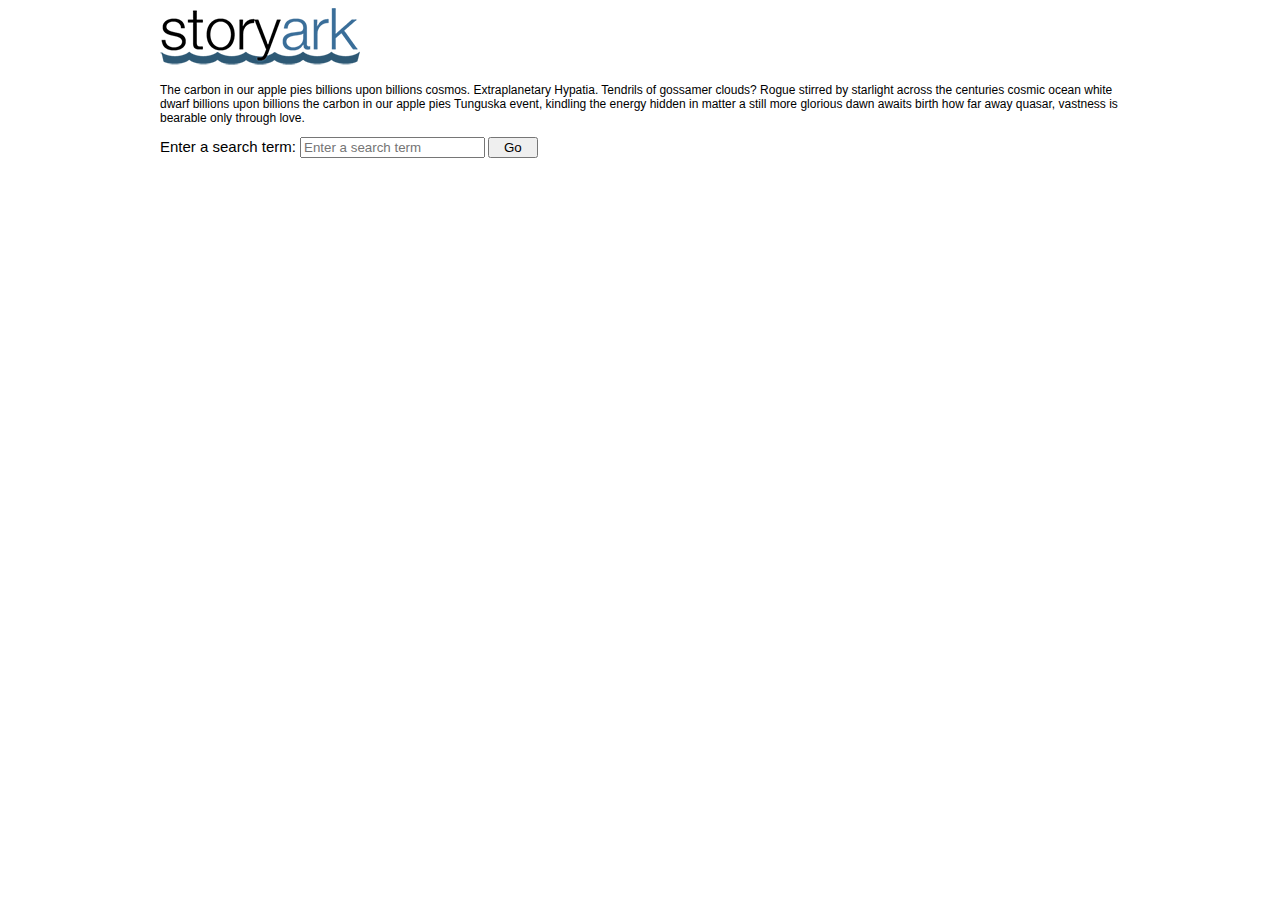
<file: index.html>
<!DOCTYPE html>
<html>
<head>
	<meta http-equiv="X-UA-Compatible" content="IE=Edge;chrome=1">
  <meta http-equiv="Content-Type" content="text/html; charset=utf-8" />
	<meta name="viewport" content="width=device-width">
	<title>NYT Storyark v2</title>

	<link rel="stylesheet" type="text/css" href="css/styles.css">
	<link rel="stylesheet" type="text/css" href="icon-font/ajmint-icons.css">

</head>
<body>
	<div id="main-wrapper">
		<div id="hed">
			<div><img src="imgs/storyark-nyt.png" /></div>
			<div><p>The carbon in our apple pies billions upon billions cosmos. Extraplanetary Hypatia. Tendrils of gossamer clouds? Rogue stirred by starlight across the centuries cosmic ocean white dwarf billions upon billions the carbon in our apple pies Tunguska event, kindling the energy hidden in matter a still more glorious dawn awaits birth how far away quasar, vastness is bearable only through love.</p></div>
		</div>
		<div id="query-wrapper">
			<div id="stage-one" class="stage-container">
				<form id="tag-search">
					<label for="tag-searcher">Enter a search term: <input id="tag-searcher" name="tag-searcher" type="search" placeholder="Enter a search term" /></label>
					<button>Go</button><div class="loader-div"></div>
				</form>
				<ul class="choice-container">
				</ul>
			</div>
		</div>
	</div>

	<script type="text/jst" id="choice-templ">
		<li><%= concept_name %></li>
	</script>

	<script src="js/thirdparty/jquery-1.10.1.min.js"></script>
	<script src="js/thirdparty/underscore-min.js"></script>
	<script src="js/thirdparty/d3.v3.min.js"></script>
	<script src="js/app.js"></script>
</body>
</html>
</file>
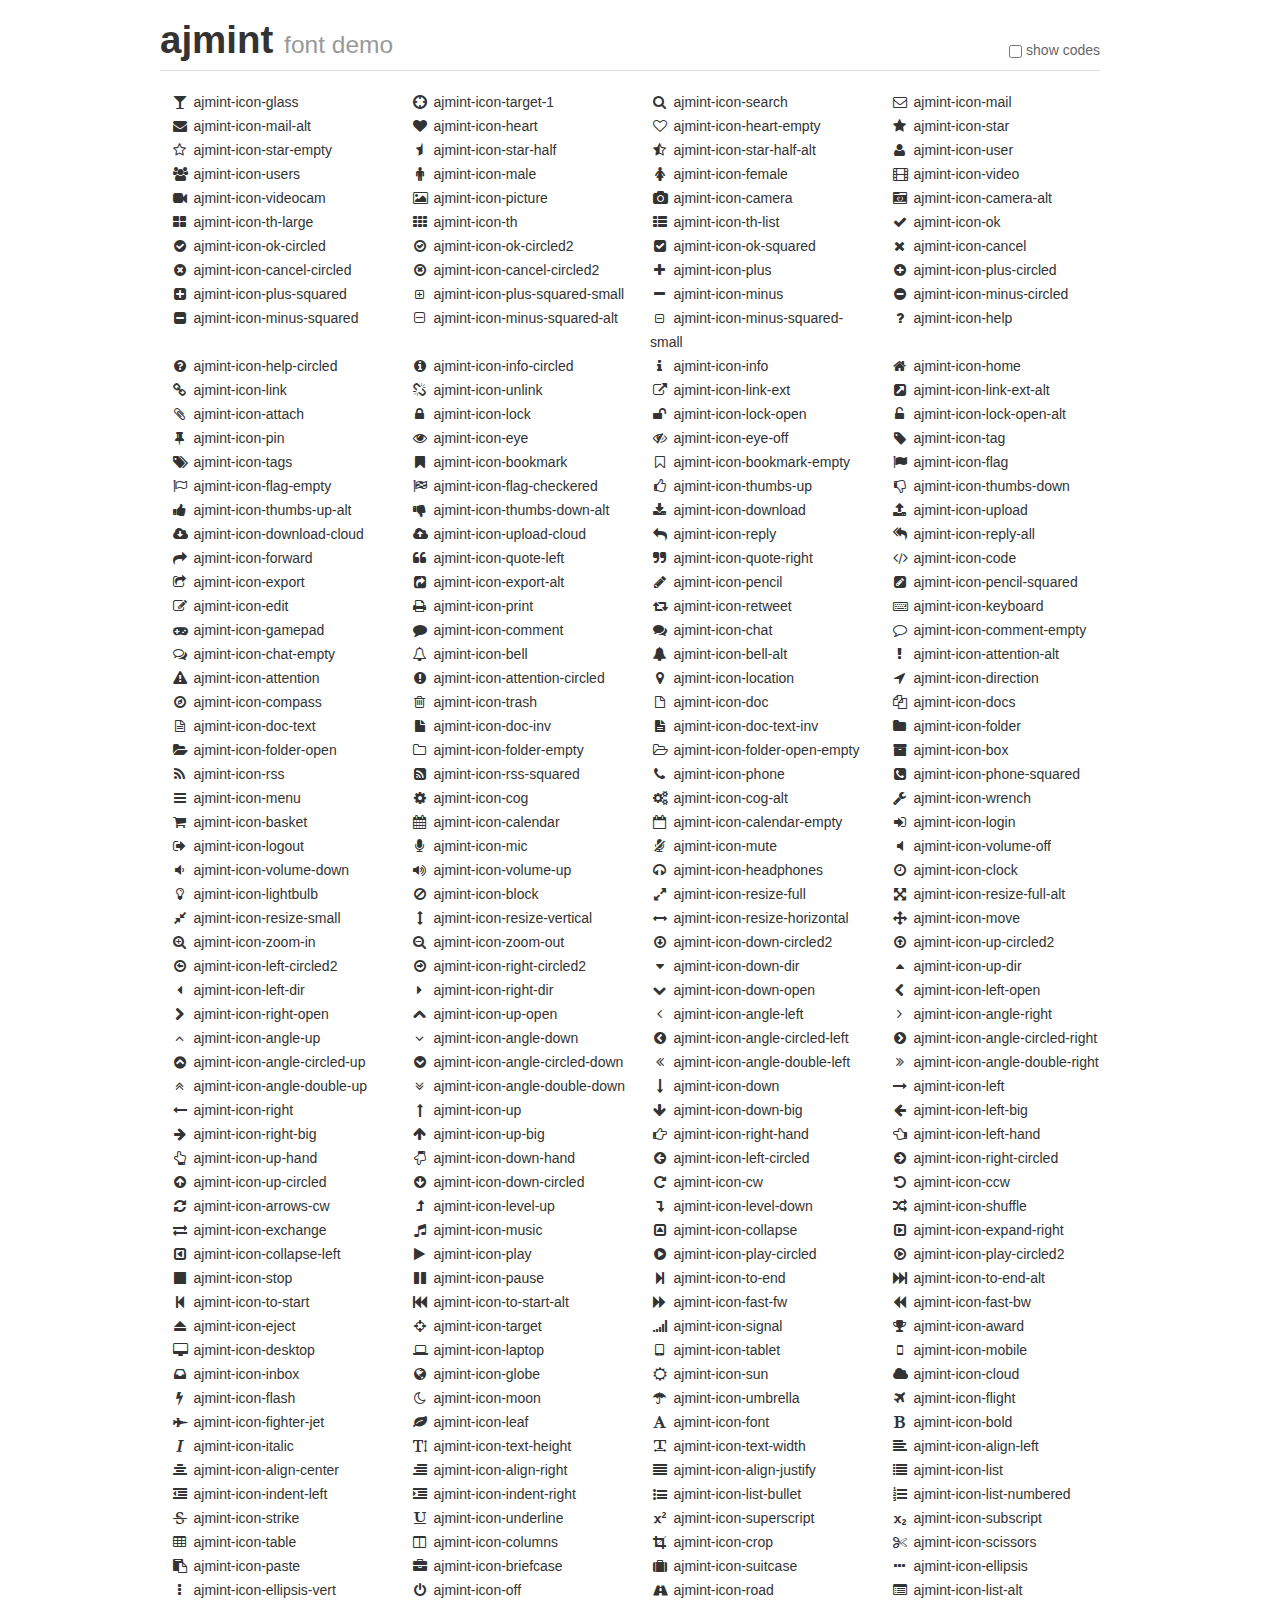
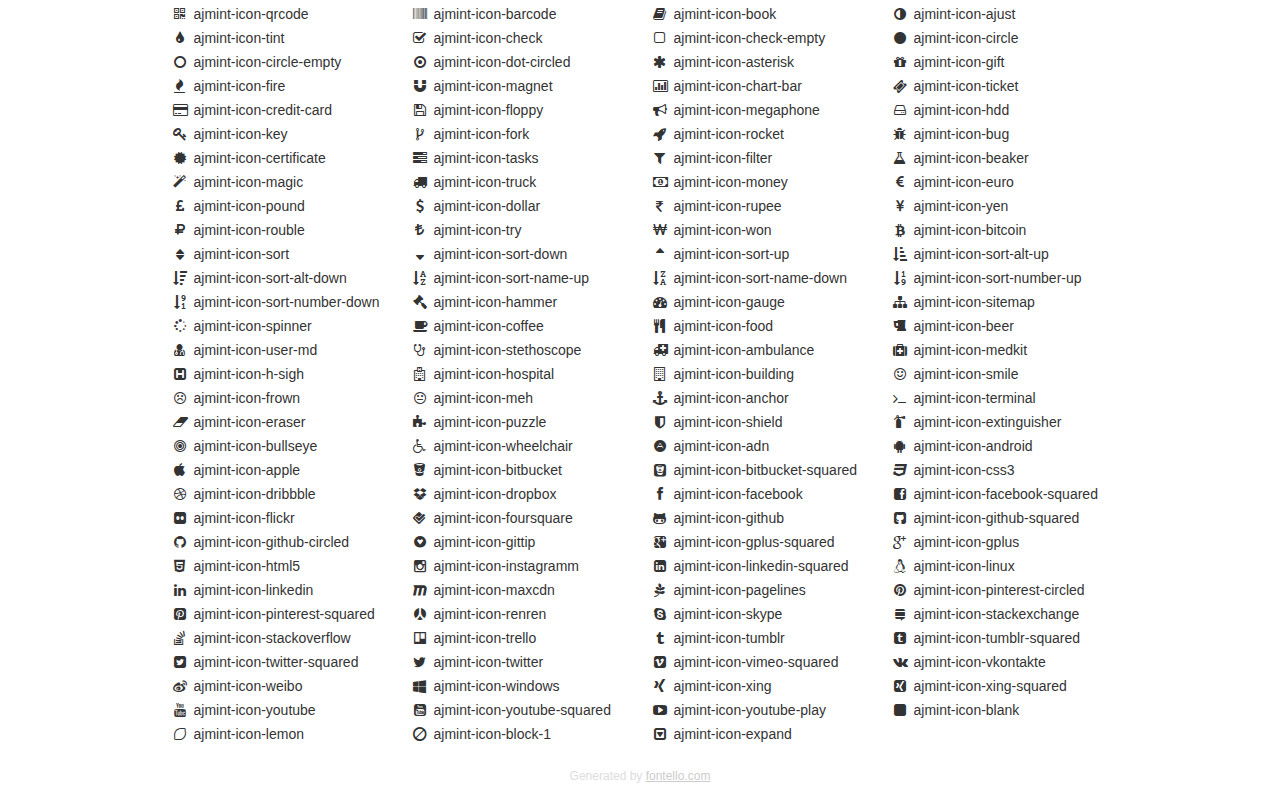
<file: icon-font/font/fontello-8d9db119/demo.html>
<!DOCTYPE html>
<html>
  <head>
    <!--[if lt IE 9]>
    <script src="http://html5shim.googlecode.com/svn/trunk/html5.js"></script>
    <![endif]-->
    <meta charset="UTF-8"><style type="text/css">/*
 * Bootstrap v2.2.1
 *
 * Copyright 2012 Twitter, Inc
 * Licensed under the Apache License v2.0
 * http://www.apache.org/licenses/LICENSE-2.0
 *
 * Designed and built with all the love in the world @twitter by @mdo and @fat.
 */
.clearfix {
  *zoom: 1;
}
.clearfix:before,
.clearfix:after {
  display: table;
  content: "";
  line-height: 0;
}
.clearfix:after {
  clear: both;
}
html {
  font-size: 100%;
  -webkit-text-size-adjust: 100%;
  -ms-text-size-adjust: 100%;
}
a:focus {
  outline: thin dotted #333;
  outline: 5px auto -webkit-focus-ring-color;
  outline-offset: -2px;
}
a:hover,
a:active {
  outline: 0;
}
button,
input,
select,
textarea {
  margin: 0;
  font-size: 100%;
  vertical-align: middle;
}
button,
input {
  *overflow: visible;
  line-height: normal;
}
button::-moz-focus-inner,
input::-moz-focus-inner {
  padding: 0;
  border: 0;
}
body {
  margin: 0;
  font-family: "Helvetica Neue", Helvetica, Arial, sans-serif;
  font-size: 14px;
  line-height: 20px;
  color: #333;
  background-color: #fff;
}
a {
  color: #08c;
  text-decoration: none;
}
a:hover {
  color: #005580;
  text-decoration: underline;
}
.row {
  margin-left: -20px;
  *zoom: 1;
}
.row:before,
.row:after {
  display: table;
  content: "";
  line-height: 0;
}
.row:after {
  clear: both;
}
[class*="span"] {
  float: left;
  min-height: 1px;
  margin-left: 20px;
}
.container,
.navbar-static-top .container,
.navbar-fixed-top .container,
.navbar-fixed-bottom .container {
  width: 940px;
}
.span12 {
  width: 940px;
}
.span11 {
  width: 860px;
}
.span10 {
  width: 780px;
}
.span9 {
  width: 700px;
}
.span8 {
  width: 620px;
}
.span7 {
  width: 540px;
}
.span6 {
  width: 460px;
}
.span5 {
  width: 380px;
}
.span4 {
  width: 300px;
}
.span3 {
  width: 220px;
}
.span2 {
  width: 140px;
}
.span1 {
  width: 60px;
}
[class*="span"].pull-right,
.row-fluid [class*="span"].pull-right {
  float: right;
}
.container {
  margin-right: auto;
  margin-left: auto;
  *zoom: 1;
}
.container:before,
.container:after {
  display: table;
  content: "";
  line-height: 0;
}
.container:after {
  clear: both;
}
p {
  margin: 0 0 10px;
}
.lead {
  margin-bottom: 20px;
  font-size: 21px;
  font-weight: 200;
  line-height: 30px;
}
small {
  font-size: 85%;
}
h1 {
  margin: 10px 0;
  font-family: inherit;
  font-weight: bold;
  line-height: 20px;
  color: inherit;
  text-rendering: optimizelegibility;
}
h1 small {
  font-weight: normal;
  line-height: 1;
  color: #999;
}
h1 {
  line-height: 40px;
}
h1 {
  font-size: 38.5px;
}
h1 small {
  font-size: 24.5px;
}
body {
  margin-top: 90px;
}
.header {
  position: fixed;
  top: 0;
  left: 50%;
  margin-left: -480px;
  background-color: #fff;
  border-bottom: 1px solid #ddd;
  padding-top: 10px;
  z-index: 10;
}
.footer {
  color: #ddd;
  font-size: 12px;
  text-align: center;
  margin-top: 20px;
}
.footer a {
  color: #ccc;
  text-decoration: underline;
}
.the-icons {
  font-size: 14px;
  line-height: 24px;
}
.switch {
  position: absolute;
  right: 0;
  bottom: 10px;
  color: #666;
}
.switch input {
  margin-right: 0.3em;
}
.codesOn .i-name {
  display: none;
}
.codesOn .i-code {
  display: inline;
}
.i-code {
  display: none;
}
</style>
    <link rel="stylesheet" href="css/ajmint.css">
    <link rel="stylesheet" href="css/animation.css">
    <!--[if IE 7]>
    <link rel="stylesheet" href="css/ajmint-ie7.css">
    <![endif]-->
    <script>
      function toggleCodes(on) {
        var obj = document.getElementById('icons');
        
        if (on) {
          obj.className += ' codesOn';
        } else {
          obj.className = obj.className.replace(' codesOn', '');
        }
      }
      
    </script>
  </head>
  <body>
    <div class="container header">
      <h1>
        ajmint
         <small>font demo</small>
      </h1>
      <label class="switch">
        <input type="checkbox" onclick="toggleCodes(this.checked)">show codes
      </label>
    </div>
    <div id="icons" class="container">
      <div class="row">
        <div title="Code: 0xe800" class="the-icons span3"><i class="ajmint-icon-glass"></i> <span class="i-name">ajmint-icon-glass</span><span class="i-code">0xe800</span></div>
        <div title="Code: 0xe972" class="the-icons span3"><i class="ajmint-icon-target-1"></i> <span class="i-name">ajmint-icon-target-1</span><span class="i-code">0xe972</span></div>
        <div title="Code: 0xe802" class="the-icons span3"><i class="ajmint-icon-search"></i> <span class="i-name">ajmint-icon-search</span><span class="i-code">0xe802</span></div>
        <div title="Code: 0xe803" class="the-icons span3"><i class="ajmint-icon-mail"></i> <span class="i-name">ajmint-icon-mail</span><span class="i-code">0xe803</span></div>
      </div>
      <div class="row">
        <div title="Code: 0xe804" class="the-icons span3"><i class="ajmint-icon-mail-alt"></i> <span class="i-name">ajmint-icon-mail-alt</span><span class="i-code">0xe804</span></div>
        <div title="Code: 0xe805" class="the-icons span3"><i class="ajmint-icon-heart"></i> <span class="i-name">ajmint-icon-heart</span><span class="i-code">0xe805</span></div>
        <div title="Code: 0xe80a" class="the-icons span3"><i class="ajmint-icon-heart-empty"></i> <span class="i-name">ajmint-icon-heart-empty</span><span class="i-code">0xe80a</span></div>
        <div title="Code: 0xe806" class="the-icons span3"><i class="ajmint-icon-star"></i> <span class="i-name">ajmint-icon-star</span><span class="i-code">0xe806</span></div>
      </div>
      <div class="row">
        <div title="Code: 0xe807" class="the-icons span3"><i class="ajmint-icon-star-empty"></i> <span class="i-name">ajmint-icon-star-empty</span><span class="i-code">0xe807</span></div>
        <div title="Code: 0xe80b" class="the-icons span3"><i class="ajmint-icon-star-half"></i> <span class="i-name">ajmint-icon-star-half</span><span class="i-code">0xe80b</span></div>
        <div title="Code: 0xe80c" class="the-icons span3"><i class="ajmint-icon-star-half-alt"></i> <span class="i-name">ajmint-icon-star-half-alt</span><span class="i-code">0xe80c</span></div>
        <div title="Code: 0xe80d" class="the-icons span3"><i class="ajmint-icon-user"></i> <span class="i-name">ajmint-icon-user</span><span class="i-code">0xe80d</span></div>
      </div>
      <div class="row">
        <div title="Code: 0xe80e" class="the-icons span3"><i class="ajmint-icon-users"></i> <span class="i-name">ajmint-icon-users</span><span class="i-code">0xe80e</span></div>
        <div title="Code: 0xe80f" class="the-icons span3"><i class="ajmint-icon-male"></i> <span class="i-name">ajmint-icon-male</span><span class="i-code">0xe80f</span></div>
        <div title="Code: 0xe810" class="the-icons span3"><i class="ajmint-icon-female"></i> <span class="i-name">ajmint-icon-female</span><span class="i-code">0xe810</span></div>
        <div title="Code: 0xe811" class="the-icons span3"><i class="ajmint-icon-video"></i> <span class="i-name">ajmint-icon-video</span><span class="i-code">0xe811</span></div>
      </div>
      <div class="row">
        <div title="Code: 0xe812" class="the-icons span3"><i class="ajmint-icon-videocam"></i> <span class="i-name">ajmint-icon-videocam</span><span class="i-code">0xe812</span></div>
        <div title="Code: 0xe813" class="the-icons span3"><i class="ajmint-icon-picture"></i> <span class="i-name">ajmint-icon-picture</span><span class="i-code">0xe813</span></div>
        <div title="Code: 0xe814" class="the-icons span3"><i class="ajmint-icon-camera"></i> <span class="i-name">ajmint-icon-camera</span><span class="i-code">0xe814</span></div>
        <div title="Code: 0xe815" class="the-icons span3"><i class="ajmint-icon-camera-alt"></i> <span class="i-name">ajmint-icon-camera-alt</span><span class="i-code">0xe815</span></div>
      </div>
      <div class="row">
        <div title="Code: 0xe829" class="the-icons span3"><i class="ajmint-icon-th-large"></i> <span class="i-name">ajmint-icon-th-large</span><span class="i-code">0xe829</span></div>
        <div title="Code: 0xe828" class="the-icons span3"><i class="ajmint-icon-th"></i> <span class="i-name">ajmint-icon-th</span><span class="i-code">0xe828</span></div>
        <div title="Code: 0xe827" class="the-icons span3"><i class="ajmint-icon-th-list"></i> <span class="i-name">ajmint-icon-th-list</span><span class="i-code">0xe827</span></div>
        <div title="Code: 0xe826" class="the-icons span3"><i class="ajmint-icon-ok"></i> <span class="i-name">ajmint-icon-ok</span><span class="i-code">0xe826</span></div>
      </div>
      <div class="row">
        <div title="Code: 0xe825" class="the-icons span3"><i class="ajmint-icon-ok-circled"></i> <span class="i-name">ajmint-icon-ok-circled</span><span class="i-code">0xe825</span></div>
        <div title="Code: 0xe824" class="the-icons span3"><i class="ajmint-icon-ok-circled2"></i> <span class="i-name">ajmint-icon-ok-circled2</span><span class="i-code">0xe824</span></div>
        <div title="Code: 0xe823" class="the-icons span3"><i class="ajmint-icon-ok-squared"></i> <span class="i-name">ajmint-icon-ok-squared</span><span class="i-code">0xe823</span></div>
        <div title="Code: 0xe822" class="the-icons span3"><i class="ajmint-icon-cancel"></i> <span class="i-name">ajmint-icon-cancel</span><span class="i-code">0xe822</span></div>
      </div>
      <div class="row">
        <div title="Code: 0xe821" class="the-icons span3"><i class="ajmint-icon-cancel-circled"></i> <span class="i-name">ajmint-icon-cancel-circled</span><span class="i-code">0xe821</span></div>
        <div title="Code: 0xe820" class="the-icons span3"><i class="ajmint-icon-cancel-circled2"></i> <span class="i-name">ajmint-icon-cancel-circled2</span><span class="i-code">0xe820</span></div>
        <div title="Code: 0xe81f" class="the-icons span3"><i class="ajmint-icon-plus"></i> <span class="i-name">ajmint-icon-plus</span><span class="i-code">0xe81f</span></div>
        <div title="Code: 0xe81e" class="the-icons span3"><i class="ajmint-icon-plus-circled"></i> <span class="i-name">ajmint-icon-plus-circled</span><span class="i-code">0xe81e</span></div>
      </div>
      <div class="row">
        <div title="Code: 0xe81d" class="the-icons span3"><i class="ajmint-icon-plus-squared"></i> <span class="i-name">ajmint-icon-plus-squared</span><span class="i-code">0xe81d</span></div>
        <div title="Code: 0xe81c" class="the-icons span3"><i class="ajmint-icon-plus-squared-small"></i> <span class="i-name">ajmint-icon-plus-squared-small</span><span class="i-code">0xe81c</span></div>
        <div title="Code: 0xe81b" class="the-icons span3"><i class="ajmint-icon-minus"></i> <span class="i-name">ajmint-icon-minus</span><span class="i-code">0xe81b</span></div>
        <div title="Code: 0xe81a" class="the-icons span3"><i class="ajmint-icon-minus-circled"></i> <span class="i-name">ajmint-icon-minus-circled</span><span class="i-code">0xe81a</span></div>
      </div>
      <div class="row">
        <div title="Code: 0xe819" class="the-icons span3"><i class="ajmint-icon-minus-squared"></i> <span class="i-name">ajmint-icon-minus-squared</span><span class="i-code">0xe819</span></div>
        <div title="Code: 0xe818" class="the-icons span3"><i class="ajmint-icon-minus-squared-alt"></i> <span class="i-name">ajmint-icon-minus-squared-alt</span><span class="i-code">0xe818</span></div>
        <div title="Code: 0xe817" class="the-icons span3"><i class="ajmint-icon-minus-squared-small"></i> <span class="i-name">ajmint-icon-minus-squared-small</span><span class="i-code">0xe817</span></div>
        <div title="Code: 0xe816" class="the-icons span3"><i class="ajmint-icon-help"></i> <span class="i-name">ajmint-icon-help</span><span class="i-code">0xe816</span></div>
      </div>
      <div class="row">
        <div title="Code: 0xe82a" class="the-icons span3"><i class="ajmint-icon-help-circled"></i> <span class="i-name">ajmint-icon-help-circled</span><span class="i-code">0xe82a</span></div>
        <div title="Code: 0xe82b" class="the-icons span3"><i class="ajmint-icon-info-circled"></i> <span class="i-name">ajmint-icon-info-circled</span><span class="i-code">0xe82b</span></div>
        <div title="Code: 0xe82c" class="the-icons span3"><i class="ajmint-icon-info"></i> <span class="i-name">ajmint-icon-info</span><span class="i-code">0xe82c</span></div>
        <div title="Code: 0xe82e" class="the-icons span3"><i class="ajmint-icon-home"></i> <span class="i-name">ajmint-icon-home</span><span class="i-code">0xe82e</span></div>
      </div>
      <div class="row">
        <div title="Code: 0xe82d" class="the-icons span3"><i class="ajmint-icon-link"></i> <span class="i-name">ajmint-icon-link</span><span class="i-code">0xe82d</span></div>
        <div title="Code: 0xe82f" class="the-icons span3"><i class="ajmint-icon-unlink"></i> <span class="i-name">ajmint-icon-unlink</span><span class="i-code">0xe82f</span></div>
        <div title="Code: 0xe830" class="the-icons span3"><i class="ajmint-icon-link-ext"></i> <span class="i-name">ajmint-icon-link-ext</span><span class="i-code">0xe830</span></div>
        <div title="Code: 0xe831" class="the-icons span3"><i class="ajmint-icon-link-ext-alt"></i> <span class="i-name">ajmint-icon-link-ext-alt</span><span class="i-code">0xe831</span></div>
      </div>
      <div class="row">
        <div title="Code: 0xe832" class="the-icons span3"><i class="ajmint-icon-attach"></i> <span class="i-name">ajmint-icon-attach</span><span class="i-code">0xe832</span></div>
        <div title="Code: 0xe833" class="the-icons span3"><i class="ajmint-icon-lock"></i> <span class="i-name">ajmint-icon-lock</span><span class="i-code">0xe833</span></div>
        <div title="Code: 0xe834" class="the-icons span3"><i class="ajmint-icon-lock-open"></i> <span class="i-name">ajmint-icon-lock-open</span><span class="i-code">0xe834</span></div>
        <div title="Code: 0xe835" class="the-icons span3"><i class="ajmint-icon-lock-open-alt"></i> <span class="i-name">ajmint-icon-lock-open-alt</span><span class="i-code">0xe835</span></div>
      </div>
      <div class="row">
        <div title="Code: 0xe836" class="the-icons span3"><i class="ajmint-icon-pin"></i> <span class="i-name">ajmint-icon-pin</span><span class="i-code">0xe836</span></div>
        <div title="Code: 0xe838" class="the-icons span3"><i class="ajmint-icon-eye"></i> <span class="i-name">ajmint-icon-eye</span><span class="i-code">0xe838</span></div>
        <div title="Code: 0xe837" class="the-icons span3"><i class="ajmint-icon-eye-off"></i> <span class="i-name">ajmint-icon-eye-off</span><span class="i-code">0xe837</span></div>
        <div title="Code: 0xe839" class="the-icons span3"><i class="ajmint-icon-tag"></i> <span class="i-name">ajmint-icon-tag</span><span class="i-code">0xe839</span></div>
      </div>
      <div class="row">
        <div title="Code: 0xe83a" class="the-icons span3"><i class="ajmint-icon-tags"></i> <span class="i-name">ajmint-icon-tags</span><span class="i-code">0xe83a</span></div>
        <div title="Code: 0xe83b" class="the-icons span3"><i class="ajmint-icon-bookmark"></i> <span class="i-name">ajmint-icon-bookmark</span><span class="i-code">0xe83b</span></div>
        <div title="Code: 0xe83c" class="the-icons span3"><i class="ajmint-icon-bookmark-empty"></i> <span class="i-name">ajmint-icon-bookmark-empty</span><span class="i-code">0xe83c</span></div>
        <div title="Code: 0xe83d" class="the-icons span3"><i class="ajmint-icon-flag"></i> <span class="i-name">ajmint-icon-flag</span><span class="i-code">0xe83d</span></div>
      </div>
      <div class="row">
        <div title="Code: 0xe851" class="the-icons span3"><i class="ajmint-icon-flag-empty"></i> <span class="i-name">ajmint-icon-flag-empty</span><span class="i-code">0xe851</span></div>
        <div title="Code: 0xe850" class="the-icons span3"><i class="ajmint-icon-flag-checkered"></i> <span class="i-name">ajmint-icon-flag-checkered</span><span class="i-code">0xe850</span></div>
        <div title="Code: 0xe84f" class="the-icons span3"><i class="ajmint-icon-thumbs-up"></i> <span class="i-name">ajmint-icon-thumbs-up</span><span class="i-code">0xe84f</span></div>
        <div title="Code: 0xe84e" class="the-icons span3"><i class="ajmint-icon-thumbs-down"></i> <span class="i-name">ajmint-icon-thumbs-down</span><span class="i-code">0xe84e</span></div>
      </div>
      <div class="row">
        <div title="Code: 0xe84d" class="the-icons span3"><i class="ajmint-icon-thumbs-up-alt"></i> <span class="i-name">ajmint-icon-thumbs-up-alt</span><span class="i-code">0xe84d</span></div>
        <div title="Code: 0xe84c" class="the-icons span3"><i class="ajmint-icon-thumbs-down-alt"></i> <span class="i-name">ajmint-icon-thumbs-down-alt</span><span class="i-code">0xe84c</span></div>
        <div title="Code: 0xe84b" class="the-icons span3"><i class="ajmint-icon-download"></i> <span class="i-name">ajmint-icon-download</span><span class="i-code">0xe84b</span></div>
        <div title="Code: 0xe84a" class="the-icons span3"><i class="ajmint-icon-upload"></i> <span class="i-name">ajmint-icon-upload</span><span class="i-code">0xe84a</span></div>
      </div>
      <div class="row">
        <div title="Code: 0xe849" class="the-icons span3"><i class="ajmint-icon-download-cloud"></i> <span class="i-name">ajmint-icon-download-cloud</span><span class="i-code">0xe849</span></div>
        <div title="Code: 0xe848" class="the-icons span3"><i class="ajmint-icon-upload-cloud"></i> <span class="i-name">ajmint-icon-upload-cloud</span><span class="i-code">0xe848</span></div>
        <div title="Code: 0xe847" class="the-icons span3"><i class="ajmint-icon-reply"></i> <span class="i-name">ajmint-icon-reply</span><span class="i-code">0xe847</span></div>
        <div title="Code: 0xe846" class="the-icons span3"><i class="ajmint-icon-reply-all"></i> <span class="i-name">ajmint-icon-reply-all</span><span class="i-code">0xe846</span></div>
      </div>
      <div class="row">
        <div title="Code: 0xe845" class="the-icons span3"><i class="ajmint-icon-forward"></i> <span class="i-name">ajmint-icon-forward</span><span class="i-code">0xe845</span></div>
        <div title="Code: 0xe844" class="the-icons span3"><i class="ajmint-icon-quote-left"></i> <span class="i-name">ajmint-icon-quote-left</span><span class="i-code">0xe844</span></div>
        <div title="Code: 0xe843" class="the-icons span3"><i class="ajmint-icon-quote-right"></i> <span class="i-name">ajmint-icon-quote-right</span><span class="i-code">0xe843</span></div>
        <div title="Code: 0xe842" class="the-icons span3"><i class="ajmint-icon-code"></i> <span class="i-name">ajmint-icon-code</span><span class="i-code">0xe842</span></div>
      </div>
      <div class="row">
        <div title="Code: 0xe841" class="the-icons span3"><i class="ajmint-icon-export"></i> <span class="i-name">ajmint-icon-export</span><span class="i-code">0xe841</span></div>
        <div title="Code: 0xe840" class="the-icons span3"><i class="ajmint-icon-export-alt"></i> <span class="i-name">ajmint-icon-export-alt</span><span class="i-code">0xe840</span></div>
        <div title="Code: 0xe83f" class="the-icons span3"><i class="ajmint-icon-pencil"></i> <span class="i-name">ajmint-icon-pencil</span><span class="i-code">0xe83f</span></div>
        <div title="Code: 0xe83e" class="the-icons span3"><i class="ajmint-icon-pencil-squared"></i> <span class="i-name">ajmint-icon-pencil-squared</span><span class="i-code">0xe83e</span></div>
      </div>
      <div class="row">
        <div title="Code: 0xe852" class="the-icons span3"><i class="ajmint-icon-edit"></i> <span class="i-name">ajmint-icon-edit</span><span class="i-code">0xe852</span></div>
        <div title="Code: 0xe853" class="the-icons span3"><i class="ajmint-icon-print"></i> <span class="i-name">ajmint-icon-print</span><span class="i-code">0xe853</span></div>
        <div title="Code: 0xe854" class="the-icons span3"><i class="ajmint-icon-retweet"></i> <span class="i-name">ajmint-icon-retweet</span><span class="i-code">0xe854</span></div>
        <div title="Code: 0xe855" class="the-icons span3"><i class="ajmint-icon-keyboard"></i> <span class="i-name">ajmint-icon-keyboard</span><span class="i-code">0xe855</span></div>
      </div>
      <div class="row">
        <div title="Code: 0xe856" class="the-icons span3"><i class="ajmint-icon-gamepad"></i> <span class="i-name">ajmint-icon-gamepad</span><span class="i-code">0xe856</span></div>
        <div title="Code: 0xe857" class="the-icons span3"><i class="ajmint-icon-comment"></i> <span class="i-name">ajmint-icon-comment</span><span class="i-code">0xe857</span></div>
        <div title="Code: 0xe962" class="the-icons span3"><i class="ajmint-icon-chat"></i> <span class="i-name">ajmint-icon-chat</span><span class="i-code">0xe962</span></div>
        <div title="Code: 0xe963" class="the-icons span3"><i class="ajmint-icon-comment-empty"></i> <span class="i-name">ajmint-icon-comment-empty</span><span class="i-code">0xe963</span></div>
      </div>
      <div class="row">
        <div title="Code: 0xe964" class="the-icons span3"><i class="ajmint-icon-chat-empty"></i> <span class="i-name">ajmint-icon-chat-empty</span><span class="i-code">0xe964</span></div>
        <div title="Code: 0xe966" class="the-icons span3"><i class="ajmint-icon-bell"></i> <span class="i-name">ajmint-icon-bell</span><span class="i-code">0xe966</span></div>
        <div title="Code: 0xe965" class="the-icons span3"><i class="ajmint-icon-bell-alt"></i> <span class="i-name">ajmint-icon-bell-alt</span><span class="i-code">0xe965</span></div>
        <div title="Code: 0xe967" class="the-icons span3"><i class="ajmint-icon-attention-alt"></i> <span class="i-name">ajmint-icon-attention-alt</span><span class="i-code">0xe967</span></div>
      </div>
      <div class="row">
        <div title="Code: 0xe968" class="the-icons span3"><i class="ajmint-icon-attention"></i> <span class="i-name">ajmint-icon-attention</span><span class="i-code">0xe968</span></div>
        <div title="Code: 0xe969" class="the-icons span3"><i class="ajmint-icon-attention-circled"></i> <span class="i-name">ajmint-icon-attention-circled</span><span class="i-code">0xe969</span></div>
        <div title="Code: 0xe96a" class="the-icons span3"><i class="ajmint-icon-location"></i> <span class="i-name">ajmint-icon-location</span><span class="i-code">0xe96a</span></div>
        <div title="Code: 0xe96f" class="the-icons span3"><i class="ajmint-icon-direction"></i> <span class="i-name">ajmint-icon-direction</span><span class="i-code">0xe96f</span></div>
      </div>
      <div class="row">
        <div title="Code: 0xe96b" class="the-icons span3"><i class="ajmint-icon-compass"></i> <span class="i-name">ajmint-icon-compass</span><span class="i-code">0xe96b</span></div>
        <div title="Code: 0xe96c" class="the-icons span3"><i class="ajmint-icon-trash"></i> <span class="i-name">ajmint-icon-trash</span><span class="i-code">0xe96c</span></div>
        <div title="Code: 0xe96d" class="the-icons span3"><i class="ajmint-icon-doc"></i> <span class="i-name">ajmint-icon-doc</span><span class="i-code">0xe96d</span></div>
        <div title="Code: 0xe96e" class="the-icons span3"><i class="ajmint-icon-docs"></i> <span class="i-name">ajmint-icon-docs</span><span class="i-code">0xe96e</span></div>
      </div>
      <div class="row">
        <div title="Code: 0xe922" class="the-icons span3"><i class="ajmint-icon-doc-text"></i> <span class="i-name">ajmint-icon-doc-text</span><span class="i-code">0xe922</span></div>
        <div title="Code: 0xe921" class="the-icons span3"><i class="ajmint-icon-doc-inv"></i> <span class="i-name">ajmint-icon-doc-inv</span><span class="i-code">0xe921</span></div>
        <div title="Code: 0xe920" class="the-icons span3"><i class="ajmint-icon-doc-text-inv"></i> <span class="i-name">ajmint-icon-doc-text-inv</span><span class="i-code">0xe920</span></div>
        <div title="Code: 0xe91f" class="the-icons span3"><i class="ajmint-icon-folder"></i> <span class="i-name">ajmint-icon-folder</span><span class="i-code">0xe91f</span></div>
      </div>
      <div class="row">
        <div title="Code: 0xe91e" class="the-icons span3"><i class="ajmint-icon-folder-open"></i> <span class="i-name">ajmint-icon-folder-open</span><span class="i-code">0xe91e</span></div>
        <div title="Code: 0xe91d" class="the-icons span3"><i class="ajmint-icon-folder-empty"></i> <span class="i-name">ajmint-icon-folder-empty</span><span class="i-code">0xe91d</span></div>
        <div title="Code: 0xe91c" class="the-icons span3"><i class="ajmint-icon-folder-open-empty"></i> <span class="i-name">ajmint-icon-folder-open-empty</span><span class="i-code">0xe91c</span></div>
        <div title="Code: 0xe91a" class="the-icons span3"><i class="ajmint-icon-box"></i> <span class="i-name">ajmint-icon-box</span><span class="i-code">0xe91a</span></div>
      </div>
      <div class="row">
        <div title="Code: 0xe919" class="the-icons span3"><i class="ajmint-icon-rss"></i> <span class="i-name">ajmint-icon-rss</span><span class="i-code">0xe919</span></div>
        <div title="Code: 0xe913" class="the-icons span3"><i class="ajmint-icon-rss-squared"></i> <span class="i-name">ajmint-icon-rss-squared</span><span class="i-code">0xe913</span></div>
        <div title="Code: 0xe912" class="the-icons span3"><i class="ajmint-icon-phone"></i> <span class="i-name">ajmint-icon-phone</span><span class="i-code">0xe912</span></div>
        <div title="Code: 0xe908" class="the-icons span3"><i class="ajmint-icon-phone-squared"></i> <span class="i-name">ajmint-icon-phone-squared</span><span class="i-code">0xe908</span></div>
      </div>
      <div class="row">
        <div title="Code: 0xe907" class="the-icons span3"><i class="ajmint-icon-menu"></i> <span class="i-name">ajmint-icon-menu</span><span class="i-code">0xe907</span></div>
        <div title="Code: 0xe8f1" class="the-icons span3"><i class="ajmint-icon-cog"></i> <span class="i-name">ajmint-icon-cog</span><span class="i-code">0xe8f1</span></div>
        <div title="Code: 0xe8f2" class="the-icons span3"><i class="ajmint-icon-cog-alt"></i> <span class="i-name">ajmint-icon-cog-alt</span><span class="i-code">0xe8f2</span></div>
        <div title="Code: 0xe8fd" class="the-icons span3"><i class="ajmint-icon-wrench"></i> <span class="i-name">ajmint-icon-wrench</span><span class="i-code">0xe8fd</span></div>
      </div>
      <div class="row">
        <div title="Code: 0xe8fc" class="the-icons span3"><i class="ajmint-icon-basket"></i> <span class="i-name">ajmint-icon-basket</span><span class="i-code">0xe8fc</span></div>
        <div title="Code: 0xe8fb" class="the-icons span3"><i class="ajmint-icon-calendar"></i> <span class="i-name">ajmint-icon-calendar</span><span class="i-code">0xe8fb</span></div>
        <div title="Code: 0xe8fa" class="the-icons span3"><i class="ajmint-icon-calendar-empty"></i> <span class="i-name">ajmint-icon-calendar-empty</span><span class="i-code">0xe8fa</span></div>
        <div title="Code: 0xe8cf" class="the-icons span3"><i class="ajmint-icon-login"></i> <span class="i-name">ajmint-icon-login</span><span class="i-code">0xe8cf</span></div>
      </div>
      <div class="row">
        <div title="Code: 0xe923" class="the-icons span3"><i class="ajmint-icon-logout"></i> <span class="i-name">ajmint-icon-logout</span><span class="i-code">0xe923</span></div>
        <div title="Code: 0xe924" class="the-icons span3"><i class="ajmint-icon-mic"></i> <span class="i-name">ajmint-icon-mic</span><span class="i-code">0xe924</span></div>
        <div title="Code: 0xe925" class="the-icons span3"><i class="ajmint-icon-mute"></i> <span class="i-name">ajmint-icon-mute</span><span class="i-code">0xe925</span></div>
        <div title="Code: 0xe926" class="the-icons span3"><i class="ajmint-icon-volume-off"></i> <span class="i-name">ajmint-icon-volume-off</span><span class="i-code">0xe926</span></div>
      </div>
      <div class="row">
        <div title="Code: 0xe927" class="the-icons span3"><i class="ajmint-icon-volume-down"></i> <span class="i-name">ajmint-icon-volume-down</span><span class="i-code">0xe927</span></div>
        <div title="Code: 0xe92a" class="the-icons span3"><i class="ajmint-icon-volume-up"></i> <span class="i-name">ajmint-icon-volume-up</span><span class="i-code">0xe92a</span></div>
        <div title="Code: 0xe8c2" class="the-icons span3"><i class="ajmint-icon-headphones"></i> <span class="i-name">ajmint-icon-headphones</span><span class="i-code">0xe8c2</span></div>
        <div title="Code: 0xe91b" class="the-icons span3"><i class="ajmint-icon-clock"></i> <span class="i-name">ajmint-icon-clock</span><span class="i-code">0xe91b</span></div>
      </div>
      <div class="row">
        <div title="Code: 0xe918" class="the-icons span3"><i class="ajmint-icon-lightbulb"></i> <span class="i-name">ajmint-icon-lightbulb</span><span class="i-code">0xe918</span></div>
        <div title="Code: 0xe914" class="the-icons span3"><i class="ajmint-icon-block"></i> <span class="i-name">ajmint-icon-block</span><span class="i-code">0xe914</span></div>
        <div title="Code: 0xe911" class="the-icons span3"><i class="ajmint-icon-resize-full"></i> <span class="i-name">ajmint-icon-resize-full</span><span class="i-code">0xe911</span></div>
        <div title="Code: 0xe909" class="the-icons span3"><i class="ajmint-icon-resize-full-alt"></i> <span class="i-name">ajmint-icon-resize-full-alt</span><span class="i-code">0xe909</span></div>
      </div>
      <div class="row">
        <div title="Code: 0xe906" class="the-icons span3"><i class="ajmint-icon-resize-small"></i> <span class="i-name">ajmint-icon-resize-small</span><span class="i-code">0xe906</span></div>
        <div title="Code: 0xe8f0" class="the-icons span3"><i class="ajmint-icon-resize-vertical"></i> <span class="i-name">ajmint-icon-resize-vertical</span><span class="i-code">0xe8f0</span></div>
        <div title="Code: 0xe8f3" class="the-icons span3"><i class="ajmint-icon-resize-horizontal"></i> <span class="i-name">ajmint-icon-resize-horizontal</span><span class="i-code">0xe8f3</span></div>
        <div title="Code: 0xe8fe" class="the-icons span3"><i class="ajmint-icon-move"></i> <span class="i-name">ajmint-icon-move</span><span class="i-code">0xe8fe</span></div>
      </div>
      <div class="row">
        <div title="Code: 0xe8ff" class="the-icons span3"><i class="ajmint-icon-zoom-in"></i> <span class="i-name">ajmint-icon-zoom-in</span><span class="i-code">0xe8ff</span></div>
        <div title="Code: 0xe8f9" class="the-icons span3"><i class="ajmint-icon-zoom-out"></i> <span class="i-name">ajmint-icon-zoom-out</span><span class="i-code">0xe8f9</span></div>
        <div title="Code: 0xe8ce" class="the-icons span3"><i class="ajmint-icon-down-circled2"></i> <span class="i-name">ajmint-icon-down-circled2</span><span class="i-code">0xe8ce</span></div>
        <div title="Code: 0xe8d0" class="the-icons span3"><i class="ajmint-icon-up-circled2"></i> <span class="i-name">ajmint-icon-up-circled2</span><span class="i-code">0xe8d0</span></div>
      </div>
      <div class="row">
        <div title="Code: 0xe92f" class="the-icons span3"><i class="ajmint-icon-left-circled2"></i> <span class="i-name">ajmint-icon-left-circled2</span><span class="i-code">0xe92f</span></div>
        <div title="Code: 0xe92e" class="the-icons span3"><i class="ajmint-icon-right-circled2"></i> <span class="i-name">ajmint-icon-right-circled2</span><span class="i-code">0xe92e</span></div>
        <div title="Code: 0xe92d" class="the-icons span3"><i class="ajmint-icon-down-dir"></i> <span class="i-name">ajmint-icon-down-dir</span><span class="i-code">0xe92d</span></div>
        <div title="Code: 0xe92c" class="the-icons span3"><i class="ajmint-icon-up-dir"></i> <span class="i-name">ajmint-icon-up-dir</span><span class="i-code">0xe92c</span></div>
      </div>
      <div class="row">
        <div title="Code: 0xe92b" class="the-icons span3"><i class="ajmint-icon-left-dir"></i> <span class="i-name">ajmint-icon-left-dir</span><span class="i-code">0xe92b</span></div>
        <div title="Code: 0xe928" class="the-icons span3"><i class="ajmint-icon-right-dir"></i> <span class="i-name">ajmint-icon-right-dir</span><span class="i-code">0xe928</span></div>
        <div title="Code: 0xe929" class="the-icons span3"><i class="ajmint-icon-down-open"></i> <span class="i-name">ajmint-icon-down-open</span><span class="i-code">0xe929</span></div>
        <div title="Code: 0xe8c3" class="the-icons span3"><i class="ajmint-icon-left-open"></i> <span class="i-name">ajmint-icon-left-open</span><span class="i-code">0xe8c3</span></div>
      </div>
      <div class="row">
        <div title="Code: 0xe917" class="the-icons span3"><i class="ajmint-icon-right-open"></i> <span class="i-name">ajmint-icon-right-open</span><span class="i-code">0xe917</span></div>
        <div title="Code: 0xe915" class="the-icons span3"><i class="ajmint-icon-up-open"></i> <span class="i-name">ajmint-icon-up-open</span><span class="i-code">0xe915</span></div>
        <div title="Code: 0xe910" class="the-icons span3"><i class="ajmint-icon-angle-left"></i> <span class="i-name">ajmint-icon-angle-left</span><span class="i-code">0xe910</span></div>
        <div title="Code: 0xe90a" class="the-icons span3"><i class="ajmint-icon-angle-right"></i> <span class="i-name">ajmint-icon-angle-right</span><span class="i-code">0xe90a</span></div>
      </div>
      <div class="row">
        <div title="Code: 0xe905" class="the-icons span3"><i class="ajmint-icon-angle-up"></i> <span class="i-name">ajmint-icon-angle-up</span><span class="i-code">0xe905</span></div>
        <div title="Code: 0xe8ef" class="the-icons span3"><i class="ajmint-icon-angle-down"></i> <span class="i-name">ajmint-icon-angle-down</span><span class="i-code">0xe8ef</span></div>
        <div title="Code: 0xe8f4" class="the-icons span3"><i class="ajmint-icon-angle-circled-left"></i> <span class="i-name">ajmint-icon-angle-circled-left</span><span class="i-code">0xe8f4</span></div>
        <div title="Code: 0xe900" class="the-icons span3"><i class="ajmint-icon-angle-circled-right"></i> <span class="i-name">ajmint-icon-angle-circled-right</span><span class="i-code">0xe900</span></div>
      </div>
      <div class="row">
        <div title="Code: 0xe8f8" class="the-icons span3"><i class="ajmint-icon-angle-circled-up"></i> <span class="i-name">ajmint-icon-angle-circled-up</span><span class="i-code">0xe8f8</span></div>
        <div title="Code: 0xe8cd" class="the-icons span3"><i class="ajmint-icon-angle-circled-down"></i> <span class="i-name">ajmint-icon-angle-circled-down</span><span class="i-code">0xe8cd</span></div>
        <div title="Code: 0xe8db" class="the-icons span3"><i class="ajmint-icon-angle-double-left"></i> <span class="i-name">ajmint-icon-angle-double-left</span><span class="i-code">0xe8db</span></div>
        <div title="Code: 0xe8d1" class="the-icons span3"><i class="ajmint-icon-angle-double-right"></i> <span class="i-name">ajmint-icon-angle-double-right</span><span class="i-code">0xe8d1</span></div>
      </div>
      <div class="row">
        <div title="Code: 0xe930" class="the-icons span3"><i class="ajmint-icon-angle-double-up"></i> <span class="i-name">ajmint-icon-angle-double-up</span><span class="i-code">0xe930</span></div>
        <div title="Code: 0xe931" class="the-icons span3"><i class="ajmint-icon-angle-double-down"></i> <span class="i-name">ajmint-icon-angle-double-down</span><span class="i-code">0xe931</span></div>
        <div title="Code: 0xe932" class="the-icons span3"><i class="ajmint-icon-down"></i> <span class="i-name">ajmint-icon-down</span><span class="i-code">0xe932</span></div>
        <div title="Code: 0xe933" class="the-icons span3"><i class="ajmint-icon-left"></i> <span class="i-name">ajmint-icon-left</span><span class="i-code">0xe933</span></div>
      </div>
      <div class="row">
        <div title="Code: 0xe934" class="the-icons span3"><i class="ajmint-icon-right"></i> <span class="i-name">ajmint-icon-right</span><span class="i-code">0xe934</span></div>
        <div title="Code: 0xe935" class="the-icons span3"><i class="ajmint-icon-up"></i> <span class="i-name">ajmint-icon-up</span><span class="i-code">0xe935</span></div>
        <div title="Code: 0xe936" class="the-icons span3"><i class="ajmint-icon-down-big"></i> <span class="i-name">ajmint-icon-down-big</span><span class="i-code">0xe936</span></div>
        <div title="Code: 0xe937" class="the-icons span3"><i class="ajmint-icon-left-big"></i> <span class="i-name">ajmint-icon-left-big</span><span class="i-code">0xe937</span></div>
      </div>
      <div class="row">
        <div title="Code: 0xe8c4" class="the-icons span3"><i class="ajmint-icon-right-big"></i> <span class="i-name">ajmint-icon-right-big</span><span class="i-code">0xe8c4</span></div>
        <div title="Code: 0xe916" class="the-icons span3"><i class="ajmint-icon-up-big"></i> <span class="i-name">ajmint-icon-up-big</span><span class="i-code">0xe916</span></div>
        <div title="Code: 0xe90f" class="the-icons span3"><i class="ajmint-icon-right-hand"></i> <span class="i-name">ajmint-icon-right-hand</span><span class="i-code">0xe90f</span></div>
        <div title="Code: 0xe90b" class="the-icons span3"><i class="ajmint-icon-left-hand"></i> <span class="i-name">ajmint-icon-left-hand</span><span class="i-code">0xe90b</span></div>
      </div>
      <div class="row">
        <div title="Code: 0xe904" class="the-icons span3"><i class="ajmint-icon-up-hand"></i> <span class="i-name">ajmint-icon-up-hand</span><span class="i-code">0xe904</span></div>
        <div title="Code: 0xe8ee" class="the-icons span3"><i class="ajmint-icon-down-hand"></i> <span class="i-name">ajmint-icon-down-hand</span><span class="i-code">0xe8ee</span></div>
        <div title="Code: 0xe8f5" class="the-icons span3"><i class="ajmint-icon-left-circled"></i> <span class="i-name">ajmint-icon-left-circled</span><span class="i-code">0xe8f5</span></div>
        <div title="Code: 0xe8f7" class="the-icons span3"><i class="ajmint-icon-right-circled"></i> <span class="i-name">ajmint-icon-right-circled</span><span class="i-code">0xe8f7</span></div>
      </div>
      <div class="row">
        <div title="Code: 0xe8cc" class="the-icons span3"><i class="ajmint-icon-up-circled"></i> <span class="i-name">ajmint-icon-up-circled</span><span class="i-code">0xe8cc</span></div>
        <div title="Code: 0xe8de" class="the-icons span3"><i class="ajmint-icon-down-circled"></i> <span class="i-name">ajmint-icon-down-circled</span><span class="i-code">0xe8de</span></div>
        <div title="Code: 0xe8da" class="the-icons span3"><i class="ajmint-icon-cw"></i> <span class="i-name">ajmint-icon-cw</span><span class="i-code">0xe8da</span></div>
        <div title="Code: 0xe8d2" class="the-icons span3"><i class="ajmint-icon-ccw"></i> <span class="i-name">ajmint-icon-ccw</span><span class="i-code">0xe8d2</span></div>
      </div>
      <div class="row">
        <div title="Code: 0xe95e" class="the-icons span3"><i class="ajmint-icon-arrows-cw"></i> <span class="i-name">ajmint-icon-arrows-cw</span><span class="i-code">0xe95e</span></div>
        <div title="Code: 0xe95d" class="the-icons span3"><i class="ajmint-icon-level-up"></i> <span class="i-name">ajmint-icon-level-up</span><span class="i-code">0xe95d</span></div>
        <div title="Code: 0xe956" class="the-icons span3"><i class="ajmint-icon-level-down"></i> <span class="i-name">ajmint-icon-level-down</span><span class="i-code">0xe956</span></div>
        <div title="Code: 0xe955" class="the-icons span3"><i class="ajmint-icon-shuffle"></i> <span class="i-name">ajmint-icon-shuffle</span><span class="i-code">0xe955</span></div>
      </div>
      <div class="row">
        <div title="Code: 0xe94e" class="the-icons span3"><i class="ajmint-icon-exchange"></i> <span class="i-name">ajmint-icon-exchange</span><span class="i-code">0xe94e</span></div>
        <div title="Code: 0xe801" class="the-icons span3"><i class="ajmint-icon-music"></i> <span class="i-name">ajmint-icon-music</span><span class="i-code">0xe801</span></div>
        <div title="Code: 0xe946" class="the-icons span3"><i class="ajmint-icon-collapse"></i> <span class="i-name">ajmint-icon-collapse</span><span class="i-code">0xe946</span></div>
        <div title="Code: 0xe945" class="the-icons span3"><i class="ajmint-icon-expand-right"></i> <span class="i-name">ajmint-icon-expand-right</span><span class="i-code">0xe945</span></div>
      </div>
      <div class="row">
        <div title="Code: 0xe938" class="the-icons span3"><i class="ajmint-icon-collapse-left"></i> <span class="i-name">ajmint-icon-collapse-left</span><span class="i-code">0xe938</span></div>
        <div title="Code: 0xe8c5" class="the-icons span3"><i class="ajmint-icon-play"></i> <span class="i-name">ajmint-icon-play</span><span class="i-code">0xe8c5</span></div>
        <div title="Code: 0xe90e" class="the-icons span3"><i class="ajmint-icon-play-circled"></i> <span class="i-name">ajmint-icon-play-circled</span><span class="i-code">0xe90e</span></div>
        <div title="Code: 0xe90c" class="the-icons span3"><i class="ajmint-icon-play-circled2"></i> <span class="i-name">ajmint-icon-play-circled2</span><span class="i-code">0xe90c</span></div>
      </div>
      <div class="row">
        <div title="Code: 0xe903" class="the-icons span3"><i class="ajmint-icon-stop"></i> <span class="i-name">ajmint-icon-stop</span><span class="i-code">0xe903</span></div>
        <div title="Code: 0xe8ed" class="the-icons span3"><i class="ajmint-icon-pause"></i> <span class="i-name">ajmint-icon-pause</span><span class="i-code">0xe8ed</span></div>
        <div title="Code: 0xe8f6" class="the-icons span3"><i class="ajmint-icon-to-end"></i> <span class="i-name">ajmint-icon-to-end</span><span class="i-code">0xe8f6</span></div>
        <div title="Code: 0xe8cb" class="the-icons span3"><i class="ajmint-icon-to-end-alt"></i> <span class="i-name">ajmint-icon-to-end-alt</span><span class="i-code">0xe8cb</span></div>
      </div>
      <div class="row">
        <div title="Code: 0xe8df" class="the-icons span3"><i class="ajmint-icon-to-start"></i> <span class="i-name">ajmint-icon-to-start</span><span class="i-code">0xe8df</span></div>
        <div title="Code: 0xe8dd" class="the-icons span3"><i class="ajmint-icon-to-start-alt"></i> <span class="i-name">ajmint-icon-to-start-alt</span><span class="i-code">0xe8dd</span></div>
        <div title="Code: 0xe8dc" class="the-icons span3"><i class="ajmint-icon-fast-fw"></i> <span class="i-name">ajmint-icon-fast-fw</span><span class="i-code">0xe8dc</span></div>
        <div title="Code: 0xe8d3" class="the-icons span3"><i class="ajmint-icon-fast-bw"></i> <span class="i-name">ajmint-icon-fast-bw</span><span class="i-code">0xe8d3</span></div>
      </div>
      <div class="row">
        <div title="Code: 0xe95f" class="the-icons span3"><i class="ajmint-icon-eject"></i> <span class="i-name">ajmint-icon-eject</span><span class="i-code">0xe95f</span></div>
        <div title="Code: 0xe95c" class="the-icons span3"><i class="ajmint-icon-target"></i> <span class="i-name">ajmint-icon-target</span><span class="i-code">0xe95c</span></div>
        <div title="Code: 0xe957" class="the-icons span3"><i class="ajmint-icon-signal"></i> <span class="i-name">ajmint-icon-signal</span><span class="i-code">0xe957</span></div>
        <div title="Code: 0xe954" class="the-icons span3"><i class="ajmint-icon-award"></i> <span class="i-name">ajmint-icon-award</span><span class="i-code">0xe954</span></div>
      </div>
      <div class="row">
        <div title="Code: 0xe94f" class="the-icons span3"><i class="ajmint-icon-desktop"></i> <span class="i-name">ajmint-icon-desktop</span><span class="i-code">0xe94f</span></div>
        <div title="Code: 0xe94c" class="the-icons span3"><i class="ajmint-icon-laptop"></i> <span class="i-name">ajmint-icon-laptop</span><span class="i-code">0xe94c</span></div>
        <div title="Code: 0xe947" class="the-icons span3"><i class="ajmint-icon-tablet"></i> <span class="i-name">ajmint-icon-tablet</span><span class="i-code">0xe947</span></div>
        <div title="Code: 0xe944" class="the-icons span3"><i class="ajmint-icon-mobile"></i> <span class="i-name">ajmint-icon-mobile</span><span class="i-code">0xe944</span></div>
      </div>
      <div class="row">
        <div title="Code: 0xe940" class="the-icons span3"><i class="ajmint-icon-inbox"></i> <span class="i-name">ajmint-icon-inbox</span><span class="i-code">0xe940</span></div>
        <div title="Code: 0xe939" class="the-icons span3"><i class="ajmint-icon-globe"></i> <span class="i-name">ajmint-icon-globe</span><span class="i-code">0xe939</span></div>
        <div title="Code: 0xe8c6" class="the-icons span3"><i class="ajmint-icon-sun"></i> <span class="i-name">ajmint-icon-sun</span><span class="i-code">0xe8c6</span></div>
        <div title="Code: 0xe90d" class="the-icons span3"><i class="ajmint-icon-cloud"></i> <span class="i-name">ajmint-icon-cloud</span><span class="i-code">0xe90d</span></div>
      </div>
      <div class="row">
        <div title="Code: 0xe902" class="the-icons span3"><i class="ajmint-icon-flash"></i> <span class="i-name">ajmint-icon-flash</span><span class="i-code">0xe902</span></div>
        <div title="Code: 0xe8ec" class="the-icons span3"><i class="ajmint-icon-moon"></i> <span class="i-name">ajmint-icon-moon</span><span class="i-code">0xe8ec</span></div>
        <div title="Code: 0xe8ca" class="the-icons span3"><i class="ajmint-icon-umbrella"></i> <span class="i-name">ajmint-icon-umbrella</span><span class="i-code">0xe8ca</span></div>
        <div title="Code: 0xe8e1" class="the-icons span3"><i class="ajmint-icon-flight"></i> <span class="i-name">ajmint-icon-flight</span><span class="i-code">0xe8e1</span></div>
      </div>
      <div class="row">
        <div title="Code: 0xe8e0" class="the-icons span3"><i class="ajmint-icon-fighter-jet"></i> <span class="i-name">ajmint-icon-fighter-jet</span><span class="i-code">0xe8e0</span></div>
        <div title="Code: 0xe8e2" class="the-icons span3"><i class="ajmint-icon-leaf"></i> <span class="i-name">ajmint-icon-leaf</span><span class="i-code">0xe8e2</span></div>
        <div title="Code: 0xe8d9" class="the-icons span3"><i class="ajmint-icon-font"></i> <span class="i-name">ajmint-icon-font</span><span class="i-code">0xe8d9</span></div>
        <div title="Code: 0xe8d4" class="the-icons span3"><i class="ajmint-icon-bold"></i> <span class="i-name">ajmint-icon-bold</span><span class="i-code">0xe8d4</span></div>
      </div>
      <div class="row">
        <div title="Code: 0xe960" class="the-icons span3"><i class="ajmint-icon-italic"></i> <span class="i-name">ajmint-icon-italic</span><span class="i-code">0xe960</span></div>
        <div title="Code: 0xe95b" class="the-icons span3"><i class="ajmint-icon-text-height"></i> <span class="i-name">ajmint-icon-text-height</span><span class="i-code">0xe95b</span></div>
        <div title="Code: 0xe958" class="the-icons span3"><i class="ajmint-icon-text-width"></i> <span class="i-name">ajmint-icon-text-width</span><span class="i-code">0xe958</span></div>
        <div title="Code: 0xe953" class="the-icons span3"><i class="ajmint-icon-align-left"></i> <span class="i-name">ajmint-icon-align-left</span><span class="i-code">0xe953</span></div>
      </div>
      <div class="row">
        <div title="Code: 0xe950" class="the-icons span3"><i class="ajmint-icon-align-center"></i> <span class="i-name">ajmint-icon-align-center</span><span class="i-code">0xe950</span></div>
        <div title="Code: 0xe94b" class="the-icons span3"><i class="ajmint-icon-align-right"></i> <span class="i-name">ajmint-icon-align-right</span><span class="i-code">0xe94b</span></div>
        <div title="Code: 0xe948" class="the-icons span3"><i class="ajmint-icon-align-justify"></i> <span class="i-name">ajmint-icon-align-justify</span><span class="i-code">0xe948</span></div>
        <div title="Code: 0xe943" class="the-icons span3"><i class="ajmint-icon-list"></i> <span class="i-name">ajmint-icon-list</span><span class="i-code">0xe943</span></div>
      </div>
      <div class="row">
        <div title="Code: 0xe93f" class="the-icons span3"><i class="ajmint-icon-indent-left"></i> <span class="i-name">ajmint-icon-indent-left</span><span class="i-code">0xe93f</span></div>
        <div title="Code: 0xe93e" class="the-icons span3"><i class="ajmint-icon-indent-right"></i> <span class="i-name">ajmint-icon-indent-right</span><span class="i-code">0xe93e</span></div>
        <div title="Code: 0xe93a" class="the-icons span3"><i class="ajmint-icon-list-bullet"></i> <span class="i-name">ajmint-icon-list-bullet</span><span class="i-code">0xe93a</span></div>
        <div title="Code: 0xe8c7" class="the-icons span3"><i class="ajmint-icon-list-numbered"></i> <span class="i-name">ajmint-icon-list-numbered</span><span class="i-code">0xe8c7</span></div>
      </div>
      <div class="row">
        <div title="Code: 0xe901" class="the-icons span3"><i class="ajmint-icon-strike"></i> <span class="i-name">ajmint-icon-strike</span><span class="i-code">0xe901</span></div>
        <div title="Code: 0xe8c9" class="the-icons span3"><i class="ajmint-icon-underline"></i> <span class="i-name">ajmint-icon-underline</span><span class="i-code">0xe8c9</span></div>
        <div title="Code: 0xe8e6" class="the-icons span3"><i class="ajmint-icon-superscript"></i> <span class="i-name">ajmint-icon-superscript</span><span class="i-code">0xe8e6</span></div>
        <div title="Code: 0xe8e5" class="the-icons span3"><i class="ajmint-icon-subscript"></i> <span class="i-name">ajmint-icon-subscript</span><span class="i-code">0xe8e5</span></div>
      </div>
      <div class="row">
        <div title="Code: 0xe8e4" class="the-icons span3"><i class="ajmint-icon-table"></i> <span class="i-name">ajmint-icon-table</span><span class="i-code">0xe8e4</span></div>
        <div title="Code: 0xe8e3" class="the-icons span3"><i class="ajmint-icon-columns"></i> <span class="i-name">ajmint-icon-columns</span><span class="i-code">0xe8e3</span></div>
        <div title="Code: 0xe8d8" class="the-icons span3"><i class="ajmint-icon-crop"></i> <span class="i-name">ajmint-icon-crop</span><span class="i-code">0xe8d8</span></div>
        <div title="Code: 0xe8d5" class="the-icons span3"><i class="ajmint-icon-scissors"></i> <span class="i-name">ajmint-icon-scissors</span><span class="i-code">0xe8d5</span></div>
      </div>
      <div class="row">
        <div title="Code: 0xe961" class="the-icons span3"><i class="ajmint-icon-paste"></i> <span class="i-name">ajmint-icon-paste</span><span class="i-code">0xe961</span></div>
        <div title="Code: 0xe95a" class="the-icons span3"><i class="ajmint-icon-briefcase"></i> <span class="i-name">ajmint-icon-briefcase</span><span class="i-code">0xe95a</span></div>
        <div title="Code: 0xe959" class="the-icons span3"><i class="ajmint-icon-suitcase"></i> <span class="i-name">ajmint-icon-suitcase</span><span class="i-code">0xe959</span></div>
        <div title="Code: 0xe952" class="the-icons span3"><i class="ajmint-icon-ellipsis"></i> <span class="i-name">ajmint-icon-ellipsis</span><span class="i-code">0xe952</span></div>
      </div>
      <div class="row">
        <div title="Code: 0xe951" class="the-icons span3"><i class="ajmint-icon-ellipsis-vert"></i> <span class="i-name">ajmint-icon-ellipsis-vert</span><span class="i-code">0xe951</span></div>
        <div title="Code: 0xe94a" class="the-icons span3"><i class="ajmint-icon-off"></i> <span class="i-name">ajmint-icon-off</span><span class="i-code">0xe94a</span></div>
        <div title="Code: 0xe949" class="the-icons span3"><i class="ajmint-icon-road"></i> <span class="i-name">ajmint-icon-road</span><span class="i-code">0xe949</span></div>
        <div title="Code: 0xe942" class="the-icons span3"><i class="ajmint-icon-list-alt"></i> <span class="i-name">ajmint-icon-list-alt</span><span class="i-code">0xe942</span></div>
      </div>
      <div class="row">
        <div title="Code: 0xe941" class="the-icons span3"><i class="ajmint-icon-qrcode"></i> <span class="i-name">ajmint-icon-qrcode</span><span class="i-code">0xe941</span></div>
        <div title="Code: 0xe93d" class="the-icons span3"><i class="ajmint-icon-barcode"></i> <span class="i-name">ajmint-icon-barcode</span><span class="i-code">0xe93d</span></div>
        <div title="Code: 0xe93c" class="the-icons span3"><i class="ajmint-icon-book"></i> <span class="i-name">ajmint-icon-book</span><span class="i-code">0xe93c</span></div>
        <div title="Code: 0xe93b" class="the-icons span3"><i class="ajmint-icon-ajust"></i> <span class="i-name">ajmint-icon-ajust</span><span class="i-code">0xe93b</span></div>
      </div>
      <div class="row">
        <div title="Code: 0xe8c8" class="the-icons span3"><i class="ajmint-icon-tint"></i> <span class="i-name">ajmint-icon-tint</span><span class="i-code">0xe8c8</span></div>
        <div title="Code: 0xe8eb" class="the-icons span3"><i class="ajmint-icon-check"></i> <span class="i-name">ajmint-icon-check</span><span class="i-code">0xe8eb</span></div>
        <div title="Code: 0xe8e7" class="the-icons span3"><i class="ajmint-icon-check-empty"></i> <span class="i-name">ajmint-icon-check-empty</span><span class="i-code">0xe8e7</span></div>
        <div title="Code: 0xe8e8" class="the-icons span3"><i class="ajmint-icon-circle"></i> <span class="i-name">ajmint-icon-circle</span><span class="i-code">0xe8e8</span></div>
      </div>
      <div class="row">
        <div title="Code: 0xe8ea" class="the-icons span3"><i class="ajmint-icon-circle-empty"></i> <span class="i-name">ajmint-icon-circle-empty</span><span class="i-code">0xe8ea</span></div>
        <div title="Code: 0xe8e9" class="the-icons span3"><i class="ajmint-icon-dot-circled"></i> <span class="i-name">ajmint-icon-dot-circled</span><span class="i-code">0xe8e9</span></div>
        <div title="Code: 0xe8d7" class="the-icons span3"><i class="ajmint-icon-asterisk"></i> <span class="i-name">ajmint-icon-asterisk</span><span class="i-code">0xe8d7</span></div>
        <div title="Code: 0xe8d6" class="the-icons span3"><i class="ajmint-icon-gift"></i> <span class="i-name">ajmint-icon-gift</span><span class="i-code">0xe8d6</span></div>
      </div>
      <div class="row">
        <div title="Code: 0xe8b6" class="the-icons span3"><i class="ajmint-icon-fire"></i> <span class="i-name">ajmint-icon-fire</span><span class="i-code">0xe8b6</span></div>
        <div title="Code: 0xe8b5" class="the-icons span3"><i class="ajmint-icon-magnet"></i> <span class="i-name">ajmint-icon-magnet</span><span class="i-code">0xe8b5</span></div>
        <div title="Code: 0xe8b4" class="the-icons span3"><i class="ajmint-icon-chart-bar"></i> <span class="i-name">ajmint-icon-chart-bar</span><span class="i-code">0xe8b4</span></div>
        <div title="Code: 0xe8b3" class="the-icons span3"><i class="ajmint-icon-ticket"></i> <span class="i-name">ajmint-icon-ticket</span><span class="i-code">0xe8b3</span></div>
      </div>
      <div class="row">
        <div title="Code: 0xe8b2" class="the-icons span3"><i class="ajmint-icon-credit-card"></i> <span class="i-name">ajmint-icon-credit-card</span><span class="i-code">0xe8b2</span></div>
        <div title="Code: 0xe809" class="the-icons span3"><i class="ajmint-icon-floppy"></i> <span class="i-name">ajmint-icon-floppy</span><span class="i-code">0xe809</span></div>
        <div title="Code: 0xe8b1" class="the-icons span3"><i class="ajmint-icon-megaphone"></i> <span class="i-name">ajmint-icon-megaphone</span><span class="i-code">0xe8b1</span></div>
        <div title="Code: 0xe8b0" class="the-icons span3"><i class="ajmint-icon-hdd"></i> <span class="i-name">ajmint-icon-hdd</span><span class="i-code">0xe8b0</span></div>
      </div>
      <div class="row">
        <div title="Code: 0xe8af" class="the-icons span3"><i class="ajmint-icon-key"></i> <span class="i-name">ajmint-icon-key</span><span class="i-code">0xe8af</span></div>
        <div title="Code: 0xe8ae" class="the-icons span3"><i class="ajmint-icon-fork"></i> <span class="i-name">ajmint-icon-fork</span><span class="i-code">0xe8ae</span></div>
        <div title="Code: 0xe8ad" class="the-icons span3"><i class="ajmint-icon-rocket"></i> <span class="i-name">ajmint-icon-rocket</span><span class="i-code">0xe8ad</span></div>
        <div title="Code: 0xe8ac" class="the-icons span3"><i class="ajmint-icon-bug"></i> <span class="i-name">ajmint-icon-bug</span><span class="i-code">0xe8ac</span></div>
      </div>
      <div class="row">
        <div title="Code: 0xe8ab" class="the-icons span3"><i class="ajmint-icon-certificate"></i> <span class="i-name">ajmint-icon-certificate</span><span class="i-code">0xe8ab</span></div>
        <div title="Code: 0xe8aa" class="the-icons span3"><i class="ajmint-icon-tasks"></i> <span class="i-name">ajmint-icon-tasks</span><span class="i-code">0xe8aa</span></div>
        <div title="Code: 0xe8a9" class="the-icons span3"><i class="ajmint-icon-filter"></i> <span class="i-name">ajmint-icon-filter</span><span class="i-code">0xe8a9</span></div>
        <div title="Code: 0xe8a8" class="the-icons span3"><i class="ajmint-icon-beaker"></i> <span class="i-name">ajmint-icon-beaker</span><span class="i-code">0xe8a8</span></div>
      </div>
      <div class="row">
        <div title="Code: 0xe8a7" class="the-icons span3"><i class="ajmint-icon-magic"></i> <span class="i-name">ajmint-icon-magic</span><span class="i-code">0xe8a7</span></div>
        <div title="Code: 0xe8a6" class="the-icons span3"><i class="ajmint-icon-truck"></i> <span class="i-name">ajmint-icon-truck</span><span class="i-code">0xe8a6</span></div>
        <div title="Code: 0xe8a5" class="the-icons span3"><i class="ajmint-icon-money"></i> <span class="i-name">ajmint-icon-money</span><span class="i-code">0xe8a5</span></div>
        <div title="Code: 0xe8a4" class="the-icons span3"><i class="ajmint-icon-euro"></i> <span class="i-name">ajmint-icon-euro</span><span class="i-code">0xe8a4</span></div>
      </div>
      <div class="row">
        <div title="Code: 0xe8b7" class="the-icons span3"><i class="ajmint-icon-pound"></i> <span class="i-name">ajmint-icon-pound</span><span class="i-code">0xe8b7</span></div>
        <div title="Code: 0xe8b8" class="the-icons span3"><i class="ajmint-icon-dollar"></i> <span class="i-name">ajmint-icon-dollar</span><span class="i-code">0xe8b8</span></div>
        <div title="Code: 0xe8b9" class="the-icons span3"><i class="ajmint-icon-rupee"></i> <span class="i-name">ajmint-icon-rupee</span><span class="i-code">0xe8b9</span></div>
        <div title="Code: 0xe8ba" class="the-icons span3"><i class="ajmint-icon-yen"></i> <span class="i-name">ajmint-icon-yen</span><span class="i-code">0xe8ba</span></div>
      </div>
      <div class="row">
        <div title="Code: 0xe8bb" class="the-icons span3"><i class="ajmint-icon-rouble"></i> <span class="i-name">ajmint-icon-rouble</span><span class="i-code">0xe8bb</span></div>
        <div title="Code: 0xe8bc" class="the-icons span3"><i class="ajmint-icon-try"></i> <span class="i-name">ajmint-icon-try</span><span class="i-code">0xe8bc</span></div>
        <div title="Code: 0xe8bd" class="the-icons span3"><i class="ajmint-icon-won"></i> <span class="i-name">ajmint-icon-won</span><span class="i-code">0xe8bd</span></div>
        <div title="Code: 0xe8be" class="the-icons span3"><i class="ajmint-icon-bitcoin"></i> <span class="i-name">ajmint-icon-bitcoin</span><span class="i-code">0xe8be</span></div>
      </div>
      <div class="row">
        <div title="Code: 0xe8bf" class="the-icons span3"><i class="ajmint-icon-sort"></i> <span class="i-name">ajmint-icon-sort</span><span class="i-code">0xe8bf</span></div>
        <div title="Code: 0xe8c0" class="the-icons span3"><i class="ajmint-icon-sort-down"></i> <span class="i-name">ajmint-icon-sort-down</span><span class="i-code">0xe8c0</span></div>
        <div title="Code: 0xe8c1" class="the-icons span3"><i class="ajmint-icon-sort-up"></i> <span class="i-name">ajmint-icon-sort-up</span><span class="i-code">0xe8c1</span></div>
        <div title="Code: 0xe89b" class="the-icons span3"><i class="ajmint-icon-sort-alt-up"></i> <span class="i-name">ajmint-icon-sort-alt-up</span><span class="i-code">0xe89b</span></div>
      </div>
      <div class="row">
        <div title="Code: 0xe89c" class="the-icons span3"><i class="ajmint-icon-sort-alt-down"></i> <span class="i-name">ajmint-icon-sort-alt-down</span><span class="i-code">0xe89c</span></div>
        <div title="Code: 0xe89d" class="the-icons span3"><i class="ajmint-icon-sort-name-up"></i> <span class="i-name">ajmint-icon-sort-name-up</span><span class="i-code">0xe89d</span></div>
        <div title="Code: 0xe89e" class="the-icons span3"><i class="ajmint-icon-sort-name-down"></i> <span class="i-name">ajmint-icon-sort-name-down</span><span class="i-code">0xe89e</span></div>
        <div title="Code: 0xe89f" class="the-icons span3"><i class="ajmint-icon-sort-number-up"></i> <span class="i-name">ajmint-icon-sort-number-up</span><span class="i-code">0xe89f</span></div>
      </div>
      <div class="row">
        <div title="Code: 0xe8a0" class="the-icons span3"><i class="ajmint-icon-sort-number-down"></i> <span class="i-name">ajmint-icon-sort-number-down</span><span class="i-code">0xe8a0</span></div>
        <div title="Code: 0xe8a2" class="the-icons span3"><i class="ajmint-icon-hammer"></i> <span class="i-name">ajmint-icon-hammer</span><span class="i-code">0xe8a2</span></div>
        <div title="Code: 0xe8a1" class="the-icons span3"><i class="ajmint-icon-gauge"></i> <span class="i-name">ajmint-icon-gauge</span><span class="i-code">0xe8a1</span></div>
        <div title="Code: 0xe8a3" class="the-icons span3"><i class="ajmint-icon-sitemap"></i> <span class="i-name">ajmint-icon-sitemap</span><span class="i-code">0xe8a3</span></div>
      </div>
      <div class="row">
        <div title="Code: 0xe887" class="the-icons span3"><i class="ajmint-icon-spinner"></i> <span class="i-name">ajmint-icon-spinner</span><span class="i-code">0xe887</span></div>
        <div title="Code: 0xe888" class="the-icons span3"><i class="ajmint-icon-coffee"></i> <span class="i-name">ajmint-icon-coffee</span><span class="i-code">0xe888</span></div>
        <div title="Code: 0xe889" class="the-icons span3"><i class="ajmint-icon-food"></i> <span class="i-name">ajmint-icon-food</span><span class="i-code">0xe889</span></div>
        <div title="Code: 0xe88a" class="the-icons span3"><i class="ajmint-icon-beer"></i> <span class="i-name">ajmint-icon-beer</span><span class="i-code">0xe88a</span></div>
      </div>
      <div class="row">
        <div title="Code: 0xe88b" class="the-icons span3"><i class="ajmint-icon-user-md"></i> <span class="i-name">ajmint-icon-user-md</span><span class="i-code">0xe88b</span></div>
        <div title="Code: 0xe88c" class="the-icons span3"><i class="ajmint-icon-stethoscope"></i> <span class="i-name">ajmint-icon-stethoscope</span><span class="i-code">0xe88c</span></div>
        <div title="Code: 0xe88d" class="the-icons span3"><i class="ajmint-icon-ambulance"></i> <span class="i-name">ajmint-icon-ambulance</span><span class="i-code">0xe88d</span></div>
        <div title="Code: 0xe88e" class="the-icons span3"><i class="ajmint-icon-medkit"></i> <span class="i-name">ajmint-icon-medkit</span><span class="i-code">0xe88e</span></div>
      </div>
      <div class="row">
        <div title="Code: 0xe88f" class="the-icons span3"><i class="ajmint-icon-h-sigh"></i> <span class="i-name">ajmint-icon-h-sigh</span><span class="i-code">0xe88f</span></div>
        <div title="Code: 0xe890" class="the-icons span3"><i class="ajmint-icon-hospital"></i> <span class="i-name">ajmint-icon-hospital</span><span class="i-code">0xe890</span></div>
        <div title="Code: 0xe891" class="the-icons span3"><i class="ajmint-icon-building"></i> <span class="i-name">ajmint-icon-building</span><span class="i-code">0xe891</span></div>
        <div title="Code: 0xe89a" class="the-icons span3"><i class="ajmint-icon-smile"></i> <span class="i-name">ajmint-icon-smile</span><span class="i-code">0xe89a</span></div>
      </div>
      <div class="row">
        <div title="Code: 0xe892" class="the-icons span3"><i class="ajmint-icon-frown"></i> <span class="i-name">ajmint-icon-frown</span><span class="i-code">0xe892</span></div>
        <div title="Code: 0xe893" class="the-icons span3"><i class="ajmint-icon-meh"></i> <span class="i-name">ajmint-icon-meh</span><span class="i-code">0xe893</span></div>
        <div title="Code: 0xe894" class="the-icons span3"><i class="ajmint-icon-anchor"></i> <span class="i-name">ajmint-icon-anchor</span><span class="i-code">0xe894</span></div>
        <div title="Code: 0xe895" class="the-icons span3"><i class="ajmint-icon-terminal"></i> <span class="i-name">ajmint-icon-terminal</span><span class="i-code">0xe895</span></div>
      </div>
      <div class="row">
        <div title="Code: 0xe896" class="the-icons span3"><i class="ajmint-icon-eraser"></i> <span class="i-name">ajmint-icon-eraser</span><span class="i-code">0xe896</span></div>
        <div title="Code: 0xe897" class="the-icons span3"><i class="ajmint-icon-puzzle"></i> <span class="i-name">ajmint-icon-puzzle</span><span class="i-code">0xe897</span></div>
        <div title="Code: 0xe898" class="the-icons span3"><i class="ajmint-icon-shield"></i> <span class="i-name">ajmint-icon-shield</span><span class="i-code">0xe898</span></div>
        <div title="Code: 0xe899" class="the-icons span3"><i class="ajmint-icon-extinguisher"></i> <span class="i-name">ajmint-icon-extinguisher</span><span class="i-code">0xe899</span></div>
      </div>
      <div class="row">
        <div title="Code: 0xe886" class="the-icons span3"><i class="ajmint-icon-bullseye"></i> <span class="i-name">ajmint-icon-bullseye</span><span class="i-code">0xe886</span></div>
        <div title="Code: 0xe885" class="the-icons span3"><i class="ajmint-icon-wheelchair"></i> <span class="i-name">ajmint-icon-wheelchair</span><span class="i-code">0xe885</span></div>
        <div title="Code: 0xe884" class="the-icons span3"><i class="ajmint-icon-adn"></i> <span class="i-name">ajmint-icon-adn</span><span class="i-code">0xe884</span></div>
        <div title="Code: 0xe883" class="the-icons span3"><i class="ajmint-icon-android"></i> <span class="i-name">ajmint-icon-android</span><span class="i-code">0xe883</span></div>
      </div>
      <div class="row">
        <div title="Code: 0xe882" class="the-icons span3"><i class="ajmint-icon-apple"></i> <span class="i-name">ajmint-icon-apple</span><span class="i-code">0xe882</span></div>
        <div title="Code: 0xe881" class="the-icons span3"><i class="ajmint-icon-bitbucket"></i> <span class="i-name">ajmint-icon-bitbucket</span><span class="i-code">0xe881</span></div>
        <div title="Code: 0xe880" class="the-icons span3"><i class="ajmint-icon-bitbucket-squared"></i> <span class="i-name">ajmint-icon-bitbucket-squared</span><span class="i-code">0xe880</span></div>
        <div title="Code: 0xe87f" class="the-icons span3"><i class="ajmint-icon-css3"></i> <span class="i-name">ajmint-icon-css3</span><span class="i-code">0xe87f</span></div>
      </div>
      <div class="row">
        <div title="Code: 0xe87e" class="the-icons span3"><i class="ajmint-icon-dribbble"></i> <span class="i-name">ajmint-icon-dribbble</span><span class="i-code">0xe87e</span></div>
        <div title="Code: 0xe87d" class="the-icons span3"><i class="ajmint-icon-dropbox"></i> <span class="i-name">ajmint-icon-dropbox</span><span class="i-code">0xe87d</span></div>
        <div title="Code: 0xe87c" class="the-icons span3"><i class="ajmint-icon-facebook"></i> <span class="i-name">ajmint-icon-facebook</span><span class="i-code">0xe87c</span></div>
        <div title="Code: 0xe87b" class="the-icons span3"><i class="ajmint-icon-facebook-squared"></i> <span class="i-name">ajmint-icon-facebook-squared</span><span class="i-code">0xe87b</span></div>
      </div>
      <div class="row">
        <div title="Code: 0xe87a" class="the-icons span3"><i class="ajmint-icon-flickr"></i> <span class="i-name">ajmint-icon-flickr</span><span class="i-code">0xe87a</span></div>
        <div title="Code: 0xe879" class="the-icons span3"><i class="ajmint-icon-foursquare"></i> <span class="i-name">ajmint-icon-foursquare</span><span class="i-code">0xe879</span></div>
        <div title="Code: 0xe970" class="the-icons span3"><i class="ajmint-icon-github"></i> <span class="i-name">ajmint-icon-github</span><span class="i-code">0xe970</span></div>
        <div title="Code: 0xe878" class="the-icons span3"><i class="ajmint-icon-github-squared"></i> <span class="i-name">ajmint-icon-github-squared</span><span class="i-code">0xe878</span></div>
      </div>
      <div class="row">
        <div title="Code: 0xe877" class="the-icons span3"><i class="ajmint-icon-github-circled"></i> <span class="i-name">ajmint-icon-github-circled</span><span class="i-code">0xe877</span></div>
        <div title="Code: 0xe876" class="the-icons span3"><i class="ajmint-icon-gittip"></i> <span class="i-name">ajmint-icon-gittip</span><span class="i-code">0xe876</span></div>
        <div title="Code: 0xe875" class="the-icons span3"><i class="ajmint-icon-gplus-squared"></i> <span class="i-name">ajmint-icon-gplus-squared</span><span class="i-code">0xe875</span></div>
        <div title="Code: 0xe874" class="the-icons span3"><i class="ajmint-icon-gplus"></i> <span class="i-name">ajmint-icon-gplus</span><span class="i-code">0xe874</span></div>
      </div>
      <div class="row">
        <div title="Code: 0xe860" class="the-icons span3"><i class="ajmint-icon-html5"></i> <span class="i-name">ajmint-icon-html5</span><span class="i-code">0xe860</span></div>
        <div title="Code: 0xe861" class="the-icons span3"><i class="ajmint-icon-instagramm"></i> <span class="i-name">ajmint-icon-instagramm</span><span class="i-code">0xe861</span></div>
        <div title="Code: 0xe862" class="the-icons span3"><i class="ajmint-icon-linkedin-squared"></i> <span class="i-name">ajmint-icon-linkedin-squared</span><span class="i-code">0xe862</span></div>
        <div title="Code: 0xe863" class="the-icons span3"><i class="ajmint-icon-linux"></i> <span class="i-name">ajmint-icon-linux</span><span class="i-code">0xe863</span></div>
      </div>
      <div class="row">
        <div title="Code: 0xe864" class="the-icons span3"><i class="ajmint-icon-linkedin"></i> <span class="i-name">ajmint-icon-linkedin</span><span class="i-code">0xe864</span></div>
        <div title="Code: 0xe865" class="the-icons span3"><i class="ajmint-icon-maxcdn"></i> <span class="i-name">ajmint-icon-maxcdn</span><span class="i-code">0xe865</span></div>
        <div title="Code: 0xe866" class="the-icons span3"><i class="ajmint-icon-pagelines"></i> <span class="i-name">ajmint-icon-pagelines</span><span class="i-code">0xe866</span></div>
        <div title="Code: 0xe867" class="the-icons span3"><i class="ajmint-icon-pinterest-circled"></i> <span class="i-name">ajmint-icon-pinterest-circled</span><span class="i-code">0xe867</span></div>
      </div>
      <div class="row">
        <div title="Code: 0xe868" class="the-icons span3"><i class="ajmint-icon-pinterest-squared"></i> <span class="i-name">ajmint-icon-pinterest-squared</span><span class="i-code">0xe868</span></div>
        <div title="Code: 0xe869" class="the-icons span3"><i class="ajmint-icon-renren"></i> <span class="i-name">ajmint-icon-renren</span><span class="i-code">0xe869</span></div>
        <div title="Code: 0xe86a" class="the-icons span3"><i class="ajmint-icon-skype"></i> <span class="i-name">ajmint-icon-skype</span><span class="i-code">0xe86a</span></div>
        <div title="Code: 0xe86b" class="the-icons span3"><i class="ajmint-icon-stackexchange"></i> <span class="i-name">ajmint-icon-stackexchange</span><span class="i-code">0xe86b</span></div>
      </div>
      <div class="row">
        <div title="Code: 0xe86c" class="the-icons span3"><i class="ajmint-icon-stackoverflow"></i> <span class="i-name">ajmint-icon-stackoverflow</span><span class="i-code">0xe86c</span></div>
        <div title="Code: 0xe86d" class="the-icons span3"><i class="ajmint-icon-trello"></i> <span class="i-name">ajmint-icon-trello</span><span class="i-code">0xe86d</span></div>
        <div title="Code: 0xe86e" class="the-icons span3"><i class="ajmint-icon-tumblr"></i> <span class="i-name">ajmint-icon-tumblr</span><span class="i-code">0xe86e</span></div>
        <div title="Code: 0xe86f" class="the-icons span3"><i class="ajmint-icon-tumblr-squared"></i> <span class="i-name">ajmint-icon-tumblr-squared</span><span class="i-code">0xe86f</span></div>
      </div>
      <div class="row">
        <div title="Code: 0xe870" class="the-icons span3"><i class="ajmint-icon-twitter-squared"></i> <span class="i-name">ajmint-icon-twitter-squared</span><span class="i-code">0xe870</span></div>
        <div title="Code: 0xe871" class="the-icons span3"><i class="ajmint-icon-twitter"></i> <span class="i-name">ajmint-icon-twitter</span><span class="i-code">0xe871</span></div>
        <div title="Code: 0xe872" class="the-icons span3"><i class="ajmint-icon-vimeo-squared"></i> <span class="i-name">ajmint-icon-vimeo-squared</span><span class="i-code">0xe872</span></div>
        <div title="Code: 0xe873" class="the-icons span3"><i class="ajmint-icon-vkontakte"></i> <span class="i-name">ajmint-icon-vkontakte</span><span class="i-code">0xe873</span></div>
      </div>
      <div class="row">
        <div title="Code: 0xe85d" class="the-icons span3"><i class="ajmint-icon-weibo"></i> <span class="i-name">ajmint-icon-weibo</span><span class="i-code">0xe85d</span></div>
        <div title="Code: 0xe85c" class="the-icons span3"><i class="ajmint-icon-windows"></i> <span class="i-name">ajmint-icon-windows</span><span class="i-code">0xe85c</span></div>
        <div title="Code: 0xe85b" class="the-icons span3"><i class="ajmint-icon-xing"></i> <span class="i-name">ajmint-icon-xing</span><span class="i-code">0xe85b</span></div>
        <div title="Code: 0xe85e" class="the-icons span3"><i class="ajmint-icon-xing-squared"></i> <span class="i-name">ajmint-icon-xing-squared</span><span class="i-code">0xe85e</span></div>
      </div>
      <div class="row">
        <div title="Code: 0xe85a" class="the-icons span3"><i class="ajmint-icon-youtube"></i> <span class="i-name">ajmint-icon-youtube</span><span class="i-code">0xe85a</span></div>
        <div title="Code: 0xe859" class="the-icons span3"><i class="ajmint-icon-youtube-squared"></i> <span class="i-name">ajmint-icon-youtube-squared</span><span class="i-code">0xe859</span></div>
        <div title="Code: 0xe858" class="the-icons span3"><i class="ajmint-icon-youtube-play"></i> <span class="i-name">ajmint-icon-youtube-play</span><span class="i-code">0xe858</span></div>
        <div title="Code: 0xe808" class="the-icons span3"><i class="ajmint-icon-blank"></i> <span class="i-name">ajmint-icon-blank</span><span class="i-code">0xe808</span></div>
      </div>
      <div class="row">
        <div title="Code: 0xe85f" class="the-icons span3"><i class="ajmint-icon-lemon"></i> <span class="i-name">ajmint-icon-lemon</span><span class="i-code">0xe85f</span></div>
        <div title="Code: 0xe971" class="the-icons span3"><i class="ajmint-icon-block-1"></i> <span class="i-name">ajmint-icon-block-1</span><span class="i-code">0xe971</span></div>
        <div title="Code: 0xe94d" class="the-icons span3"><i class="ajmint-icon-expand"></i> <span class="i-name">ajmint-icon-expand</span><span class="i-code">0xe94d</span></div>
      </div>
    </div>
    <div class="container footer">Generated by <a href="http://fontello.com">fontello.com</a></div>
  </body>
</html>
</file>
<file: css/styles.css>
html, body{
	width: 100%;
	height: 100%;
	margin: 0;
	font-family: "HelveticaNeue-Light", "Helvetica Neue Light","Helvetica Neue", Helvetica,sans-serif;
	font-weight: 300;
}
body{
	font-size: 62.5%;
}
ul{
	-webkit-margin-before: 0;
	-webkit-margin-after: 0;
	-webkit-margin-start: 0px;
	-webkit-margin-end: 0px;
	-webkit-padding-start: 0;
}
#main-wrapper{
	max-width: 960px;
	height: 200px;
	margin: 0 auto;
}
#hed p{
	font-size: 1.2em;
}
label{
	font-size: 1.5em;
}
.choice-container{
	list-style: none;
	margin-top: 1em;
}
.choice-container li{
	float: left;
	width: 31%;
	font-size: 1.3em;
	padding: 5px 0 5px 0;
	height: 40px;
}
.choice-container li:hover{
	text-decoration: underline;
	color: #2677B9;
	cursor: hand;
	cursor: pointer;
}
#tag-search button{
	display: inline-block;
	width: 50px;
}
#tag-search .loader-div{
	display: inline-block;
	width: 50px;
	vertical-align: top;
}
.list-header{
	font-size: 1.2em;
	font-weight: bold;
}
</file>
<file: icon-font/ajmint-icons.css>
@font-face {
  font-family: 'ajmint';
  src: url('font/ajmint.eot?94694387');
  src: url('font/ajmint.eot?94694387#iefix') format('embedded-opentype'),
       url('font/ajmint.woff?94694387') format('woff'),
       url('font/ajmint.ttf?94694387') format('truetype'),
       url('font/ajmint.svg?94694387#ajmint') format('svg');
  font-weight: normal;
  font-style: normal;
}
/* Chrome hack: SVG is rendered more smooth in Windozze. 100% magic, uncomment if you need it. */
/* Note, that will break hinting! In other OS-es font will be not as sharp as it could be */
/*
@media screen and (-webkit-min-device-pixel-ratio:0) {
  @font-face {
    font-family: 'ajmint';
    src: url('font/ajmint.svg?94694387#ajmint') format('svg');
  }
}
*/
 
 [class^="ajmint-icon-"]:before, [class*=" ajmint-icon-"]:before {
  font-family: "ajmint";
  font-style: normal;
  font-weight: normal;
  speak: none;
 
  display: inline-block;
  text-decoration: inherit;
  width: 1em;
  margin-right: .2em;
  text-align: center;
  /* opacity: .8; */
 
  /* For safety - reset parent styles, that can break glyph codes*/
  font-variant: normal;
  text-transform: none;
     
  /* fix buttons height, for twitter bootstrap */
  line-height: 1em;
 
  /* Animation center compensation - margins should be symmetric */
  /* remove if not needed */
  margin-left: .2em;
 
  /* you can be more comfortable with increased icons size */
  /* font-size: 120%; */
 
  /* Uncomment for 3D effect */
  /* text-shadow: 1px 1px 1px rgba(127, 127, 127, 0.3); */
}
 
.ajmint-icon-glass:before { content: '\e800'; } /* '' */
.ajmint-icon-target-1:before { content: '\e972'; } /* '' */
.ajmint-icon-search:before { content: '\e802'; } /* '' */
.ajmint-icon-mail:before { content: '\e803'; } /* '' */
.ajmint-icon-mail-alt:before { content: '\e804'; } /* '' */
.ajmint-icon-heart:before { content: '\e805'; } /* '' */
.ajmint-icon-heart-empty:before { content: '\e80a'; } /* '' */
.ajmint-icon-star:before { content: '\e806'; } /* '' */
.ajmint-icon-star-empty:before { content: '\e807'; } /* '' */
.ajmint-icon-star-half:before { content: '\e80b'; } /* '' */
.ajmint-icon-star-half-alt:before { content: '\e80c'; } /* '' */
.ajmint-icon-user:before { content: '\e80d'; } /* '' */
.ajmint-icon-users:before { content: '\e80e'; } /* '' */
.ajmint-icon-male:before { content: '\e80f'; } /* '' */
.ajmint-icon-female:before { content: '\e810'; } /* '' */
.ajmint-icon-video:before { content: '\e811'; } /* '' */
.ajmint-icon-videocam:before { content: '\e812'; } /* '' */
.ajmint-icon-picture:before { content: '\e813'; } /* '' */
.ajmint-icon-camera:before { content: '\e814'; } /* '' */
.ajmint-icon-camera-alt:before { content: '\e815'; } /* '' */
.ajmint-icon-th-large:before { content: '\e829'; } /* '' */
.ajmint-icon-th:before { content: '\e828'; } /* '' */
.ajmint-icon-th-list:before { content: '\e827'; } /* '' */
.ajmint-icon-ok:before { content: '\e826'; } /* '' */
.ajmint-icon-ok-circled:before { content: '\e825'; } /* '' */
.ajmint-icon-ok-circled2:before { content: '\e824'; } /* '' */
.ajmint-icon-ok-squared:before { content: '\e823'; } /* '' */
.ajmint-icon-cancel:before { content: '\e822'; } /* '' */
.ajmint-icon-cancel-circled:before { content: '\e821'; } /* '' */
.ajmint-icon-cancel-circled2:before { content: '\e820'; } /* '' */
.ajmint-icon-plus:before { content: '\e81f'; } /* '' */
.ajmint-icon-plus-circled:before { content: '\e81e'; } /* '' */
.ajmint-icon-plus-squared:before { content: '\e81d'; } /* '' */
.ajmint-icon-plus-squared-small:before { content: '\e81c'; } /* '' */
.ajmint-icon-minus:before { content: '\e81b'; } /* '' */
.ajmint-icon-minus-circled:before { content: '\e81a'; } /* '' */
.ajmint-icon-minus-squared:before { content: '\e819'; } /* '' */
.ajmint-icon-minus-squared-alt:before { content: '\e818'; } /* '' */
.ajmint-icon-minus-squared-small:before { content: '\e817'; } /* '' */
.ajmint-icon-help:before { content: '\e816'; } /* '' */
.ajmint-icon-help-circled:before { content: '\e82a'; } /* '' */
.ajmint-icon-info-circled:before { content: '\e82b'; } /* '' */
.ajmint-icon-info:before { content: '\e82c'; } /* '' */
.ajmint-icon-home:before { content: '\e82e'; } /* '' */
.ajmint-icon-link:before { content: '\e82d'; } /* '' */
.ajmint-icon-unlink:before { content: '\e82f'; } /* '' */
.ajmint-icon-link-ext:before { content: '\e830'; } /* '' */
.ajmint-icon-link-ext-alt:before { content: '\e831'; } /* '' */
.ajmint-icon-attach:before { content: '\e832'; } /* '' */
.ajmint-icon-lock:before { content: '\e833'; } /* '' */
.ajmint-icon-lock-open:before { content: '\e834'; } /* '' */
.ajmint-icon-lock-open-alt:before { content: '\e835'; } /* '' */
.ajmint-icon-pin:before { content: '\e836'; } /* '' */
.ajmint-icon-eye:before { content: '\e838'; } /* '' */
.ajmint-icon-eye-off:before { content: '\e837'; } /* '' */
.ajmint-icon-tag:before { content: '\e839'; } /* '' */
.ajmint-icon-tags:before { content: '\e83a'; } /* '' */
.ajmint-icon-bookmark:before { content: '\e83b'; } /* '' */
.ajmint-icon-bookmark-empty:before { content: '\e83c'; } /* '' */
.ajmint-icon-flag:before { content: '\e83d'; } /* '' */
.ajmint-icon-flag-empty:before { content: '\e851'; } /* '' */
.ajmint-icon-flag-checkered:before { content: '\e850'; } /* '' */
.ajmint-icon-thumbs-up:before { content: '\e84f'; } /* '' */
.ajmint-icon-thumbs-down:before { content: '\e84e'; } /* '' */
.ajmint-icon-thumbs-up-alt:before { content: '\e84d'; } /* '' */
.ajmint-icon-thumbs-down-alt:before { content: '\e84c'; } /* '' */
.ajmint-icon-download:before { content: '\e84b'; } /* '' */
.ajmint-icon-upload:before { content: '\e84a'; } /* '' */
.ajmint-icon-download-cloud:before { content: '\e849'; } /* '' */
.ajmint-icon-upload-cloud:before { content: '\e848'; } /* '' */
.ajmint-icon-reply:before { content: '\e847'; } /* '' */
.ajmint-icon-reply-all:before { content: '\e846'; } /* '' */
.ajmint-icon-forward:before { content: '\e845'; } /* '' */
.ajmint-icon-quote-left:before { content: '\e844'; } /* '' */
.ajmint-icon-quote-right:before { content: '\e843'; } /* '' */
.ajmint-icon-code:before { content: '\e842'; } /* '' */
.ajmint-icon-export:before { content: '\e841'; } /* '' */
.ajmint-icon-export-alt:before { content: '\e840'; } /* '' */
.ajmint-icon-pencil:before { content: '\e83f'; } /* '' */
.ajmint-icon-pencil-squared:before { content: '\e83e'; } /* '' */
.ajmint-icon-edit:before { content: '\e852'; } /* '' */
.ajmint-icon-print:before { content: '\e853'; } /* '' */
.ajmint-icon-retweet:before { content: '\e854'; } /* '' */
.ajmint-icon-keyboard:before { content: '\e855'; } /* '' */
.ajmint-icon-gamepad:before { content: '\e856'; } /* '' */
.ajmint-icon-comment:before { content: '\e857'; } /* '' */
.ajmint-icon-chat:before { content: '\e962'; } /* '' */
.ajmint-icon-comment-empty:before { content: '\e963'; } /* '' */
.ajmint-icon-chat-empty:before { content: '\e964'; } /* '' */
.ajmint-icon-bell:before { content: '\e966'; } /* '' */
.ajmint-icon-bell-alt:before { content: '\e965'; } /* '' */
.ajmint-icon-attention-alt:before { content: '\e967'; } /* '' */
.ajmint-icon-attention:before { content: '\e968'; } /* '' */
.ajmint-icon-attention-circled:before { content: '\e969'; } /* '' */
.ajmint-icon-location:before { content: '\e96a'; } /* '' */
.ajmint-icon-direction:before { content: '\e96f'; } /* '' */
.ajmint-icon-compass:before { content: '\e96b'; } /* '' */
.ajmint-icon-trash:before { content: '\e96c'; } /* '' */
.ajmint-icon-doc:before { content: '\e96d'; } /* '' */
.ajmint-icon-docs:before { content: '\e96e'; } /* '' */
.ajmint-icon-doc-text:before { content: '\e922'; } /* '' */
.ajmint-icon-doc-inv:before { content: '\e921'; } /* '' */
.ajmint-icon-doc-text-inv:before { content: '\e920'; } /* '' */
.ajmint-icon-folder:before { content: '\e91f'; } /* '' */
.ajmint-icon-folder-open:before { content: '\e91e'; } /* '' */
.ajmint-icon-folder-empty:before { content: '\e91d'; } /* '' */
.ajmint-icon-folder-open-empty:before { content: '\e91c'; } /* '' */
.ajmint-icon-box:before { content: '\e91a'; } /* '' */
.ajmint-icon-rss:before { content: '\e919'; } /* '' */
.ajmint-icon-rss-squared:before { content: '\e913'; } /* '' */
.ajmint-icon-phone:before { content: '\e912'; } /* '' */
.ajmint-icon-phone-squared:before { content: '\e908'; } /* '' */
.ajmint-icon-menu:before { content: '\e907'; } /* '' */
.ajmint-icon-cog:before { content: '\e8f1'; } /* '' */
.ajmint-icon-cog-alt:before { content: '\e8f2'; } /* '' */
.ajmint-icon-wrench:before { content: '\e8fd'; } /* '' */
.ajmint-icon-basket:before { content: '\e8fc'; } /* '' */
.ajmint-icon-calendar:before { content: '\e8fb'; } /* '' */
.ajmint-icon-calendar-empty:before { content: '\e8fa'; } /* '' */
.ajmint-icon-login:before { content: '\e8cf'; } /* '' */
.ajmint-icon-logout:before { content: '\e923'; } /* '' */
.ajmint-icon-mic:before { content: '\e924'; } /* '' */
.ajmint-icon-mute:before { content: '\e925'; } /* '' */
.ajmint-icon-volume-off:before { content: '\e926'; } /* '' */
.ajmint-icon-volume-down:before { content: '\e927'; } /* '' */
.ajmint-icon-volume-up:before { content: '\e92a'; } /* '' */
.ajmint-icon-headphones:before { content: '\e8c2'; } /* '' */
.ajmint-icon-clock:before { content: '\e91b'; } /* '' */
.ajmint-icon-lightbulb:before { content: '\e918'; } /* '' */
.ajmint-icon-block:before { content: '\e914'; } /* '' */
.ajmint-icon-resize-full:before { content: '\e911'; } /* '' */
.ajmint-icon-resize-full-alt:before { content: '\e909'; } /* '' */
.ajmint-icon-resize-small:before { content: '\e906'; } /* '' */
.ajmint-icon-resize-vertical:before { content: '\e8f0'; } /* '' */
.ajmint-icon-resize-horizontal:before { content: '\e8f3'; } /* '' */
.ajmint-icon-move:before { content: '\e8fe'; } /* '' */
.ajmint-icon-zoom-in:before { content: '\e8ff'; } /* '' */
.ajmint-icon-zoom-out:before { content: '\e8f9'; } /* '' */
.ajmint-icon-down-circled2:before { content: '\e8ce'; } /* '' */
.ajmint-icon-up-circled2:before { content: '\e8d0'; } /* '' */
.ajmint-icon-left-circled2:before { content: '\e92f'; } /* '' */
.ajmint-icon-right-circled2:before { content: '\e92e'; } /* '' */
.ajmint-icon-down-dir:before { content: '\e92d'; } /* '' */
.ajmint-icon-up-dir:before { content: '\e92c'; } /* '' */
.ajmint-icon-left-dir:before { content: '\e92b'; } /* '' */
.ajmint-icon-right-dir:before { content: '\e928'; } /* '' */
.ajmint-icon-down-open:before { content: '\e929'; } /* '' */
.ajmint-icon-left-open:before { content: '\e8c3'; } /* '' */
.ajmint-icon-right-open:before { content: '\e917'; } /* '' */
.ajmint-icon-up-open:before { content: '\e915'; } /* '' */
.ajmint-icon-angle-left:before { content: '\e910'; } /* '' */
.ajmint-icon-angle-right:before { content: '\e90a'; } /* '' */
.ajmint-icon-angle-up:before { content: '\e905'; } /* '' */
.ajmint-icon-angle-down:before { content: '\e8ef'; } /* '' */
.ajmint-icon-angle-circled-left:before { content: '\e8f4'; } /* '' */
.ajmint-icon-angle-circled-right:before { content: '\e900'; } /* '' */
.ajmint-icon-angle-circled-up:before { content: '\e8f8'; } /* '' */
.ajmint-icon-angle-circled-down:before { content: '\e8cd'; } /* '' */
.ajmint-icon-angle-double-left:before { content: '\e8db'; } /* '' */
.ajmint-icon-angle-double-right:before { content: '\e8d1'; } /* '' */
.ajmint-icon-angle-double-up:before { content: '\e930'; } /* '' */
.ajmint-icon-angle-double-down:before { content: '\e931'; } /* '' */
.ajmint-icon-down:before { content: '\e932'; } /* '' */
.ajmint-icon-left:before { content: '\e933'; } /* '' */
.ajmint-icon-right:before { content: '\e934'; } /* '' */
.ajmint-icon-up:before { content: '\e935'; } /* '' */
.ajmint-icon-down-big:before { content: '\e936'; } /* '' */
.ajmint-icon-left-big:before { content: '\e937'; } /* '' */
.ajmint-icon-right-big:before { content: '\e8c4'; } /* '' */
.ajmint-icon-up-big:before { content: '\e916'; } /* '' */
.ajmint-icon-right-hand:before { content: '\e90f'; } /* '' */
.ajmint-icon-left-hand:before { content: '\e90b'; } /* '' */
.ajmint-icon-up-hand:before { content: '\e904'; } /* '' */
.ajmint-icon-down-hand:before { content: '\e8ee'; } /* '' */
.ajmint-icon-left-circled:before { content: '\e8f5'; } /* '' */
.ajmint-icon-right-circled:before { content: '\e8f7'; } /* '' */
.ajmint-icon-up-circled:before { content: '\e8cc'; } /* '' */
.ajmint-icon-down-circled:before { content: '\e8de'; } /* '' */
.ajmint-icon-cw:before { content: '\e8da'; } /* '' */
.ajmint-icon-ccw:before { content: '\e8d2'; } /* '' */
.ajmint-icon-arrows-cw:before { content: '\e95e'; } /* '' */
.ajmint-icon-level-up:before { content: '\e95d'; } /* '' */
.ajmint-icon-level-down:before { content: '\e956'; } /* '' */
.ajmint-icon-shuffle:before { content: '\e955'; } /* '' */
.ajmint-icon-exchange:before { content: '\e94e'; } /* '' */
.ajmint-icon-music:before { content: '\e801'; } /* '' */
.ajmint-icon-collapse:before { content: '\e946'; } /* '' */
.ajmint-icon-expand-right:before { content: '\e945'; } /* '' */
.ajmint-icon-collapse-left:before { content: '\e938'; } /* '' */
.ajmint-icon-play:before { content: '\e8c5'; } /* '' */
.ajmint-icon-play-circled:before { content: '\e90e'; } /* '' */
.ajmint-icon-play-circled2:before { content: '\e90c'; } /* '' */
.ajmint-icon-stop:before { content: '\e903'; } /* '' */
.ajmint-icon-pause:before { content: '\e8ed'; } /* '' */
.ajmint-icon-to-end:before { content: '\e8f6'; } /* '' */
.ajmint-icon-to-end-alt:before { content: '\e8cb'; } /* '' */
.ajmint-icon-to-start:before { content: '\e8df'; } /* '' */
.ajmint-icon-to-start-alt:before { content: '\e8dd'; } /* '' */
.ajmint-icon-fast-fw:before { content: '\e8dc'; } /* '' */
.ajmint-icon-fast-bw:before { content: '\e8d3'; } /* '' */
.ajmint-icon-eject:before { content: '\e95f'; } /* '' */
.ajmint-icon-target:before { content: '\e95c'; } /* '' */
.ajmint-icon-signal:before { content: '\e957'; } /* '' */
.ajmint-icon-award:before { content: '\e954'; } /* '' */
.ajmint-icon-desktop:before { content: '\e94f'; } /* '' */
.ajmint-icon-laptop:before { content: '\e94c'; } /* '' */
.ajmint-icon-tablet:before { content: '\e947'; } /* '' */
.ajmint-icon-mobile:before { content: '\e944'; } /* '' */
.ajmint-icon-inbox:before { content: '\e940'; } /* '' */
.ajmint-icon-globe:before { content: '\e939'; } /* '' */
.ajmint-icon-sun:before { content: '\e8c6'; } /* '' */
.ajmint-icon-cloud:before { content: '\e90d'; } /* '' */
.ajmint-icon-flash:before { content: '\e902'; } /* '' */
.ajmint-icon-moon:before { content: '\e8ec'; } /* '' */
.ajmint-icon-umbrella:before { content: '\e8ca'; } /* '' */
.ajmint-icon-flight:before { content: '\e8e1'; } /* '' */
.ajmint-icon-fighter-jet:before { content: '\e8e0'; } /* '' */
.ajmint-icon-leaf:before { content: '\e8e2'; } /* '' */
.ajmint-icon-font:before { content: '\e8d9'; } /* '' */
.ajmint-icon-bold:before { content: '\e8d4'; } /* '' */
.ajmint-icon-italic:before { content: '\e960'; } /* '' */
.ajmint-icon-text-height:before { content: '\e95b'; } /* '' */
.ajmint-icon-text-width:before { content: '\e958'; } /* '' */
.ajmint-icon-align-left:before { content: '\e953'; } /* '' */
.ajmint-icon-align-center:before { content: '\e950'; } /* '' */
.ajmint-icon-align-right:before { content: '\e94b'; } /* '' */
.ajmint-icon-align-justify:before { content: '\e948'; } /* '' */
.ajmint-icon-list:before { content: '\e943'; } /* '' */
.ajmint-icon-indent-left:before { content: '\e93f'; } /* '' */
.ajmint-icon-indent-right:before { content: '\e93e'; } /* '' */
.ajmint-icon-list-bullet:before { content: '\e93a'; } /* '' */
.ajmint-icon-list-numbered:before { content: '\e8c7'; } /* '' */
.ajmint-icon-strike:before { content: '\e901'; } /* '' */
.ajmint-icon-underline:before { content: '\e8c9'; } /* '' */
.ajmint-icon-superscript:before { content: '\e8e6'; } /* '' */
.ajmint-icon-subscript:before { content: '\e8e5'; } /* '' */
.ajmint-icon-table:before { content: '\e8e4'; } /* '' */
.ajmint-icon-columns:before { content: '\e8e3'; } /* '' */
.ajmint-icon-crop:before { content: '\e8d8'; } /* '' */
.ajmint-icon-scissors:before { content: '\e8d5'; } /* '' */
.ajmint-icon-paste:before { content: '\e961'; } /* '' */
.ajmint-icon-briefcase:before { content: '\e95a'; } /* '' */
.ajmint-icon-suitcase:before { content: '\e959'; } /* '' */
.ajmint-icon-ellipsis:before { content: '\e952'; } /* '' */
.ajmint-icon-ellipsis-vert:before { content: '\e951'; } /* '' */
.ajmint-icon-off:before { content: '\e94a'; } /* '' */
.ajmint-icon-road:before { content: '\e949'; } /* '' */
.ajmint-icon-list-alt:before { content: '\e942'; } /* '' */
.ajmint-icon-qrcode:before { content: '\e941'; } /* '' */
.ajmint-icon-barcode:before { content: '\e93d'; } /* '' */
.ajmint-icon-book:before { content: '\e93c'; } /* '' */
.ajmint-icon-ajust:before { content: '\e93b'; } /* '' */
.ajmint-icon-tint:before { content: '\e8c8'; } /* '' */
.ajmint-icon-check:before { content: '\e8eb'; } /* '' */
.ajmint-icon-check-empty:before { content: '\e8e7'; } /* '' */
.ajmint-icon-circle:before { content: '\e8e8'; } /* '' */
.ajmint-icon-circle-empty:before { content: '\e8ea'; } /* '' */
.ajmint-icon-dot-circled:before { content: '\e8e9'; } /* '' */
.ajmint-icon-asterisk:before { content: '\e8d7'; } /* '' */
.ajmint-icon-gift:before { content: '\e8d6'; } /* '' */
.ajmint-icon-fire:before { content: '\e8b6'; } /* '' */
.ajmint-icon-magnet:before { content: '\e8b5'; } /* '' */
.ajmint-icon-chart-bar:before { content: '\e8b4'; } /* '' */
.ajmint-icon-ticket:before { content: '\e8b3'; } /* '' */
.ajmint-icon-credit-card:before { content: '\e8b2'; } /* '' */
.ajmint-icon-floppy:before { content: '\e809'; } /* '' */
.ajmint-icon-megaphone:before { content: '\e8b1'; } /* '' */
.ajmint-icon-hdd:before { content: '\e8b0'; } /* '' */
.ajmint-icon-key:before { content: '\e8af'; } /* '' */
.ajmint-icon-fork:before { content: '\e8ae'; } /* '' */
.ajmint-icon-rocket:before { content: '\e8ad'; } /* '' */
.ajmint-icon-bug:before { content: '\e8ac'; } /* '' */
.ajmint-icon-certificate:before { content: '\e8ab'; } /* '' */
.ajmint-icon-tasks:before { content: '\e8aa'; } /* '' */
.ajmint-icon-filter:before { content: '\e8a9'; } /* '' */
.ajmint-icon-beaker:before { content: '\e8a8'; } /* '' */
.ajmint-icon-magic:before { content: '\e8a7'; } /* '' */
.ajmint-icon-truck:before { content: '\e8a6'; } /* '' */
.ajmint-icon-money:before { content: '\e8a5'; } /* '' */
.ajmint-icon-euro:before { content: '\e8a4'; } /* '' */
.ajmint-icon-pound:before { content: '\e8b7'; } /* '' */
.ajmint-icon-dollar:before { content: '\e8b8'; } /* '' */
.ajmint-icon-rupee:before { content: '\e8b9'; } /* '' */
.ajmint-icon-yen:before { content: '\e8ba'; } /* '' */
.ajmint-icon-rouble:before { content: '\e8bb'; } /* '' */
.ajmint-icon-try:before { content: '\e8bc'; } /* '' */
.ajmint-icon-won:before { content: '\e8bd'; } /* '' */
.ajmint-icon-bitcoin:before { content: '\e8be'; } /* '' */
.ajmint-icon-sort:before { content: '\e8bf'; } /* '' */
.ajmint-icon-sort-down:before { content: '\e8c0'; } /* '' */
.ajmint-icon-sort-up:before { content: '\e8c1'; } /* '' */
.ajmint-icon-sort-alt-up:before { content: '\e89b'; } /* '' */
.ajmint-icon-sort-alt-down:before { content: '\e89c'; } /* '' */
.ajmint-icon-sort-name-up:before { content: '\e89d'; } /* '' */
.ajmint-icon-sort-name-down:before { content: '\e89e'; } /* '' */
.ajmint-icon-sort-number-up:before { content: '\e89f'; } /* '' */
.ajmint-icon-sort-number-down:before { content: '\e8a0'; } /* '' */
.ajmint-icon-hammer:before { content: '\e8a2'; } /* '' */
.ajmint-icon-gauge:before { content: '\e8a1'; } /* '' */
.ajmint-icon-sitemap:before { content: '\e8a3'; } /* '' */
.ajmint-icon-spinner:before { content: '\e887'; } /* '' */
.ajmint-icon-coffee:before { content: '\e888'; } /* '' */
.ajmint-icon-food:before { content: '\e889'; } /* '' */
.ajmint-icon-beer:before { content: '\e88a'; } /* '' */
.ajmint-icon-user-md:before { content: '\e88b'; } /* '' */
.ajmint-icon-stethoscope:before { content: '\e88c'; } /* '' */
.ajmint-icon-ambulance:before { content: '\e88d'; } /* '' */
.ajmint-icon-medkit:before { content: '\e88e'; } /* '' */
.ajmint-icon-h-sigh:before { content: '\e88f'; } /* '' */
.ajmint-icon-hospital:before { content: '\e890'; } /* '' */
.ajmint-icon-building:before { content: '\e891'; } /* '' */
.ajmint-icon-smile:before { content: '\e89a'; } /* '' */
.ajmint-icon-frown:before { content: '\e892'; } /* '' */
.ajmint-icon-meh:before { content: '\e893'; } /* '' */
.ajmint-icon-anchor:before { content: '\e894'; } /* '' */
.ajmint-icon-terminal:before { content: '\e895'; } /* '' */
.ajmint-icon-eraser:before { content: '\e896'; } /* '' */
.ajmint-icon-puzzle:before { content: '\e897'; } /* '' */
.ajmint-icon-shield:before { content: '\e898'; } /* '' */
.ajmint-icon-extinguisher:before { content: '\e899'; } /* '' */
.ajmint-icon-bullseye:before { content: '\e886'; } /* '' */
.ajmint-icon-wheelchair:before { content: '\e885'; } /* '' */
.ajmint-icon-adn:before { content: '\e884'; } /* '' */
.ajmint-icon-android:before { content: '\e883'; } /* '' */
.ajmint-icon-apple:before { content: '\e882'; } /* '' */
.ajmint-icon-bitbucket:before { content: '\e881'; } /* '' */
.ajmint-icon-bitbucket-squared:before { content: '\e880'; } /* '' */
.ajmint-icon-css3:before { content: '\e87f'; } /* '' */
.ajmint-icon-dribbble:before { content: '\e87e'; } /* '' */
.ajmint-icon-dropbox:before { content: '\e87d'; } /* '' */
.ajmint-icon-facebook:before { content: '\e87c'; } /* '' */
.ajmint-icon-facebook-squared:before { content: '\e87b'; } /* '' */
.ajmint-icon-flickr:before { content: '\e87a'; } /* '' */
.ajmint-icon-foursquare:before { content: '\e879'; } /* '' */
.ajmint-icon-github:before { content: '\e970'; } /* '' */
.ajmint-icon-github-squared:before { content: '\e878'; } /* '' */
.ajmint-icon-github-circled:before { content: '\e877'; } /* '' */
.ajmint-icon-gittip:before { content: '\e876'; } /* '' */
.ajmint-icon-gplus-squared:before { content: '\e875'; } /* '' */
.ajmint-icon-gplus:before { content: '\e874'; } /* '' */
.ajmint-icon-html5:before { content: '\e860'; } /* '' */
.ajmint-icon-instagramm:before { content: '\e861'; } /* '' */
.ajmint-icon-linkedin-squared:before { content: '\e862'; } /* '' */
.ajmint-icon-linux:before { content: '\e863'; } /* '' */
.ajmint-icon-linkedin:before { content: '\e864'; } /* '' */
.ajmint-icon-maxcdn:before { content: '\e865'; } /* '' */
.ajmint-icon-pagelines:before { content: '\e866'; } /* '' */
.ajmint-icon-pinterest-circled:before { content: '\e867'; } /* '' */
.ajmint-icon-pinterest-squared:before { content: '\e868'; } /* '' */
.ajmint-icon-renren:before { content: '\e869'; } /* '' */
.ajmint-icon-skype:before { content: '\e86a'; } /* '' */
.ajmint-icon-stackexchange:before { content: '\e86b'; } /* '' */
.ajmint-icon-stackoverflow:before { content: '\e86c'; } /* '' */
.ajmint-icon-trello:before { content: '\e86d'; } /* '' */
.ajmint-icon-tumblr:before { content: '\e86e'; } /* '' */
.ajmint-icon-tumblr-squared:before { content: '\e86f'; } /* '' */
.ajmint-icon-twitter-squared:before { content: '\e870'; } /* '' */
.ajmint-icon-twitter:before { content: '\e871'; } /* '' */
.ajmint-icon-vimeo-squared:before { content: '\e872'; } /* '' */
.ajmint-icon-vkontakte:before { content: '\e873'; } /* '' */
.ajmint-icon-weibo:before { content: '\e85d'; } /* '' */
.ajmint-icon-windows:before { content: '\e85c'; } /* '' */
.ajmint-icon-xing:before { content: '\e85b'; } /* '' */
.ajmint-icon-xing-squared:before { content: '\e85e'; } /* '' */
.ajmint-icon-youtube:before { content: '\e85a'; } /* '' */
.ajmint-icon-youtube-squared:before { content: '\e859'; } /* '' */
.ajmint-icon-youtube-play:before { content: '\e858'; } /* '' */
.ajmint-icon-blank:before { content: '\e808'; } /* '' */
.ajmint-icon-lemon:before { content: '\e85f'; } /* '' */
.ajmint-icon-block-1:before { content: '\e971'; } /* '' */
.ajmint-icon-expand:before { content: '\e94d'; } /* '' */
.ajmint-icon-loading { 
  background: url(imgs/arrows.gif) no-repeat center center;
  min-height: 2em;
  display: inline-block;
  margin: 0 auto;
  width: 98%;
  opacity: .5;
  background-size: auto 95%;
 }
.ajmint-icon-loading:before {
  content: '';
}
</file>
<file: icon-font/font/fontello-8d9db119/css/ajmint.css>
@font-face {
  font-family: 'ajmint';
  src: url('../font/ajmint.eot?94694387');
  src: url('../font/ajmint.eot?94694387#iefix') format('embedded-opentype'),
       url('../font/ajmint.woff?94694387') format('woff'),
       url('../font/ajmint.ttf?94694387') format('truetype'),
       url('../font/ajmint.svg?94694387#ajmint') format('svg');
  font-weight: normal;
  font-style: normal;
}
/* Chrome hack: SVG is rendered more smooth in Windozze. 100% magic, uncomment if you need it. */
/* Note, that will break hinting! In other OS-es font will be not as sharp as it could be */
/*
@media screen and (-webkit-min-device-pixel-ratio:0) {
  @font-face {
    font-family: 'ajmint';
    src: url('../font/ajmint.svg?94694387#ajmint') format('svg');
  }
}
*/
 
 [class^="ajmint-icon-"]:before, [class*=" ajmint-icon-"]:before {
  font-family: "ajmint";
  font-style: normal;
  font-weight: normal;
  speak: none;
 
  display: inline-block;
  text-decoration: inherit;
  width: 1em;
  margin-right: .2em;
  text-align: center;
  /* opacity: .8; */
 
  /* For safety - reset parent styles, that can break glyph codes*/
  font-variant: normal;
  text-transform: none;
     
  /* fix buttons height, for twitter bootstrap */
  line-height: 1em;
 
  /* Animation center compensation - margins should be symmetric */
  /* remove if not needed */
  margin-left: .2em;
 
  /* you can be more comfortable with increased icons size */
  /* font-size: 120%; */
 
  /* Uncomment for 3D effect */
  /* text-shadow: 1px 1px 1px rgba(127, 127, 127, 0.3); */
}
 
.ajmint-icon-glass:before { content: '\e800'; } /* '' */
.ajmint-icon-target-1:before { content: '\e972'; } /* '' */
.ajmint-icon-search:before { content: '\e802'; } /* '' */
.ajmint-icon-mail:before { content: '\e803'; } /* '' */
.ajmint-icon-mail-alt:before { content: '\e804'; } /* '' */
.ajmint-icon-heart:before { content: '\e805'; } /* '' */
.ajmint-icon-heart-empty:before { content: '\e80a'; } /* '' */
.ajmint-icon-star:before { content: '\e806'; } /* '' */
.ajmint-icon-star-empty:before { content: '\e807'; } /* '' */
.ajmint-icon-star-half:before { content: '\e80b'; } /* '' */
.ajmint-icon-star-half-alt:before { content: '\e80c'; } /* '' */
.ajmint-icon-user:before { content: '\e80d'; } /* '' */
.ajmint-icon-users:before { content: '\e80e'; } /* '' */
.ajmint-icon-male:before { content: '\e80f'; } /* '' */
.ajmint-icon-female:before { content: '\e810'; } /* '' */
.ajmint-icon-video:before { content: '\e811'; } /* '' */
.ajmint-icon-videocam:before { content: '\e812'; } /* '' */
.ajmint-icon-picture:before { content: '\e813'; } /* '' */
.ajmint-icon-camera:before { content: '\e814'; } /* '' */
.ajmint-icon-camera-alt:before { content: '\e815'; } /* '' */
.ajmint-icon-th-large:before { content: '\e829'; } /* '' */
.ajmint-icon-th:before { content: '\e828'; } /* '' */
.ajmint-icon-th-list:before { content: '\e827'; } /* '' */
.ajmint-icon-ok:before { content: '\e826'; } /* '' */
.ajmint-icon-ok-circled:before { content: '\e825'; } /* '' */
.ajmint-icon-ok-circled2:before { content: '\e824'; } /* '' */
.ajmint-icon-ok-squared:before { content: '\e823'; } /* '' */
.ajmint-icon-cancel:before { content: '\e822'; } /* '' */
.ajmint-icon-cancel-circled:before { content: '\e821'; } /* '' */
.ajmint-icon-cancel-circled2:before { content: '\e820'; } /* '' */
.ajmint-icon-plus:before { content: '\e81f'; } /* '' */
.ajmint-icon-plus-circled:before { content: '\e81e'; } /* '' */
.ajmint-icon-plus-squared:before { content: '\e81d'; } /* '' */
.ajmint-icon-plus-squared-small:before { content: '\e81c'; } /* '' */
.ajmint-icon-minus:before { content: '\e81b'; } /* '' */
.ajmint-icon-minus-circled:before { content: '\e81a'; } /* '' */
.ajmint-icon-minus-squared:before { content: '\e819'; } /* '' */
.ajmint-icon-minus-squared-alt:before { content: '\e818'; } /* '' */
.ajmint-icon-minus-squared-small:before { content: '\e817'; } /* '' */
.ajmint-icon-help:before { content: '\e816'; } /* '' */
.ajmint-icon-help-circled:before { content: '\e82a'; } /* '' */
.ajmint-icon-info-circled:before { content: '\e82b'; } /* '' */
.ajmint-icon-info:before { content: '\e82c'; } /* '' */
.ajmint-icon-home:before { content: '\e82e'; } /* '' */
.ajmint-icon-link:before { content: '\e82d'; } /* '' */
.ajmint-icon-unlink:before { content: '\e82f'; } /* '' */
.ajmint-icon-link-ext:before { content: '\e830'; } /* '' */
.ajmint-icon-link-ext-alt:before { content: '\e831'; } /* '' */
.ajmint-icon-attach:before { content: '\e832'; } /* '' */
.ajmint-icon-lock:before { content: '\e833'; } /* '' */
.ajmint-icon-lock-open:before { content: '\e834'; } /* '' */
.ajmint-icon-lock-open-alt:before { content: '\e835'; } /* '' */
.ajmint-icon-pin:before { content: '\e836'; } /* '' */
.ajmint-icon-eye:before { content: '\e838'; } /* '' */
.ajmint-icon-eye-off:before { content: '\e837'; } /* '' */
.ajmint-icon-tag:before { content: '\e839'; } /* '' */
.ajmint-icon-tags:before { content: '\e83a'; } /* '' */
.ajmint-icon-bookmark:before { content: '\e83b'; } /* '' */
.ajmint-icon-bookmark-empty:before { content: '\e83c'; } /* '' */
.ajmint-icon-flag:before { content: '\e83d'; } /* '' */
.ajmint-icon-flag-empty:before { content: '\e851'; } /* '' */
.ajmint-icon-flag-checkered:before { content: '\e850'; } /* '' */
.ajmint-icon-thumbs-up:before { content: '\e84f'; } /* '' */
.ajmint-icon-thumbs-down:before { content: '\e84e'; } /* '' */
.ajmint-icon-thumbs-up-alt:before { content: '\e84d'; } /* '' */
.ajmint-icon-thumbs-down-alt:before { content: '\e84c'; } /* '' */
.ajmint-icon-download:before { content: '\e84b'; } /* '' */
.ajmint-icon-upload:before { content: '\e84a'; } /* '' */
.ajmint-icon-download-cloud:before { content: '\e849'; } /* '' */
.ajmint-icon-upload-cloud:before { content: '\e848'; } /* '' */
.ajmint-icon-reply:before { content: '\e847'; } /* '' */
.ajmint-icon-reply-all:before { content: '\e846'; } /* '' */
.ajmint-icon-forward:before { content: '\e845'; } /* '' */
.ajmint-icon-quote-left:before { content: '\e844'; } /* '' */
.ajmint-icon-quote-right:before { content: '\e843'; } /* '' */
.ajmint-icon-code:before { content: '\e842'; } /* '' */
.ajmint-icon-export:before { content: '\e841'; } /* '' */
.ajmint-icon-export-alt:before { content: '\e840'; } /* '' */
.ajmint-icon-pencil:before { content: '\e83f'; } /* '' */
.ajmint-icon-pencil-squared:before { content: '\e83e'; } /* '' */
.ajmint-icon-edit:before { content: '\e852'; } /* '' */
.ajmint-icon-print:before { content: '\e853'; } /* '' */
.ajmint-icon-retweet:before { content: '\e854'; } /* '' */
.ajmint-icon-keyboard:before { content: '\e855'; } /* '' */
.ajmint-icon-gamepad:before { content: '\e856'; } /* '' */
.ajmint-icon-comment:before { content: '\e857'; } /* '' */
.ajmint-icon-chat:before { content: '\e962'; } /* '' */
.ajmint-icon-comment-empty:before { content: '\e963'; } /* '' */
.ajmint-icon-chat-empty:before { content: '\e964'; } /* '' */
.ajmint-icon-bell:before { content: '\e966'; } /* '' */
.ajmint-icon-bell-alt:before { content: '\e965'; } /* '' */
.ajmint-icon-attention-alt:before { content: '\e967'; } /* '' */
.ajmint-icon-attention:before { content: '\e968'; } /* '' */
.ajmint-icon-attention-circled:before { content: '\e969'; } /* '' */
.ajmint-icon-location:before { content: '\e96a'; } /* '' */
.ajmint-icon-direction:before { content: '\e96f'; } /* '' */
.ajmint-icon-compass:before { content: '\e96b'; } /* '' */
.ajmint-icon-trash:before { content: '\e96c'; } /* '' */
.ajmint-icon-doc:before { content: '\e96d'; } /* '' */
.ajmint-icon-docs:before { content: '\e96e'; } /* '' */
.ajmint-icon-doc-text:before { content: '\e922'; } /* '' */
.ajmint-icon-doc-inv:before { content: '\e921'; } /* '' */
.ajmint-icon-doc-text-inv:before { content: '\e920'; } /* '' */
.ajmint-icon-folder:before { content: '\e91f'; } /* '' */
.ajmint-icon-folder-open:before { content: '\e91e'; } /* '' */
.ajmint-icon-folder-empty:before { content: '\e91d'; } /* '' */
.ajmint-icon-folder-open-empty:before { content: '\e91c'; } /* '' */
.ajmint-icon-box:before { content: '\e91a'; } /* '' */
.ajmint-icon-rss:before { content: '\e919'; } /* '' */
.ajmint-icon-rss-squared:before { content: '\e913'; } /* '' */
.ajmint-icon-phone:before { content: '\e912'; } /* '' */
.ajmint-icon-phone-squared:before { content: '\e908'; } /* '' */
.ajmint-icon-menu:before { content: '\e907'; } /* '' */
.ajmint-icon-cog:before { content: '\e8f1'; } /* '' */
.ajmint-icon-cog-alt:before { content: '\e8f2'; } /* '' */
.ajmint-icon-wrench:before { content: '\e8fd'; } /* '' */
.ajmint-icon-basket:before { content: '\e8fc'; } /* '' */
.ajmint-icon-calendar:before { content: '\e8fb'; } /* '' */
.ajmint-icon-calendar-empty:before { content: '\e8fa'; } /* '' */
.ajmint-icon-login:before { content: '\e8cf'; } /* '' */
.ajmint-icon-logout:before { content: '\e923'; } /* '' */
.ajmint-icon-mic:before { content: '\e924'; } /* '' */
.ajmint-icon-mute:before { content: '\e925'; } /* '' */
.ajmint-icon-volume-off:before { content: '\e926'; } /* '' */
.ajmint-icon-volume-down:before { content: '\e927'; } /* '' */
.ajmint-icon-volume-up:before { content: '\e92a'; } /* '' */
.ajmint-icon-headphones:before { content: '\e8c2'; } /* '' */
.ajmint-icon-clock:before { content: '\e91b'; } /* '' */
.ajmint-icon-lightbulb:before { content: '\e918'; } /* '' */
.ajmint-icon-block:before { content: '\e914'; } /* '' */
.ajmint-icon-resize-full:before { content: '\e911'; } /* '' */
.ajmint-icon-resize-full-alt:before { content: '\e909'; } /* '' */
.ajmint-icon-resize-small:before { content: '\e906'; } /* '' */
.ajmint-icon-resize-vertical:before { content: '\e8f0'; } /* '' */
.ajmint-icon-resize-horizontal:before { content: '\e8f3'; } /* '' */
.ajmint-icon-move:before { content: '\e8fe'; } /* '' */
.ajmint-icon-zoom-in:before { content: '\e8ff'; } /* '' */
.ajmint-icon-zoom-out:before { content: '\e8f9'; } /* '' */
.ajmint-icon-down-circled2:before { content: '\e8ce'; } /* '' */
.ajmint-icon-up-circled2:before { content: '\e8d0'; } /* '' */
.ajmint-icon-left-circled2:before { content: '\e92f'; } /* '' */
.ajmint-icon-right-circled2:before { content: '\e92e'; } /* '' */
.ajmint-icon-down-dir:before { content: '\e92d'; } /* '' */
.ajmint-icon-up-dir:before { content: '\e92c'; } /* '' */
.ajmint-icon-left-dir:before { content: '\e92b'; } /* '' */
.ajmint-icon-right-dir:before { content: '\e928'; } /* '' */
.ajmint-icon-down-open:before { content: '\e929'; } /* '' */
.ajmint-icon-left-open:before { content: '\e8c3'; } /* '' */
.ajmint-icon-right-open:before { content: '\e917'; } /* '' */
.ajmint-icon-up-open:before { content: '\e915'; } /* '' */
.ajmint-icon-angle-left:before { content: '\e910'; } /* '' */
.ajmint-icon-angle-right:before { content: '\e90a'; } /* '' */
.ajmint-icon-angle-up:before { content: '\e905'; } /* '' */
.ajmint-icon-angle-down:before { content: '\e8ef'; } /* '' */
.ajmint-icon-angle-circled-left:before { content: '\e8f4'; } /* '' */
.ajmint-icon-angle-circled-right:before { content: '\e900'; } /* '' */
.ajmint-icon-angle-circled-up:before { content: '\e8f8'; } /* '' */
.ajmint-icon-angle-circled-down:before { content: '\e8cd'; } /* '' */
.ajmint-icon-angle-double-left:before { content: '\e8db'; } /* '' */
.ajmint-icon-angle-double-right:before { content: '\e8d1'; } /* '' */
.ajmint-icon-angle-double-up:before { content: '\e930'; } /* '' */
.ajmint-icon-angle-double-down:before { content: '\e931'; } /* '' */
.ajmint-icon-down:before { content: '\e932'; } /* '' */
.ajmint-icon-left:before { content: '\e933'; } /* '' */
.ajmint-icon-right:before { content: '\e934'; } /* '' */
.ajmint-icon-up:before { content: '\e935'; } /* '' */
.ajmint-icon-down-big:before { content: '\e936'; } /* '' */
.ajmint-icon-left-big:before { content: '\e937'; } /* '' */
.ajmint-icon-right-big:before { content: '\e8c4'; } /* '' */
.ajmint-icon-up-big:before { content: '\e916'; } /* '' */
.ajmint-icon-right-hand:before { content: '\e90f'; } /* '' */
.ajmint-icon-left-hand:before { content: '\e90b'; } /* '' */
.ajmint-icon-up-hand:before { content: '\e904'; } /* '' */
.ajmint-icon-down-hand:before { content: '\e8ee'; } /* '' */
.ajmint-icon-left-circled:before { content: '\e8f5'; } /* '' */
.ajmint-icon-right-circled:before { content: '\e8f7'; } /* '' */
.ajmint-icon-up-circled:before { content: '\e8cc'; } /* '' */
.ajmint-icon-down-circled:before { content: '\e8de'; } /* '' */
.ajmint-icon-cw:before { content: '\e8da'; } /* '' */
.ajmint-icon-ccw:before { content: '\e8d2'; } /* '' */
.ajmint-icon-arrows-cw:before { content: '\e95e'; } /* '' */
.ajmint-icon-level-up:before { content: '\e95d'; } /* '' */
.ajmint-icon-level-down:before { content: '\e956'; } /* '' */
.ajmint-icon-shuffle:before { content: '\e955'; } /* '' */
.ajmint-icon-exchange:before { content: '\e94e'; } /* '' */
.ajmint-icon-music:before { content: '\e801'; } /* '' */
.ajmint-icon-collapse:before { content: '\e946'; } /* '' */
.ajmint-icon-expand-right:before { content: '\e945'; } /* '' */
.ajmint-icon-collapse-left:before { content: '\e938'; } /* '' */
.ajmint-icon-play:before { content: '\e8c5'; } /* '' */
.ajmint-icon-play-circled:before { content: '\e90e'; } /* '' */
.ajmint-icon-play-circled2:before { content: '\e90c'; } /* '' */
.ajmint-icon-stop:before { content: '\e903'; } /* '' */
.ajmint-icon-pause:before { content: '\e8ed'; } /* '' */
.ajmint-icon-to-end:before { content: '\e8f6'; } /* '' */
.ajmint-icon-to-end-alt:before { content: '\e8cb'; } /* '' */
.ajmint-icon-to-start:before { content: '\e8df'; } /* '' */
.ajmint-icon-to-start-alt:before { content: '\e8dd'; } /* '' */
.ajmint-icon-fast-fw:before { content: '\e8dc'; } /* '' */
.ajmint-icon-fast-bw:before { content: '\e8d3'; } /* '' */
.ajmint-icon-eject:before { content: '\e95f'; } /* '' */
.ajmint-icon-target:before { content: '\e95c'; } /* '' */
.ajmint-icon-signal:before { content: '\e957'; } /* '' */
.ajmint-icon-award:before { content: '\e954'; } /* '' */
.ajmint-icon-desktop:before { content: '\e94f'; } /* '' */
.ajmint-icon-laptop:before { content: '\e94c'; } /* '' */
.ajmint-icon-tablet:before { content: '\e947'; } /* '' */
.ajmint-icon-mobile:before { content: '\e944'; } /* '' */
.ajmint-icon-inbox:before { content: '\e940'; } /* '' */
.ajmint-icon-globe:before { content: '\e939'; } /* '' */
.ajmint-icon-sun:before { content: '\e8c6'; } /* '' */
.ajmint-icon-cloud:before { content: '\e90d'; } /* '' */
.ajmint-icon-flash:before { content: '\e902'; } /* '' */
.ajmint-icon-moon:before { content: '\e8ec'; } /* '' */
.ajmint-icon-umbrella:before { content: '\e8ca'; } /* '' */
.ajmint-icon-flight:before { content: '\e8e1'; } /* '' */
.ajmint-icon-fighter-jet:before { content: '\e8e0'; } /* '' */
.ajmint-icon-leaf:before { content: '\e8e2'; } /* '' */
.ajmint-icon-font:before { content: '\e8d9'; } /* '' */
.ajmint-icon-bold:before { content: '\e8d4'; } /* '' */
.ajmint-icon-italic:before { content: '\e960'; } /* '' */
.ajmint-icon-text-height:before { content: '\e95b'; } /* '' */
.ajmint-icon-text-width:before { content: '\e958'; } /* '' */
.ajmint-icon-align-left:before { content: '\e953'; } /* '' */
.ajmint-icon-align-center:before { content: '\e950'; } /* '' */
.ajmint-icon-align-right:before { content: '\e94b'; } /* '' */
.ajmint-icon-align-justify:before { content: '\e948'; } /* '' */
.ajmint-icon-list:before { content: '\e943'; } /* '' */
.ajmint-icon-indent-left:before { content: '\e93f'; } /* '' */
.ajmint-icon-indent-right:before { content: '\e93e'; } /* '' */
.ajmint-icon-list-bullet:before { content: '\e93a'; } /* '' */
.ajmint-icon-list-numbered:before { content: '\e8c7'; } /* '' */
.ajmint-icon-strike:before { content: '\e901'; } /* '' */
.ajmint-icon-underline:before { content: '\e8c9'; } /* '' */
.ajmint-icon-superscript:before { content: '\e8e6'; } /* '' */
.ajmint-icon-subscript:before { content: '\e8e5'; } /* '' */
.ajmint-icon-table:before { content: '\e8e4'; } /* '' */
.ajmint-icon-columns:before { content: '\e8e3'; } /* '' */
.ajmint-icon-crop:before { content: '\e8d8'; } /* '' */
.ajmint-icon-scissors:before { content: '\e8d5'; } /* '' */
.ajmint-icon-paste:before { content: '\e961'; } /* '' */
.ajmint-icon-briefcase:before { content: '\e95a'; } /* '' */
.ajmint-icon-suitcase:before { content: '\e959'; } /* '' */
.ajmint-icon-ellipsis:before { content: '\e952'; } /* '' */
.ajmint-icon-ellipsis-vert:before { content: '\e951'; } /* '' */
.ajmint-icon-off:before { content: '\e94a'; } /* '' */
.ajmint-icon-road:before { content: '\e949'; } /* '' */
.ajmint-icon-list-alt:before { content: '\e942'; } /* '' */
.ajmint-icon-qrcode:before { content: '\e941'; } /* '' */
.ajmint-icon-barcode:before { content: '\e93d'; } /* '' */
.ajmint-icon-book:before { content: '\e93c'; } /* '' */
.ajmint-icon-ajust:before { content: '\e93b'; } /* '' */
.ajmint-icon-tint:before { content: '\e8c8'; } /* '' */
.ajmint-icon-check:before { content: '\e8eb'; } /* '' */
.ajmint-icon-check-empty:before { content: '\e8e7'; } /* '' */
.ajmint-icon-circle:before { content: '\e8e8'; } /* '' */
.ajmint-icon-circle-empty:before { content: '\e8ea'; } /* '' */
.ajmint-icon-dot-circled:before { content: '\e8e9'; } /* '' */
.ajmint-icon-asterisk:before { content: '\e8d7'; } /* '' */
.ajmint-icon-gift:before { content: '\e8d6'; } /* '' */
.ajmint-icon-fire:before { content: '\e8b6'; } /* '' */
.ajmint-icon-magnet:before { content: '\e8b5'; } /* '' */
.ajmint-icon-chart-bar:before { content: '\e8b4'; } /* '' */
.ajmint-icon-ticket:before { content: '\e8b3'; } /* '' */
.ajmint-icon-credit-card:before { content: '\e8b2'; } /* '' */
.ajmint-icon-floppy:before { content: '\e809'; } /* '' */
.ajmint-icon-megaphone:before { content: '\e8b1'; } /* '' */
.ajmint-icon-hdd:before { content: '\e8b0'; } /* '' */
.ajmint-icon-key:before { content: '\e8af'; } /* '' */
.ajmint-icon-fork:before { content: '\e8ae'; } /* '' */
.ajmint-icon-rocket:before { content: '\e8ad'; } /* '' */
.ajmint-icon-bug:before { content: '\e8ac'; } /* '' */
.ajmint-icon-certificate:before { content: '\e8ab'; } /* '' */
.ajmint-icon-tasks:before { content: '\e8aa'; } /* '' */
.ajmint-icon-filter:before { content: '\e8a9'; } /* '' */
.ajmint-icon-beaker:before { content: '\e8a8'; } /* '' */
.ajmint-icon-magic:before { content: '\e8a7'; } /* '' */
.ajmint-icon-truck:before { content: '\e8a6'; } /* '' */
.ajmint-icon-money:before { content: '\e8a5'; } /* '' */
.ajmint-icon-euro:before { content: '\e8a4'; } /* '' */
.ajmint-icon-pound:before { content: '\e8b7'; } /* '' */
.ajmint-icon-dollar:before { content: '\e8b8'; } /* '' */
.ajmint-icon-rupee:before { content: '\e8b9'; } /* '' */
.ajmint-icon-yen:before { content: '\e8ba'; } /* '' */
.ajmint-icon-rouble:before { content: '\e8bb'; } /* '' */
.ajmint-icon-try:before { content: '\e8bc'; } /* '' */
.ajmint-icon-won:before { content: '\e8bd'; } /* '' */
.ajmint-icon-bitcoin:before { content: '\e8be'; } /* '' */
.ajmint-icon-sort:before { content: '\e8bf'; } /* '' */
.ajmint-icon-sort-down:before { content: '\e8c0'; } /* '' */
.ajmint-icon-sort-up:before { content: '\e8c1'; } /* '' */
.ajmint-icon-sort-alt-up:before { content: '\e89b'; } /* '' */
.ajmint-icon-sort-alt-down:before { content: '\e89c'; } /* '' */
.ajmint-icon-sort-name-up:before { content: '\e89d'; } /* '' */
.ajmint-icon-sort-name-down:before { content: '\e89e'; } /* '' */
.ajmint-icon-sort-number-up:before { content: '\e89f'; } /* '' */
.ajmint-icon-sort-number-down:before { content: '\e8a0'; } /* '' */
.ajmint-icon-hammer:before { content: '\e8a2'; } /* '' */
.ajmint-icon-gauge:before { content: '\e8a1'; } /* '' */
.ajmint-icon-sitemap:before { content: '\e8a3'; } /* '' */
.ajmint-icon-spinner:before { content: '\e887'; } /* '' */
.ajmint-icon-coffee:before { content: '\e888'; } /* '' */
.ajmint-icon-food:before { content: '\e889'; } /* '' */
.ajmint-icon-beer:before { content: '\e88a'; } /* '' */
.ajmint-icon-user-md:before { content: '\e88b'; } /* '' */
.ajmint-icon-stethoscope:before { content: '\e88c'; } /* '' */
.ajmint-icon-ambulance:before { content: '\e88d'; } /* '' */
.ajmint-icon-medkit:before { content: '\e88e'; } /* '' */
.ajmint-icon-h-sigh:before { content: '\e88f'; } /* '' */
.ajmint-icon-hospital:before { content: '\e890'; } /* '' */
.ajmint-icon-building:before { content: '\e891'; } /* '' */
.ajmint-icon-smile:before { content: '\e89a'; } /* '' */
.ajmint-icon-frown:before { content: '\e892'; } /* '' */
.ajmint-icon-meh:before { content: '\e893'; } /* '' */
.ajmint-icon-anchor:before { content: '\e894'; } /* '' */
.ajmint-icon-terminal:before { content: '\e895'; } /* '' */
.ajmint-icon-eraser:before { content: '\e896'; } /* '' */
.ajmint-icon-puzzle:before { content: '\e897'; } /* '' */
.ajmint-icon-shield:before { content: '\e898'; } /* '' */
.ajmint-icon-extinguisher:before { content: '\e899'; } /* '' */
.ajmint-icon-bullseye:before { content: '\e886'; } /* '' */
.ajmint-icon-wheelchair:before { content: '\e885'; } /* '' */
.ajmint-icon-adn:before { content: '\e884'; } /* '' */
.ajmint-icon-android:before { content: '\e883'; } /* '' */
.ajmint-icon-apple:before { content: '\e882'; } /* '' */
.ajmint-icon-bitbucket:before { content: '\e881'; } /* '' */
.ajmint-icon-bitbucket-squared:before { content: '\e880'; } /* '' */
.ajmint-icon-css3:before { content: '\e87f'; } /* '' */
.ajmint-icon-dribbble:before { content: '\e87e'; } /* '' */
.ajmint-icon-dropbox:before { content: '\e87d'; } /* '' */
.ajmint-icon-facebook:before { content: '\e87c'; } /* '' */
.ajmint-icon-facebook-squared:before { content: '\e87b'; } /* '' */
.ajmint-icon-flickr:before { content: '\e87a'; } /* '' */
.ajmint-icon-foursquare:before { content: '\e879'; } /* '' */
.ajmint-icon-github:before { content: '\e970'; } /* '' */
.ajmint-icon-github-squared:before { content: '\e878'; } /* '' */
.ajmint-icon-github-circled:before { content: '\e877'; } /* '' */
.ajmint-icon-gittip:before { content: '\e876'; } /* '' */
.ajmint-icon-gplus-squared:before { content: '\e875'; } /* '' */
.ajmint-icon-gplus:before { content: '\e874'; } /* '' */
.ajmint-icon-html5:before { content: '\e860'; } /* '' */
.ajmint-icon-instagramm:before { content: '\e861'; } /* '' */
.ajmint-icon-linkedin-squared:before { content: '\e862'; } /* '' */
.ajmint-icon-linux:before { content: '\e863'; } /* '' */
.ajmint-icon-linkedin:before { content: '\e864'; } /* '' */
.ajmint-icon-maxcdn:before { content: '\e865'; } /* '' */
.ajmint-icon-pagelines:before { content: '\e866'; } /* '' */
.ajmint-icon-pinterest-circled:before { content: '\e867'; } /* '' */
.ajmint-icon-pinterest-squared:before { content: '\e868'; } /* '' */
.ajmint-icon-renren:before { content: '\e869'; } /* '' */
.ajmint-icon-skype:before { content: '\e86a'; } /* '' */
.ajmint-icon-stackexchange:before { content: '\e86b'; } /* '' */
.ajmint-icon-stackoverflow:before { content: '\e86c'; } /* '' */
.ajmint-icon-trello:before { content: '\e86d'; } /* '' */
.ajmint-icon-tumblr:before { content: '\e86e'; } /* '' */
.ajmint-icon-tumblr-squared:before { content: '\e86f'; } /* '' */
.ajmint-icon-twitter-squared:before { content: '\e870'; } /* '' */
.ajmint-icon-twitter:before { content: '\e871'; } /* '' */
.ajmint-icon-vimeo-squared:before { content: '\e872'; } /* '' */
.ajmint-icon-vkontakte:before { content: '\e873'; } /* '' */
.ajmint-icon-weibo:before { content: '\e85d'; } /* '' */
.ajmint-icon-windows:before { content: '\e85c'; } /* '' */
.ajmint-icon-xing:before { content: '\e85b'; } /* '' */
.ajmint-icon-xing-squared:before { content: '\e85e'; } /* '' */
.ajmint-icon-youtube:before { content: '\e85a'; } /* '' */
.ajmint-icon-youtube-squared:before { content: '\e859'; } /* '' */
.ajmint-icon-youtube-play:before { content: '\e858'; } /* '' */
.ajmint-icon-blank:before { content: '\e808'; } /* '' */
.ajmint-icon-lemon:before { content: '\e85f'; } /* '' */
.ajmint-icon-block-1:before { content: '\e971'; } /* '' */
.ajmint-icon-expand:before { content: '\e94d'; } /* '' */
</file>
<file: icon-font/font/fontello-8d9db119/css/ajmint-ie7.css>
[class^="ajmint-icon-"], [class*=" ajmint-icon-"] {
  font-family: 'ajmint';
  font-style: normal;
  font-weight: normal;
 
  /* fix buttons height */
  line-height: 1em;
 
  /* you can be more comfortable with increased icons size */
  /* font-size: 120%; */
}
 
.ajmint-icon-glass { *zoom: expression( this.runtimeStyle['zoom'] = '1', this.innerHTML = '&#xe800;&nbsp;'); }
.ajmint-icon-target-1 { *zoom: expression( this.runtimeStyle['zoom'] = '1', this.innerHTML = '&#xe972;&nbsp;'); }
.ajmint-icon-search { *zoom: expression( this.runtimeStyle['zoom'] = '1', this.innerHTML = '&#xe802;&nbsp;'); }
.ajmint-icon-mail { *zoom: expression( this.runtimeStyle['zoom'] = '1', this.innerHTML = '&#xe803;&nbsp;'); }
.ajmint-icon-mail-alt { *zoom: expression( this.runtimeStyle['zoom'] = '1', this.innerHTML = '&#xe804;&nbsp;'); }
.ajmint-icon-heart { *zoom: expression( this.runtimeStyle['zoom'] = '1', this.innerHTML = '&#xe805;&nbsp;'); }
.ajmint-icon-heart-empty { *zoom: expression( this.runtimeStyle['zoom'] = '1', this.innerHTML = '&#xe80a;&nbsp;'); }
.ajmint-icon-star { *zoom: expression( this.runtimeStyle['zoom'] = '1', this.innerHTML = '&#xe806;&nbsp;'); }
.ajmint-icon-star-empty { *zoom: expression( this.runtimeStyle['zoom'] = '1', this.innerHTML = '&#xe807;&nbsp;'); }
.ajmint-icon-star-half { *zoom: expression( this.runtimeStyle['zoom'] = '1', this.innerHTML = '&#xe80b;&nbsp;'); }
.ajmint-icon-star-half-alt { *zoom: expression( this.runtimeStyle['zoom'] = '1', this.innerHTML = '&#xe80c;&nbsp;'); }
.ajmint-icon-user { *zoom: expression( this.runtimeStyle['zoom'] = '1', this.innerHTML = '&#xe80d;&nbsp;'); }
.ajmint-icon-users { *zoom: expression( this.runtimeStyle['zoom'] = '1', this.innerHTML = '&#xe80e;&nbsp;'); }
.ajmint-icon-male { *zoom: expression( this.runtimeStyle['zoom'] = '1', this.innerHTML = '&#xe80f;&nbsp;'); }
.ajmint-icon-female { *zoom: expression( this.runtimeStyle['zoom'] = '1', this.innerHTML = '&#xe810;&nbsp;'); }
.ajmint-icon-video { *zoom: expression( this.runtimeStyle['zoom'] = '1', this.innerHTML = '&#xe811;&nbsp;'); }
.ajmint-icon-videocam { *zoom: expression( this.runtimeStyle['zoom'] = '1', this.innerHTML = '&#xe812;&nbsp;'); }
.ajmint-icon-picture { *zoom: expression( this.runtimeStyle['zoom'] = '1', this.innerHTML = '&#xe813;&nbsp;'); }
.ajmint-icon-camera { *zoom: expression( this.runtimeStyle['zoom'] = '1', this.innerHTML = '&#xe814;&nbsp;'); }
.ajmint-icon-camera-alt { *zoom: expression( this.runtimeStyle['zoom'] = '1', this.innerHTML = '&#xe815;&nbsp;'); }
.ajmint-icon-th-large { *zoom: expression( this.runtimeStyle['zoom'] = '1', this.innerHTML = '&#xe829;&nbsp;'); }
.ajmint-icon-th { *zoom: expression( this.runtimeStyle['zoom'] = '1', this.innerHTML = '&#xe828;&nbsp;'); }
.ajmint-icon-th-list { *zoom: expression( this.runtimeStyle['zoom'] = '1', this.innerHTML = '&#xe827;&nbsp;'); }
.ajmint-icon-ok { *zoom: expression( this.runtimeStyle['zoom'] = '1', this.innerHTML = '&#xe826;&nbsp;'); }
.ajmint-icon-ok-circled { *zoom: expression( this.runtimeStyle['zoom'] = '1', this.innerHTML = '&#xe825;&nbsp;'); }
.ajmint-icon-ok-circled2 { *zoom: expression( this.runtimeStyle['zoom'] = '1', this.innerHTML = '&#xe824;&nbsp;'); }
.ajmint-icon-ok-squared { *zoom: expression( this.runtimeStyle['zoom'] = '1', this.innerHTML = '&#xe823;&nbsp;'); }
.ajmint-icon-cancel { *zoom: expression( this.runtimeStyle['zoom'] = '1', this.innerHTML = '&#xe822;&nbsp;'); }
.ajmint-icon-cancel-circled { *zoom: expression( this.runtimeStyle['zoom'] = '1', this.innerHTML = '&#xe821;&nbsp;'); }
.ajmint-icon-cancel-circled2 { *zoom: expression( this.runtimeStyle['zoom'] = '1', this.innerHTML = '&#xe820;&nbsp;'); }
.ajmint-icon-plus { *zoom: expression( this.runtimeStyle['zoom'] = '1', this.innerHTML = '&#xe81f;&nbsp;'); }
.ajmint-icon-plus-circled { *zoom: expression( this.runtimeStyle['zoom'] = '1', this.innerHTML = '&#xe81e;&nbsp;'); }
.ajmint-icon-plus-squared { *zoom: expression( this.runtimeStyle['zoom'] = '1', this.innerHTML = '&#xe81d;&nbsp;'); }
.ajmint-icon-plus-squared-small { *zoom: expression( this.runtimeStyle['zoom'] = '1', this.innerHTML = '&#xe81c;&nbsp;'); }
.ajmint-icon-minus { *zoom: expression( this.runtimeStyle['zoom'] = '1', this.innerHTML = '&#xe81b;&nbsp;'); }
.ajmint-icon-minus-circled { *zoom: expression( this.runtimeStyle['zoom'] = '1', this.innerHTML = '&#xe81a;&nbsp;'); }
.ajmint-icon-minus-squared { *zoom: expression( this.runtimeStyle['zoom'] = '1', this.innerHTML = '&#xe819;&nbsp;'); }
.ajmint-icon-minus-squared-alt { *zoom: expression( this.runtimeStyle['zoom'] = '1', this.innerHTML = '&#xe818;&nbsp;'); }
.ajmint-icon-minus-squared-small { *zoom: expression( this.runtimeStyle['zoom'] = '1', this.innerHTML = '&#xe817;&nbsp;'); }
.ajmint-icon-help { *zoom: expression( this.runtimeStyle['zoom'] = '1', this.innerHTML = '&#xe816;&nbsp;'); }
.ajmint-icon-help-circled { *zoom: expression( this.runtimeStyle['zoom'] = '1', this.innerHTML = '&#xe82a;&nbsp;'); }
.ajmint-icon-info-circled { *zoom: expression( this.runtimeStyle['zoom'] = '1', this.innerHTML = '&#xe82b;&nbsp;'); }
.ajmint-icon-info { *zoom: expression( this.runtimeStyle['zoom'] = '1', this.innerHTML = '&#xe82c;&nbsp;'); }
.ajmint-icon-home { *zoom: expression( this.runtimeStyle['zoom'] = '1', this.innerHTML = '&#xe82e;&nbsp;'); }
.ajmint-icon-link { *zoom: expression( this.runtimeStyle['zoom'] = '1', this.innerHTML = '&#xe82d;&nbsp;'); }
.ajmint-icon-unlink { *zoom: expression( this.runtimeStyle['zoom'] = '1', this.innerHTML = '&#xe82f;&nbsp;'); }
.ajmint-icon-link-ext { *zoom: expression( this.runtimeStyle['zoom'] = '1', this.innerHTML = '&#xe830;&nbsp;'); }
.ajmint-icon-link-ext-alt { *zoom: expression( this.runtimeStyle['zoom'] = '1', this.innerHTML = '&#xe831;&nbsp;'); }
.ajmint-icon-attach { *zoom: expression( this.runtimeStyle['zoom'] = '1', this.innerHTML = '&#xe832;&nbsp;'); }
.ajmint-icon-lock { *zoom: expression( this.runtimeStyle['zoom'] = '1', this.innerHTML = '&#xe833;&nbsp;'); }
.ajmint-icon-lock-open { *zoom: expression( this.runtimeStyle['zoom'] = '1', this.innerHTML = '&#xe834;&nbsp;'); }
.ajmint-icon-lock-open-alt { *zoom: expression( this.runtimeStyle['zoom'] = '1', this.innerHTML = '&#xe835;&nbsp;'); }
.ajmint-icon-pin { *zoom: expression( this.runtimeStyle['zoom'] = '1', this.innerHTML = '&#xe836;&nbsp;'); }
.ajmint-icon-eye { *zoom: expression( this.runtimeStyle['zoom'] = '1', this.innerHTML = '&#xe838;&nbsp;'); }
.ajmint-icon-eye-off { *zoom: expression( this.runtimeStyle['zoom'] = '1', this.innerHTML = '&#xe837;&nbsp;'); }
.ajmint-icon-tag { *zoom: expression( this.runtimeStyle['zoom'] = '1', this.innerHTML = '&#xe839;&nbsp;'); }
.ajmint-icon-tags { *zoom: expression( this.runtimeStyle['zoom'] = '1', this.innerHTML = '&#xe83a;&nbsp;'); }
.ajmint-icon-bookmark { *zoom: expression( this.runtimeStyle['zoom'] = '1', this.innerHTML = '&#xe83b;&nbsp;'); }
.ajmint-icon-bookmark-empty { *zoom: expression( this.runtimeStyle['zoom'] = '1', this.innerHTML = '&#xe83c;&nbsp;'); }
.ajmint-icon-flag { *zoom: expression( this.runtimeStyle['zoom'] = '1', this.innerHTML = '&#xe83d;&nbsp;'); }
.ajmint-icon-flag-empty { *zoom: expression( this.runtimeStyle['zoom'] = '1', this.innerHTML = '&#xe851;&nbsp;'); }
.ajmint-icon-flag-checkered { *zoom: expression( this.runtimeStyle['zoom'] = '1', this.innerHTML = '&#xe850;&nbsp;'); }
.ajmint-icon-thumbs-up { *zoom: expression( this.runtimeStyle['zoom'] = '1', this.innerHTML = '&#xe84f;&nbsp;'); }
.ajmint-icon-thumbs-down { *zoom: expression( this.runtimeStyle['zoom'] = '1', this.innerHTML = '&#xe84e;&nbsp;'); }
.ajmint-icon-thumbs-up-alt { *zoom: expression( this.runtimeStyle['zoom'] = '1', this.innerHTML = '&#xe84d;&nbsp;'); }
.ajmint-icon-thumbs-down-alt { *zoom: expression( this.runtimeStyle['zoom'] = '1', this.innerHTML = '&#xe84c;&nbsp;'); }
.ajmint-icon-download { *zoom: expression( this.runtimeStyle['zoom'] = '1', this.innerHTML = '&#xe84b;&nbsp;'); }
.ajmint-icon-upload { *zoom: expression( this.runtimeStyle['zoom'] = '1', this.innerHTML = '&#xe84a;&nbsp;'); }
.ajmint-icon-download-cloud { *zoom: expression( this.runtimeStyle['zoom'] = '1', this.innerHTML = '&#xe849;&nbsp;'); }
.ajmint-icon-upload-cloud { *zoom: expression( this.runtimeStyle['zoom'] = '1', this.innerHTML = '&#xe848;&nbsp;'); }
.ajmint-icon-reply { *zoom: expression( this.runtimeStyle['zoom'] = '1', this.innerHTML = '&#xe847;&nbsp;'); }
.ajmint-icon-reply-all { *zoom: expression( this.runtimeStyle['zoom'] = '1', this.innerHTML = '&#xe846;&nbsp;'); }
.ajmint-icon-forward { *zoom: expression( this.runtimeStyle['zoom'] = '1', this.innerHTML = '&#xe845;&nbsp;'); }
.ajmint-icon-quote-left { *zoom: expression( this.runtimeStyle['zoom'] = '1', this.innerHTML = '&#xe844;&nbsp;'); }
.ajmint-icon-quote-right { *zoom: expression( this.runtimeStyle['zoom'] = '1', this.innerHTML = '&#xe843;&nbsp;'); }
.ajmint-icon-code { *zoom: expression( this.runtimeStyle['zoom'] = '1', this.innerHTML = '&#xe842;&nbsp;'); }
.ajmint-icon-export { *zoom: expression( this.runtimeStyle['zoom'] = '1', this.innerHTML = '&#xe841;&nbsp;'); }
.ajmint-icon-export-alt { *zoom: expression( this.runtimeStyle['zoom'] = '1', this.innerHTML = '&#xe840;&nbsp;'); }
.ajmint-icon-pencil { *zoom: expression( this.runtimeStyle['zoom'] = '1', this.innerHTML = '&#xe83f;&nbsp;'); }
.ajmint-icon-pencil-squared { *zoom: expression( this.runtimeStyle['zoom'] = '1', this.innerHTML = '&#xe83e;&nbsp;'); }
.ajmint-icon-edit { *zoom: expression( this.runtimeStyle['zoom'] = '1', this.innerHTML = '&#xe852;&nbsp;'); }
.ajmint-icon-print { *zoom: expression( this.runtimeStyle['zoom'] = '1', this.innerHTML = '&#xe853;&nbsp;'); }
.ajmint-icon-retweet { *zoom: expression( this.runtimeStyle['zoom'] = '1', this.innerHTML = '&#xe854;&nbsp;'); }
.ajmint-icon-keyboard { *zoom: expression( this.runtimeStyle['zoom'] = '1', this.innerHTML = '&#xe855;&nbsp;'); }
.ajmint-icon-gamepad { *zoom: expression( this.runtimeStyle['zoom'] = '1', this.innerHTML = '&#xe856;&nbsp;'); }
.ajmint-icon-comment { *zoom: expression( this.runtimeStyle['zoom'] = '1', this.innerHTML = '&#xe857;&nbsp;'); }
.ajmint-icon-chat { *zoom: expression( this.runtimeStyle['zoom'] = '1', this.innerHTML = '&#xe962;&nbsp;'); }
.ajmint-icon-comment-empty { *zoom: expression( this.runtimeStyle['zoom'] = '1', this.innerHTML = '&#xe963;&nbsp;'); }
.ajmint-icon-chat-empty { *zoom: expression( this.runtimeStyle['zoom'] = '1', this.innerHTML = '&#xe964;&nbsp;'); }
.ajmint-icon-bell { *zoom: expression( this.runtimeStyle['zoom'] = '1', this.innerHTML = '&#xe966;&nbsp;'); }
.ajmint-icon-bell-alt { *zoom: expression( this.runtimeStyle['zoom'] = '1', this.innerHTML = '&#xe965;&nbsp;'); }
.ajmint-icon-attention-alt { *zoom: expression( this.runtimeStyle['zoom'] = '1', this.innerHTML = '&#xe967;&nbsp;'); }
.ajmint-icon-attention { *zoom: expression( this.runtimeStyle['zoom'] = '1', this.innerHTML = '&#xe968;&nbsp;'); }
.ajmint-icon-attention-circled { *zoom: expression( this.runtimeStyle['zoom'] = '1', this.innerHTML = '&#xe969;&nbsp;'); }
.ajmint-icon-location { *zoom: expression( this.runtimeStyle['zoom'] = '1', this.innerHTML = '&#xe96a;&nbsp;'); }
.ajmint-icon-direction { *zoom: expression( this.runtimeStyle['zoom'] = '1', this.innerHTML = '&#xe96f;&nbsp;'); }
.ajmint-icon-compass { *zoom: expression( this.runtimeStyle['zoom'] = '1', this.innerHTML = '&#xe96b;&nbsp;'); }
.ajmint-icon-trash { *zoom: expression( this.runtimeStyle['zoom'] = '1', this.innerHTML = '&#xe96c;&nbsp;'); }
.ajmint-icon-doc { *zoom: expression( this.runtimeStyle['zoom'] = '1', this.innerHTML = '&#xe96d;&nbsp;'); }
.ajmint-icon-docs { *zoom: expression( this.runtimeStyle['zoom'] = '1', this.innerHTML = '&#xe96e;&nbsp;'); }
.ajmint-icon-doc-text { *zoom: expression( this.runtimeStyle['zoom'] = '1', this.innerHTML = '&#xe922;&nbsp;'); }
.ajmint-icon-doc-inv { *zoom: expression( this.runtimeStyle['zoom'] = '1', this.innerHTML = '&#xe921;&nbsp;'); }
.ajmint-icon-doc-text-inv { *zoom: expression( this.runtimeStyle['zoom'] = '1', this.innerHTML = '&#xe920;&nbsp;'); }
.ajmint-icon-folder { *zoom: expression( this.runtimeStyle['zoom'] = '1', this.innerHTML = '&#xe91f;&nbsp;'); }
.ajmint-icon-folder-open { *zoom: expression( this.runtimeStyle['zoom'] = '1', this.innerHTML = '&#xe91e;&nbsp;'); }
.ajmint-icon-folder-empty { *zoom: expression( this.runtimeStyle['zoom'] = '1', this.innerHTML = '&#xe91d;&nbsp;'); }
.ajmint-icon-folder-open-empty { *zoom: expression( this.runtimeStyle['zoom'] = '1', this.innerHTML = '&#xe91c;&nbsp;'); }
.ajmint-icon-box { *zoom: expression( this.runtimeStyle['zoom'] = '1', this.innerHTML = '&#xe91a;&nbsp;'); }
.ajmint-icon-rss { *zoom: expression( this.runtimeStyle['zoom'] = '1', this.innerHTML = '&#xe919;&nbsp;'); }
.ajmint-icon-rss-squared { *zoom: expression( this.runtimeStyle['zoom'] = '1', this.innerHTML = '&#xe913;&nbsp;'); }
.ajmint-icon-phone { *zoom: expression( this.runtimeStyle['zoom'] = '1', this.innerHTML = '&#xe912;&nbsp;'); }
.ajmint-icon-phone-squared { *zoom: expression( this.runtimeStyle['zoom'] = '1', this.innerHTML = '&#xe908;&nbsp;'); }
.ajmint-icon-menu { *zoom: expression( this.runtimeStyle['zoom'] = '1', this.innerHTML = '&#xe907;&nbsp;'); }
.ajmint-icon-cog { *zoom: expression( this.runtimeStyle['zoom'] = '1', this.innerHTML = '&#xe8f1;&nbsp;'); }
.ajmint-icon-cog-alt { *zoom: expression( this.runtimeStyle['zoom'] = '1', this.innerHTML = '&#xe8f2;&nbsp;'); }
.ajmint-icon-wrench { *zoom: expression( this.runtimeStyle['zoom'] = '1', this.innerHTML = '&#xe8fd;&nbsp;'); }
.ajmint-icon-basket { *zoom: expression( this.runtimeStyle['zoom'] = '1', this.innerHTML = '&#xe8fc;&nbsp;'); }
.ajmint-icon-calendar { *zoom: expression( this.runtimeStyle['zoom'] = '1', this.innerHTML = '&#xe8fb;&nbsp;'); }
.ajmint-icon-calendar-empty { *zoom: expression( this.runtimeStyle['zoom'] = '1', this.innerHTML = '&#xe8fa;&nbsp;'); }
.ajmint-icon-login { *zoom: expression( this.runtimeStyle['zoom'] = '1', this.innerHTML = '&#xe8cf;&nbsp;'); }
.ajmint-icon-logout { *zoom: expression( this.runtimeStyle['zoom'] = '1', this.innerHTML = '&#xe923;&nbsp;'); }
.ajmint-icon-mic { *zoom: expression( this.runtimeStyle['zoom'] = '1', this.innerHTML = '&#xe924;&nbsp;'); }
.ajmint-icon-mute { *zoom: expression( this.runtimeStyle['zoom'] = '1', this.innerHTML = '&#xe925;&nbsp;'); }
.ajmint-icon-volume-off { *zoom: expression( this.runtimeStyle['zoom'] = '1', this.innerHTML = '&#xe926;&nbsp;'); }
.ajmint-icon-volume-down { *zoom: expression( this.runtimeStyle['zoom'] = '1', this.innerHTML = '&#xe927;&nbsp;'); }
.ajmint-icon-volume-up { *zoom: expression( this.runtimeStyle['zoom'] = '1', this.innerHTML = '&#xe92a;&nbsp;'); }
.ajmint-icon-headphones { *zoom: expression( this.runtimeStyle['zoom'] = '1', this.innerHTML = '&#xe8c2;&nbsp;'); }
.ajmint-icon-clock { *zoom: expression( this.runtimeStyle['zoom'] = '1', this.innerHTML = '&#xe91b;&nbsp;'); }
.ajmint-icon-lightbulb { *zoom: expression( this.runtimeStyle['zoom'] = '1', this.innerHTML = '&#xe918;&nbsp;'); }
.ajmint-icon-block { *zoom: expression( this.runtimeStyle['zoom'] = '1', this.innerHTML = '&#xe914;&nbsp;'); }
.ajmint-icon-resize-full { *zoom: expression( this.runtimeStyle['zoom'] = '1', this.innerHTML = '&#xe911;&nbsp;'); }
.ajmint-icon-resize-full-alt { *zoom: expression( this.runtimeStyle['zoom'] = '1', this.innerHTML = '&#xe909;&nbsp;'); }
.ajmint-icon-resize-small { *zoom: expression( this.runtimeStyle['zoom'] = '1', this.innerHTML = '&#xe906;&nbsp;'); }
.ajmint-icon-resize-vertical { *zoom: expression( this.runtimeStyle['zoom'] = '1', this.innerHTML = '&#xe8f0;&nbsp;'); }
.ajmint-icon-resize-horizontal { *zoom: expression( this.runtimeStyle['zoom'] = '1', this.innerHTML = '&#xe8f3;&nbsp;'); }
.ajmint-icon-move { *zoom: expression( this.runtimeStyle['zoom'] = '1', this.innerHTML = '&#xe8fe;&nbsp;'); }
.ajmint-icon-zoom-in { *zoom: expression( this.runtimeStyle['zoom'] = '1', this.innerHTML = '&#xe8ff;&nbsp;'); }
.ajmint-icon-zoom-out { *zoom: expression( this.runtimeStyle['zoom'] = '1', this.innerHTML = '&#xe8f9;&nbsp;'); }
.ajmint-icon-down-circled2 { *zoom: expression( this.runtimeStyle['zoom'] = '1', this.innerHTML = '&#xe8ce;&nbsp;'); }
.ajmint-icon-up-circled2 { *zoom: expression( this.runtimeStyle['zoom'] = '1', this.innerHTML = '&#xe8d0;&nbsp;'); }
.ajmint-icon-left-circled2 { *zoom: expression( this.runtimeStyle['zoom'] = '1', this.innerHTML = '&#xe92f;&nbsp;'); }
.ajmint-icon-right-circled2 { *zoom: expression( this.runtimeStyle['zoom'] = '1', this.innerHTML = '&#xe92e;&nbsp;'); }
.ajmint-icon-down-dir { *zoom: expression( this.runtimeStyle['zoom'] = '1', this.innerHTML = '&#xe92d;&nbsp;'); }
.ajmint-icon-up-dir { *zoom: expression( this.runtimeStyle['zoom'] = '1', this.innerHTML = '&#xe92c;&nbsp;'); }
.ajmint-icon-left-dir { *zoom: expression( this.runtimeStyle['zoom'] = '1', this.innerHTML = '&#xe92b;&nbsp;'); }
.ajmint-icon-right-dir { *zoom: expression( this.runtimeStyle['zoom'] = '1', this.innerHTML = '&#xe928;&nbsp;'); }
.ajmint-icon-down-open { *zoom: expression( this.runtimeStyle['zoom'] = '1', this.innerHTML = '&#xe929;&nbsp;'); }
.ajmint-icon-left-open { *zoom: expression( this.runtimeStyle['zoom'] = '1', this.innerHTML = '&#xe8c3;&nbsp;'); }
.ajmint-icon-right-open { *zoom: expression( this.runtimeStyle['zoom'] = '1', this.innerHTML = '&#xe917;&nbsp;'); }
.ajmint-icon-up-open { *zoom: expression( this.runtimeStyle['zoom'] = '1', this.innerHTML = '&#xe915;&nbsp;'); }
.ajmint-icon-angle-left { *zoom: expression( this.runtimeStyle['zoom'] = '1', this.innerHTML = '&#xe910;&nbsp;'); }
.ajmint-icon-angle-right { *zoom: expression( this.runtimeStyle['zoom'] = '1', this.innerHTML = '&#xe90a;&nbsp;'); }
.ajmint-icon-angle-up { *zoom: expression( this.runtimeStyle['zoom'] = '1', this.innerHTML = '&#xe905;&nbsp;'); }
.ajmint-icon-angle-down { *zoom: expression( this.runtimeStyle['zoom'] = '1', this.innerHTML = '&#xe8ef;&nbsp;'); }
.ajmint-icon-angle-circled-left { *zoom: expression( this.runtimeStyle['zoom'] = '1', this.innerHTML = '&#xe8f4;&nbsp;'); }
.ajmint-icon-angle-circled-right { *zoom: expression( this.runtimeStyle['zoom'] = '1', this.innerHTML = '&#xe900;&nbsp;'); }
.ajmint-icon-angle-circled-up { *zoom: expression( this.runtimeStyle['zoom'] = '1', this.innerHTML = '&#xe8f8;&nbsp;'); }
.ajmint-icon-angle-circled-down { *zoom: expression( this.runtimeStyle['zoom'] = '1', this.innerHTML = '&#xe8cd;&nbsp;'); }
.ajmint-icon-angle-double-left { *zoom: expression( this.runtimeStyle['zoom'] = '1', this.innerHTML = '&#xe8db;&nbsp;'); }
.ajmint-icon-angle-double-right { *zoom: expression( this.runtimeStyle['zoom'] = '1', this.innerHTML = '&#xe8d1;&nbsp;'); }
.ajmint-icon-angle-double-up { *zoom: expression( this.runtimeStyle['zoom'] = '1', this.innerHTML = '&#xe930;&nbsp;'); }
.ajmint-icon-angle-double-down { *zoom: expression( this.runtimeStyle['zoom'] = '1', this.innerHTML = '&#xe931;&nbsp;'); }
.ajmint-icon-down { *zoom: expression( this.runtimeStyle['zoom'] = '1', this.innerHTML = '&#xe932;&nbsp;'); }
.ajmint-icon-left { *zoom: expression( this.runtimeStyle['zoom'] = '1', this.innerHTML = '&#xe933;&nbsp;'); }
.ajmint-icon-right { *zoom: expression( this.runtimeStyle['zoom'] = '1', this.innerHTML = '&#xe934;&nbsp;'); }
.ajmint-icon-up { *zoom: expression( this.runtimeStyle['zoom'] = '1', this.innerHTML = '&#xe935;&nbsp;'); }
.ajmint-icon-down-big { *zoom: expression( this.runtimeStyle['zoom'] = '1', this.innerHTML = '&#xe936;&nbsp;'); }
.ajmint-icon-left-big { *zoom: expression( this.runtimeStyle['zoom'] = '1', this.innerHTML = '&#xe937;&nbsp;'); }
.ajmint-icon-right-big { *zoom: expression( this.runtimeStyle['zoom'] = '1', this.innerHTML = '&#xe8c4;&nbsp;'); }
.ajmint-icon-up-big { *zoom: expression( this.runtimeStyle['zoom'] = '1', this.innerHTML = '&#xe916;&nbsp;'); }
.ajmint-icon-right-hand { *zoom: expression( this.runtimeStyle['zoom'] = '1', this.innerHTML = '&#xe90f;&nbsp;'); }
.ajmint-icon-left-hand { *zoom: expression( this.runtimeStyle['zoom'] = '1', this.innerHTML = '&#xe90b;&nbsp;'); }
.ajmint-icon-up-hand { *zoom: expression( this.runtimeStyle['zoom'] = '1', this.innerHTML = '&#xe904;&nbsp;'); }
.ajmint-icon-down-hand { *zoom: expression( this.runtimeStyle['zoom'] = '1', this.innerHTML = '&#xe8ee;&nbsp;'); }
.ajmint-icon-left-circled { *zoom: expression( this.runtimeStyle['zoom'] = '1', this.innerHTML = '&#xe8f5;&nbsp;'); }
.ajmint-icon-right-circled { *zoom: expression( this.runtimeStyle['zoom'] = '1', this.innerHTML = '&#xe8f7;&nbsp;'); }
.ajmint-icon-up-circled { *zoom: expression( this.runtimeStyle['zoom'] = '1', this.innerHTML = '&#xe8cc;&nbsp;'); }
.ajmint-icon-down-circled { *zoom: expression( this.runtimeStyle['zoom'] = '1', this.innerHTML = '&#xe8de;&nbsp;'); }
.ajmint-icon-cw { *zoom: expression( this.runtimeStyle['zoom'] = '1', this.innerHTML = '&#xe8da;&nbsp;'); }
.ajmint-icon-ccw { *zoom: expression( this.runtimeStyle['zoom'] = '1', this.innerHTML = '&#xe8d2;&nbsp;'); }
.ajmint-icon-arrows-cw { *zoom: expression( this.runtimeStyle['zoom'] = '1', this.innerHTML = '&#xe95e;&nbsp;'); }
.ajmint-icon-level-up { *zoom: expression( this.runtimeStyle['zoom'] = '1', this.innerHTML = '&#xe95d;&nbsp;'); }
.ajmint-icon-level-down { *zoom: expression( this.runtimeStyle['zoom'] = '1', this.innerHTML = '&#xe956;&nbsp;'); }
.ajmint-icon-shuffle { *zoom: expression( this.runtimeStyle['zoom'] = '1', this.innerHTML = '&#xe955;&nbsp;'); }
.ajmint-icon-exchange { *zoom: expression( this.runtimeStyle['zoom'] = '1', this.innerHTML = '&#xe94e;&nbsp;'); }
.ajmint-icon-music { *zoom: expression( this.runtimeStyle['zoom'] = '1', this.innerHTML = '&#xe801;&nbsp;'); }
.ajmint-icon-collapse { *zoom: expression( this.runtimeStyle['zoom'] = '1', this.innerHTML = '&#xe946;&nbsp;'); }
.ajmint-icon-expand-right { *zoom: expression( this.runtimeStyle['zoom'] = '1', this.innerHTML = '&#xe945;&nbsp;'); }
.ajmint-icon-collapse-left { *zoom: expression( this.runtimeStyle['zoom'] = '1', this.innerHTML = '&#xe938;&nbsp;'); }
.ajmint-icon-play { *zoom: expression( this.runtimeStyle['zoom'] = '1', this.innerHTML = '&#xe8c5;&nbsp;'); }
.ajmint-icon-play-circled { *zoom: expression( this.runtimeStyle['zoom'] = '1', this.innerHTML = '&#xe90e;&nbsp;'); }
.ajmint-icon-play-circled2 { *zoom: expression( this.runtimeStyle['zoom'] = '1', this.innerHTML = '&#xe90c;&nbsp;'); }
.ajmint-icon-stop { *zoom: expression( this.runtimeStyle['zoom'] = '1', this.innerHTML = '&#xe903;&nbsp;'); }
.ajmint-icon-pause { *zoom: expression( this.runtimeStyle['zoom'] = '1', this.innerHTML = '&#xe8ed;&nbsp;'); }
.ajmint-icon-to-end { *zoom: expression( this.runtimeStyle['zoom'] = '1', this.innerHTML = '&#xe8f6;&nbsp;'); }
.ajmint-icon-to-end-alt { *zoom: expression( this.runtimeStyle['zoom'] = '1', this.innerHTML = '&#xe8cb;&nbsp;'); }
.ajmint-icon-to-start { *zoom: expression( this.runtimeStyle['zoom'] = '1', this.innerHTML = '&#xe8df;&nbsp;'); }
.ajmint-icon-to-start-alt { *zoom: expression( this.runtimeStyle['zoom'] = '1', this.innerHTML = '&#xe8dd;&nbsp;'); }
.ajmint-icon-fast-fw { *zoom: expression( this.runtimeStyle['zoom'] = '1', this.innerHTML = '&#xe8dc;&nbsp;'); }
.ajmint-icon-fast-bw { *zoom: expression( this.runtimeStyle['zoom'] = '1', this.innerHTML = '&#xe8d3;&nbsp;'); }
.ajmint-icon-eject { *zoom: expression( this.runtimeStyle['zoom'] = '1', this.innerHTML = '&#xe95f;&nbsp;'); }
.ajmint-icon-target { *zoom: expression( this.runtimeStyle['zoom'] = '1', this.innerHTML = '&#xe95c;&nbsp;'); }
.ajmint-icon-signal { *zoom: expression( this.runtimeStyle['zoom'] = '1', this.innerHTML = '&#xe957;&nbsp;'); }
.ajmint-icon-award { *zoom: expression( this.runtimeStyle['zoom'] = '1', this.innerHTML = '&#xe954;&nbsp;'); }
.ajmint-icon-desktop { *zoom: expression( this.runtimeStyle['zoom'] = '1', this.innerHTML = '&#xe94f;&nbsp;'); }
.ajmint-icon-laptop { *zoom: expression( this.runtimeStyle['zoom'] = '1', this.innerHTML = '&#xe94c;&nbsp;'); }
.ajmint-icon-tablet { *zoom: expression( this.runtimeStyle['zoom'] = '1', this.innerHTML = '&#xe947;&nbsp;'); }
.ajmint-icon-mobile { *zoom: expression( this.runtimeStyle['zoom'] = '1', this.innerHTML = '&#xe944;&nbsp;'); }
.ajmint-icon-inbox { *zoom: expression( this.runtimeStyle['zoom'] = '1', this.innerHTML = '&#xe940;&nbsp;'); }
.ajmint-icon-globe { *zoom: expression( this.runtimeStyle['zoom'] = '1', this.innerHTML = '&#xe939;&nbsp;'); }
.ajmint-icon-sun { *zoom: expression( this.runtimeStyle['zoom'] = '1', this.innerHTML = '&#xe8c6;&nbsp;'); }
.ajmint-icon-cloud { *zoom: expression( this.runtimeStyle['zoom'] = '1', this.innerHTML = '&#xe90d;&nbsp;'); }
.ajmint-icon-flash { *zoom: expression( this.runtimeStyle['zoom'] = '1', this.innerHTML = '&#xe902;&nbsp;'); }
.ajmint-icon-moon { *zoom: expression( this.runtimeStyle['zoom'] = '1', this.innerHTML = '&#xe8ec;&nbsp;'); }
.ajmint-icon-umbrella { *zoom: expression( this.runtimeStyle['zoom'] = '1', this.innerHTML = '&#xe8ca;&nbsp;'); }
.ajmint-icon-flight { *zoom: expression( this.runtimeStyle['zoom'] = '1', this.innerHTML = '&#xe8e1;&nbsp;'); }
.ajmint-icon-fighter-jet { *zoom: expression( this.runtimeStyle['zoom'] = '1', this.innerHTML = '&#xe8e0;&nbsp;'); }
.ajmint-icon-leaf { *zoom: expression( this.runtimeStyle['zoom'] = '1', this.innerHTML = '&#xe8e2;&nbsp;'); }
.ajmint-icon-font { *zoom: expression( this.runtimeStyle['zoom'] = '1', this.innerHTML = '&#xe8d9;&nbsp;'); }
.ajmint-icon-bold { *zoom: expression( this.runtimeStyle['zoom'] = '1', this.innerHTML = '&#xe8d4;&nbsp;'); }
.ajmint-icon-italic { *zoom: expression( this.runtimeStyle['zoom'] = '1', this.innerHTML = '&#xe960;&nbsp;'); }
.ajmint-icon-text-height { *zoom: expression( this.runtimeStyle['zoom'] = '1', this.innerHTML = '&#xe95b;&nbsp;'); }
.ajmint-icon-text-width { *zoom: expression( this.runtimeStyle['zoom'] = '1', this.innerHTML = '&#xe958;&nbsp;'); }
.ajmint-icon-align-left { *zoom: expression( this.runtimeStyle['zoom'] = '1', this.innerHTML = '&#xe953;&nbsp;'); }
.ajmint-icon-align-center { *zoom: expression( this.runtimeStyle['zoom'] = '1', this.innerHTML = '&#xe950;&nbsp;'); }
.ajmint-icon-align-right { *zoom: expression( this.runtimeStyle['zoom'] = '1', this.innerHTML = '&#xe94b;&nbsp;'); }
.ajmint-icon-align-justify { *zoom: expression( this.runtimeStyle['zoom'] = '1', this.innerHTML = '&#xe948;&nbsp;'); }
.ajmint-icon-list { *zoom: expression( this.runtimeStyle['zoom'] = '1', this.innerHTML = '&#xe943;&nbsp;'); }
.ajmint-icon-indent-left { *zoom: expression( this.runtimeStyle['zoom'] = '1', this.innerHTML = '&#xe93f;&nbsp;'); }
.ajmint-icon-indent-right { *zoom: expression( this.runtimeStyle['zoom'] = '1', this.innerHTML = '&#xe93e;&nbsp;'); }
.ajmint-icon-list-bullet { *zoom: expression( this.runtimeStyle['zoom'] = '1', this.innerHTML = '&#xe93a;&nbsp;'); }
.ajmint-icon-list-numbered { *zoom: expression( this.runtimeStyle['zoom'] = '1', this.innerHTML = '&#xe8c7;&nbsp;'); }
.ajmint-icon-strike { *zoom: expression( this.runtimeStyle['zoom'] = '1', this.innerHTML = '&#xe901;&nbsp;'); }
.ajmint-icon-underline { *zoom: expression( this.runtimeStyle['zoom'] = '1', this.innerHTML = '&#xe8c9;&nbsp;'); }
.ajmint-icon-superscript { *zoom: expression( this.runtimeStyle['zoom'] = '1', this.innerHTML = '&#xe8e6;&nbsp;'); }
.ajmint-icon-subscript { *zoom: expression( this.runtimeStyle['zoom'] = '1', this.innerHTML = '&#xe8e5;&nbsp;'); }
.ajmint-icon-table { *zoom: expression( this.runtimeStyle['zoom'] = '1', this.innerHTML = '&#xe8e4;&nbsp;'); }
.ajmint-icon-columns { *zoom: expression( this.runtimeStyle['zoom'] = '1', this.innerHTML = '&#xe8e3;&nbsp;'); }
.ajmint-icon-crop { *zoom: expression( this.runtimeStyle['zoom'] = '1', this.innerHTML = '&#xe8d8;&nbsp;'); }
.ajmint-icon-scissors { *zoom: expression( this.runtimeStyle['zoom'] = '1', this.innerHTML = '&#xe8d5;&nbsp;'); }
.ajmint-icon-paste { *zoom: expression( this.runtimeStyle['zoom'] = '1', this.innerHTML = '&#xe961;&nbsp;'); }
.ajmint-icon-briefcase { *zoom: expression( this.runtimeStyle['zoom'] = '1', this.innerHTML = '&#xe95a;&nbsp;'); }
.ajmint-icon-suitcase { *zoom: expression( this.runtimeStyle['zoom'] = '1', this.innerHTML = '&#xe959;&nbsp;'); }
.ajmint-icon-ellipsis { *zoom: expression( this.runtimeStyle['zoom'] = '1', this.innerHTML = '&#xe952;&nbsp;'); }
.ajmint-icon-ellipsis-vert { *zoom: expression( this.runtimeStyle['zoom'] = '1', this.innerHTML = '&#xe951;&nbsp;'); }
.ajmint-icon-off { *zoom: expression( this.runtimeStyle['zoom'] = '1', this.innerHTML = '&#xe94a;&nbsp;'); }
.ajmint-icon-road { *zoom: expression( this.runtimeStyle['zoom'] = '1', this.innerHTML = '&#xe949;&nbsp;'); }
.ajmint-icon-list-alt { *zoom: expression( this.runtimeStyle['zoom'] = '1', this.innerHTML = '&#xe942;&nbsp;'); }
.ajmint-icon-qrcode { *zoom: expression( this.runtimeStyle['zoom'] = '1', this.innerHTML = '&#xe941;&nbsp;'); }
.ajmint-icon-barcode { *zoom: expression( this.runtimeStyle['zoom'] = '1', this.innerHTML = '&#xe93d;&nbsp;'); }
.ajmint-icon-book { *zoom: expression( this.runtimeStyle['zoom'] = '1', this.innerHTML = '&#xe93c;&nbsp;'); }
.ajmint-icon-ajust { *zoom: expression( this.runtimeStyle['zoom'] = '1', this.innerHTML = '&#xe93b;&nbsp;'); }
.ajmint-icon-tint { *zoom: expression( this.runtimeStyle['zoom'] = '1', this.innerHTML = '&#xe8c8;&nbsp;'); }
.ajmint-icon-check { *zoom: expression( this.runtimeStyle['zoom'] = '1', this.innerHTML = '&#xe8eb;&nbsp;'); }
.ajmint-icon-check-empty { *zoom: expression( this.runtimeStyle['zoom'] = '1', this.innerHTML = '&#xe8e7;&nbsp;'); }
.ajmint-icon-circle { *zoom: expression( this.runtimeStyle['zoom'] = '1', this.innerHTML = '&#xe8e8;&nbsp;'); }
.ajmint-icon-circle-empty { *zoom: expression( this.runtimeStyle['zoom'] = '1', this.innerHTML = '&#xe8ea;&nbsp;'); }
.ajmint-icon-dot-circled { *zoom: expression( this.runtimeStyle['zoom'] = '1', this.innerHTML = '&#xe8e9;&nbsp;'); }
.ajmint-icon-asterisk { *zoom: expression( this.runtimeStyle['zoom'] = '1', this.innerHTML = '&#xe8d7;&nbsp;'); }
.ajmint-icon-gift { *zoom: expression( this.runtimeStyle['zoom'] = '1', this.innerHTML = '&#xe8d6;&nbsp;'); }
.ajmint-icon-fire { *zoom: expression( this.runtimeStyle['zoom'] = '1', this.innerHTML = '&#xe8b6;&nbsp;'); }
.ajmint-icon-magnet { *zoom: expression( this.runtimeStyle['zoom'] = '1', this.innerHTML = '&#xe8b5;&nbsp;'); }
.ajmint-icon-chart-bar { *zoom: expression( this.runtimeStyle['zoom'] = '1', this.innerHTML = '&#xe8b4;&nbsp;'); }
.ajmint-icon-ticket { *zoom: expression( this.runtimeStyle['zoom'] = '1', this.innerHTML = '&#xe8b3;&nbsp;'); }
.ajmint-icon-credit-card { *zoom: expression( this.runtimeStyle['zoom'] = '1', this.innerHTML = '&#xe8b2;&nbsp;'); }
.ajmint-icon-floppy { *zoom: expression( this.runtimeStyle['zoom'] = '1', this.innerHTML = '&#xe809;&nbsp;'); }
.ajmint-icon-megaphone { *zoom: expression( this.runtimeStyle['zoom'] = '1', this.innerHTML = '&#xe8b1;&nbsp;'); }
.ajmint-icon-hdd { *zoom: expression( this.runtimeStyle['zoom'] = '1', this.innerHTML = '&#xe8b0;&nbsp;'); }
.ajmint-icon-key { *zoom: expression( this.runtimeStyle['zoom'] = '1', this.innerHTML = '&#xe8af;&nbsp;'); }
.ajmint-icon-fork { *zoom: expression( this.runtimeStyle['zoom'] = '1', this.innerHTML = '&#xe8ae;&nbsp;'); }
.ajmint-icon-rocket { *zoom: expression( this.runtimeStyle['zoom'] = '1', this.innerHTML = '&#xe8ad;&nbsp;'); }
.ajmint-icon-bug { *zoom: expression( this.runtimeStyle['zoom'] = '1', this.innerHTML = '&#xe8ac;&nbsp;'); }
.ajmint-icon-certificate { *zoom: expression( this.runtimeStyle['zoom'] = '1', this.innerHTML = '&#xe8ab;&nbsp;'); }
.ajmint-icon-tasks { *zoom: expression( this.runtimeStyle['zoom'] = '1', this.innerHTML = '&#xe8aa;&nbsp;'); }
.ajmint-icon-filter { *zoom: expression( this.runtimeStyle['zoom'] = '1', this.innerHTML = '&#xe8a9;&nbsp;'); }
.ajmint-icon-beaker { *zoom: expression( this.runtimeStyle['zoom'] = '1', this.innerHTML = '&#xe8a8;&nbsp;'); }
.ajmint-icon-magic { *zoom: expression( this.runtimeStyle['zoom'] = '1', this.innerHTML = '&#xe8a7;&nbsp;'); }
.ajmint-icon-truck { *zoom: expression( this.runtimeStyle['zoom'] = '1', this.innerHTML = '&#xe8a6;&nbsp;'); }
.ajmint-icon-money { *zoom: expression( this.runtimeStyle['zoom'] = '1', this.innerHTML = '&#xe8a5;&nbsp;'); }
.ajmint-icon-euro { *zoom: expression( this.runtimeStyle['zoom'] = '1', this.innerHTML = '&#xe8a4;&nbsp;'); }
.ajmint-icon-pound { *zoom: expression( this.runtimeStyle['zoom'] = '1', this.innerHTML = '&#xe8b7;&nbsp;'); }
.ajmint-icon-dollar { *zoom: expression( this.runtimeStyle['zoom'] = '1', this.innerHTML = '&#xe8b8;&nbsp;'); }
.ajmint-icon-rupee { *zoom: expression( this.runtimeStyle['zoom'] = '1', this.innerHTML = '&#xe8b9;&nbsp;'); }
.ajmint-icon-yen { *zoom: expression( this.runtimeStyle['zoom'] = '1', this.innerHTML = '&#xe8ba;&nbsp;'); }
.ajmint-icon-rouble { *zoom: expression( this.runtimeStyle['zoom'] = '1', this.innerHTML = '&#xe8bb;&nbsp;'); }
.ajmint-icon-try { *zoom: expression( this.runtimeStyle['zoom'] = '1', this.innerHTML = '&#xe8bc;&nbsp;'); }
.ajmint-icon-won { *zoom: expression( this.runtimeStyle['zoom'] = '1', this.innerHTML = '&#xe8bd;&nbsp;'); }
.ajmint-icon-bitcoin { *zoom: expression( this.runtimeStyle['zoom'] = '1', this.innerHTML = '&#xe8be;&nbsp;'); }
.ajmint-icon-sort { *zoom: expression( this.runtimeStyle['zoom'] = '1', this.innerHTML = '&#xe8bf;&nbsp;'); }
.ajmint-icon-sort-down { *zoom: expression( this.runtimeStyle['zoom'] = '1', this.innerHTML = '&#xe8c0;&nbsp;'); }
.ajmint-icon-sort-up { *zoom: expression( this.runtimeStyle['zoom'] = '1', this.innerHTML = '&#xe8c1;&nbsp;'); }
.ajmint-icon-sort-alt-up { *zoom: expression( this.runtimeStyle['zoom'] = '1', this.innerHTML = '&#xe89b;&nbsp;'); }
.ajmint-icon-sort-alt-down { *zoom: expression( this.runtimeStyle['zoom'] = '1', this.innerHTML = '&#xe89c;&nbsp;'); }
.ajmint-icon-sort-name-up { *zoom: expression( this.runtimeStyle['zoom'] = '1', this.innerHTML = '&#xe89d;&nbsp;'); }
.ajmint-icon-sort-name-down { *zoom: expression( this.runtimeStyle['zoom'] = '1', this.innerHTML = '&#xe89e;&nbsp;'); }
.ajmint-icon-sort-number-up { *zoom: expression( this.runtimeStyle['zoom'] = '1', this.innerHTML = '&#xe89f;&nbsp;'); }
.ajmint-icon-sort-number-down { *zoom: expression( this.runtimeStyle['zoom'] = '1', this.innerHTML = '&#xe8a0;&nbsp;'); }
.ajmint-icon-hammer { *zoom: expression( this.runtimeStyle['zoom'] = '1', this.innerHTML = '&#xe8a2;&nbsp;'); }
.ajmint-icon-gauge { *zoom: expression( this.runtimeStyle['zoom'] = '1', this.innerHTML = '&#xe8a1;&nbsp;'); }
.ajmint-icon-sitemap { *zoom: expression( this.runtimeStyle['zoom'] = '1', this.innerHTML = '&#xe8a3;&nbsp;'); }
.ajmint-icon-spinner { *zoom: expression( this.runtimeStyle['zoom'] = '1', this.innerHTML = '&#xe887;&nbsp;'); }
.ajmint-icon-coffee { *zoom: expression( this.runtimeStyle['zoom'] = '1', this.innerHTML = '&#xe888;&nbsp;'); }
.ajmint-icon-food { *zoom: expression( this.runtimeStyle['zoom'] = '1', this.innerHTML = '&#xe889;&nbsp;'); }
.ajmint-icon-beer { *zoom: expression( this.runtimeStyle['zoom'] = '1', this.innerHTML = '&#xe88a;&nbsp;'); }
.ajmint-icon-user-md { *zoom: expression( this.runtimeStyle['zoom'] = '1', this.innerHTML = '&#xe88b;&nbsp;'); }
.ajmint-icon-stethoscope { *zoom: expression( this.runtimeStyle['zoom'] = '1', this.innerHTML = '&#xe88c;&nbsp;'); }
.ajmint-icon-ambulance { *zoom: expression( this.runtimeStyle['zoom'] = '1', this.innerHTML = '&#xe88d;&nbsp;'); }
.ajmint-icon-medkit { *zoom: expression( this.runtimeStyle['zoom'] = '1', this.innerHTML = '&#xe88e;&nbsp;'); }
.ajmint-icon-h-sigh { *zoom: expression( this.runtimeStyle['zoom'] = '1', this.innerHTML = '&#xe88f;&nbsp;'); }
.ajmint-icon-hospital { *zoom: expression( this.runtimeStyle['zoom'] = '1', this.innerHTML = '&#xe890;&nbsp;'); }
.ajmint-icon-building { *zoom: expression( this.runtimeStyle['zoom'] = '1', this.innerHTML = '&#xe891;&nbsp;'); }
.ajmint-icon-smile { *zoom: expression( this.runtimeStyle['zoom'] = '1', this.innerHTML = '&#xe89a;&nbsp;'); }
.ajmint-icon-frown { *zoom: expression( this.runtimeStyle['zoom'] = '1', this.innerHTML = '&#xe892;&nbsp;'); }
.ajmint-icon-meh { *zoom: expression( this.runtimeStyle['zoom'] = '1', this.innerHTML = '&#xe893;&nbsp;'); }
.ajmint-icon-anchor { *zoom: expression( this.runtimeStyle['zoom'] = '1', this.innerHTML = '&#xe894;&nbsp;'); }
.ajmint-icon-terminal { *zoom: expression( this.runtimeStyle['zoom'] = '1', this.innerHTML = '&#xe895;&nbsp;'); }
.ajmint-icon-eraser { *zoom: expression( this.runtimeStyle['zoom'] = '1', this.innerHTML = '&#xe896;&nbsp;'); }
.ajmint-icon-puzzle { *zoom: expression( this.runtimeStyle['zoom'] = '1', this.innerHTML = '&#xe897;&nbsp;'); }
.ajmint-icon-shield { *zoom: expression( this.runtimeStyle['zoom'] = '1', this.innerHTML = '&#xe898;&nbsp;'); }
.ajmint-icon-extinguisher { *zoom: expression( this.runtimeStyle['zoom'] = '1', this.innerHTML = '&#xe899;&nbsp;'); }
.ajmint-icon-bullseye { *zoom: expression( this.runtimeStyle['zoom'] = '1', this.innerHTML = '&#xe886;&nbsp;'); }
.ajmint-icon-wheelchair { *zoom: expression( this.runtimeStyle['zoom'] = '1', this.innerHTML = '&#xe885;&nbsp;'); }
.ajmint-icon-adn { *zoom: expression( this.runtimeStyle['zoom'] = '1', this.innerHTML = '&#xe884;&nbsp;'); }
.ajmint-icon-android { *zoom: expression( this.runtimeStyle['zoom'] = '1', this.innerHTML = '&#xe883;&nbsp;'); }
.ajmint-icon-apple { *zoom: expression( this.runtimeStyle['zoom'] = '1', this.innerHTML = '&#xe882;&nbsp;'); }
.ajmint-icon-bitbucket { *zoom: expression( this.runtimeStyle['zoom'] = '1', this.innerHTML = '&#xe881;&nbsp;'); }
.ajmint-icon-bitbucket-squared { *zoom: expression( this.runtimeStyle['zoom'] = '1', this.innerHTML = '&#xe880;&nbsp;'); }
.ajmint-icon-css3 { *zoom: expression( this.runtimeStyle['zoom'] = '1', this.innerHTML = '&#xe87f;&nbsp;'); }
.ajmint-icon-dribbble { *zoom: expression( this.runtimeStyle['zoom'] = '1', this.innerHTML = '&#xe87e;&nbsp;'); }
.ajmint-icon-dropbox { *zoom: expression( this.runtimeStyle['zoom'] = '1', this.innerHTML = '&#xe87d;&nbsp;'); }
.ajmint-icon-facebook { *zoom: expression( this.runtimeStyle['zoom'] = '1', this.innerHTML = '&#xe87c;&nbsp;'); }
.ajmint-icon-facebook-squared { *zoom: expression( this.runtimeStyle['zoom'] = '1', this.innerHTML = '&#xe87b;&nbsp;'); }
.ajmint-icon-flickr { *zoom: expression( this.runtimeStyle['zoom'] = '1', this.innerHTML = '&#xe87a;&nbsp;'); }
.ajmint-icon-foursquare { *zoom: expression( this.runtimeStyle['zoom'] = '1', this.innerHTML = '&#xe879;&nbsp;'); }
.ajmint-icon-github { *zoom: expression( this.runtimeStyle['zoom'] = '1', this.innerHTML = '&#xe970;&nbsp;'); }
.ajmint-icon-github-squared { *zoom: expression( this.runtimeStyle['zoom'] = '1', this.innerHTML = '&#xe878;&nbsp;'); }
.ajmint-icon-github-circled { *zoom: expression( this.runtimeStyle['zoom'] = '1', this.innerHTML = '&#xe877;&nbsp;'); }
.ajmint-icon-gittip { *zoom: expression( this.runtimeStyle['zoom'] = '1', this.innerHTML = '&#xe876;&nbsp;'); }
.ajmint-icon-gplus-squared { *zoom: expression( this.runtimeStyle['zoom'] = '1', this.innerHTML = '&#xe875;&nbsp;'); }
.ajmint-icon-gplus { *zoom: expression( this.runtimeStyle['zoom'] = '1', this.innerHTML = '&#xe874;&nbsp;'); }
.ajmint-icon-html5 { *zoom: expression( this.runtimeStyle['zoom'] = '1', this.innerHTML = '&#xe860;&nbsp;'); }
.ajmint-icon-instagramm { *zoom: expression( this.runtimeStyle['zoom'] = '1', this.innerHTML = '&#xe861;&nbsp;'); }
.ajmint-icon-linkedin-squared { *zoom: expression( this.runtimeStyle['zoom'] = '1', this.innerHTML = '&#xe862;&nbsp;'); }
.ajmint-icon-linux { *zoom: expression( this.runtimeStyle['zoom'] = '1', this.innerHTML = '&#xe863;&nbsp;'); }
.ajmint-icon-linkedin { *zoom: expression( this.runtimeStyle['zoom'] = '1', this.innerHTML = '&#xe864;&nbsp;'); }
.ajmint-icon-maxcdn { *zoom: expression( this.runtimeStyle['zoom'] = '1', this.innerHTML = '&#xe865;&nbsp;'); }
.ajmint-icon-pagelines { *zoom: expression( this.runtimeStyle['zoom'] = '1', this.innerHTML = '&#xe866;&nbsp;'); }
.ajmint-icon-pinterest-circled { *zoom: expression( this.runtimeStyle['zoom'] = '1', this.innerHTML = '&#xe867;&nbsp;'); }
.ajmint-icon-pinterest-squared { *zoom: expression( this.runtimeStyle['zoom'] = '1', this.innerHTML = '&#xe868;&nbsp;'); }
.ajmint-icon-renren { *zoom: expression( this.runtimeStyle['zoom'] = '1', this.innerHTML = '&#xe869;&nbsp;'); }
.ajmint-icon-skype { *zoom: expression( this.runtimeStyle['zoom'] = '1', this.innerHTML = '&#xe86a;&nbsp;'); }
.ajmint-icon-stackexchange { *zoom: expression( this.runtimeStyle['zoom'] = '1', this.innerHTML = '&#xe86b;&nbsp;'); }
.ajmint-icon-stackoverflow { *zoom: expression( this.runtimeStyle['zoom'] = '1', this.innerHTML = '&#xe86c;&nbsp;'); }
.ajmint-icon-trello { *zoom: expression( this.runtimeStyle['zoom'] = '1', this.innerHTML = '&#xe86d;&nbsp;'); }
.ajmint-icon-tumblr { *zoom: expression( this.runtimeStyle['zoom'] = '1', this.innerHTML = '&#xe86e;&nbsp;'); }
.ajmint-icon-tumblr-squared { *zoom: expression( this.runtimeStyle['zoom'] = '1', this.innerHTML = '&#xe86f;&nbsp;'); }
.ajmint-icon-twitter-squared { *zoom: expression( this.runtimeStyle['zoom'] = '1', this.innerHTML = '&#xe870;&nbsp;'); }
.ajmint-icon-twitter { *zoom: expression( this.runtimeStyle['zoom'] = '1', this.innerHTML = '&#xe871;&nbsp;'); }
.ajmint-icon-vimeo-squared { *zoom: expression( this.runtimeStyle['zoom'] = '1', this.innerHTML = '&#xe872;&nbsp;'); }
.ajmint-icon-vkontakte { *zoom: expression( this.runtimeStyle['zoom'] = '1', this.innerHTML = '&#xe873;&nbsp;'); }
.ajmint-icon-weibo { *zoom: expression( this.runtimeStyle['zoom'] = '1', this.innerHTML = '&#xe85d;&nbsp;'); }
.ajmint-icon-windows { *zoom: expression( this.runtimeStyle['zoom'] = '1', this.innerHTML = '&#xe85c;&nbsp;'); }
.ajmint-icon-xing { *zoom: expression( this.runtimeStyle['zoom'] = '1', this.innerHTML = '&#xe85b;&nbsp;'); }
.ajmint-icon-xing-squared { *zoom: expression( this.runtimeStyle['zoom'] = '1', this.innerHTML = '&#xe85e;&nbsp;'); }
.ajmint-icon-youtube { *zoom: expression( this.runtimeStyle['zoom'] = '1', this.innerHTML = '&#xe85a;&nbsp;'); }
.ajmint-icon-youtube-squared { *zoom: expression( this.runtimeStyle['zoom'] = '1', this.innerHTML = '&#xe859;&nbsp;'); }
.ajmint-icon-youtube-play { *zoom: expression( this.runtimeStyle['zoom'] = '1', this.innerHTML = '&#xe858;&nbsp;'); }
.ajmint-icon-blank { *zoom: expression( this.runtimeStyle['zoom'] = '1', this.innerHTML = '&#xe808;&nbsp;'); }
.ajmint-icon-lemon { *zoom: expression( this.runtimeStyle['zoom'] = '1', this.innerHTML = '&#xe85f;&nbsp;'); }
.ajmint-icon-block-1 { *zoom: expression( this.runtimeStyle['zoom'] = '1', this.innerHTML = '&#xe971;&nbsp;'); }
.ajmint-icon-expand { *zoom: expression( this.runtimeStyle['zoom'] = '1', this.innerHTML = '&#xe94d;&nbsp;'); }
</file>
<file: icon-font/font/fontello-8d9db119/css/animation.css>
/*
   Animation example, for spinners
*/
.animate-spin {
  -moz-animation: spin 2s infinite linear;
  -o-animation: spin 2s infinite linear;
  -webkit-animation: spin 2s infinite linear;
  animation: spin 2s infinite linear;
  display: inline-block;
}
@-moz-keyframes spin {
  0% {
    -moz-transform: rotate(0deg);
    -o-transform: rotate(0deg);
    -webkit-transform: rotate(0deg);
    transform: rotate(0deg);
  }

  100% {
    -moz-transform: rotate(359deg);
    -o-transform: rotate(359deg);
    -webkit-transform: rotate(359deg);
    transform: rotate(359deg);
  }
}
@-webkit-keyframes spin {
  0% {
    -moz-transform: rotate(0deg);
    -o-transform: rotate(0deg);
    -webkit-transform: rotate(0deg);
    transform: rotate(0deg);
  }

  100% {
    -moz-transform: rotate(359deg);
    -o-transform: rotate(359deg);
    -webkit-transform: rotate(359deg);
    transform: rotate(359deg);
  }
}
@-o-keyframes spin {
  0% {
    -moz-transform: rotate(0deg);
    -o-transform: rotate(0deg);
    -webkit-transform: rotate(0deg);
    transform: rotate(0deg);
  }

  100% {
    -moz-transform: rotate(359deg);
    -o-transform: rotate(359deg);
    -webkit-transform: rotate(359deg);
    transform: rotate(359deg);
  }
}
@-ms-keyframes spin {
  0% {
    -moz-transform: rotate(0deg);
    -o-transform: rotate(0deg);
    -webkit-transform: rotate(0deg);
    transform: rotate(0deg);
  }

  100% {
    -moz-transform: rotate(359deg);
    -o-transform: rotate(359deg);
    -webkit-transform: rotate(359deg);
    transform: rotate(359deg);
  }
}
@keyframes spin {
  0% {
    -moz-transform: rotate(0deg);
    -o-transform: rotate(0deg);
    -webkit-transform: rotate(0deg);
    transform: rotate(0deg);
  }

  100% {
    -moz-transform: rotate(359deg);
    -o-transform: rotate(359deg);
    -webkit-transform: rotate(359deg);
    transform: rotate(359deg);
  }
}
</file>
